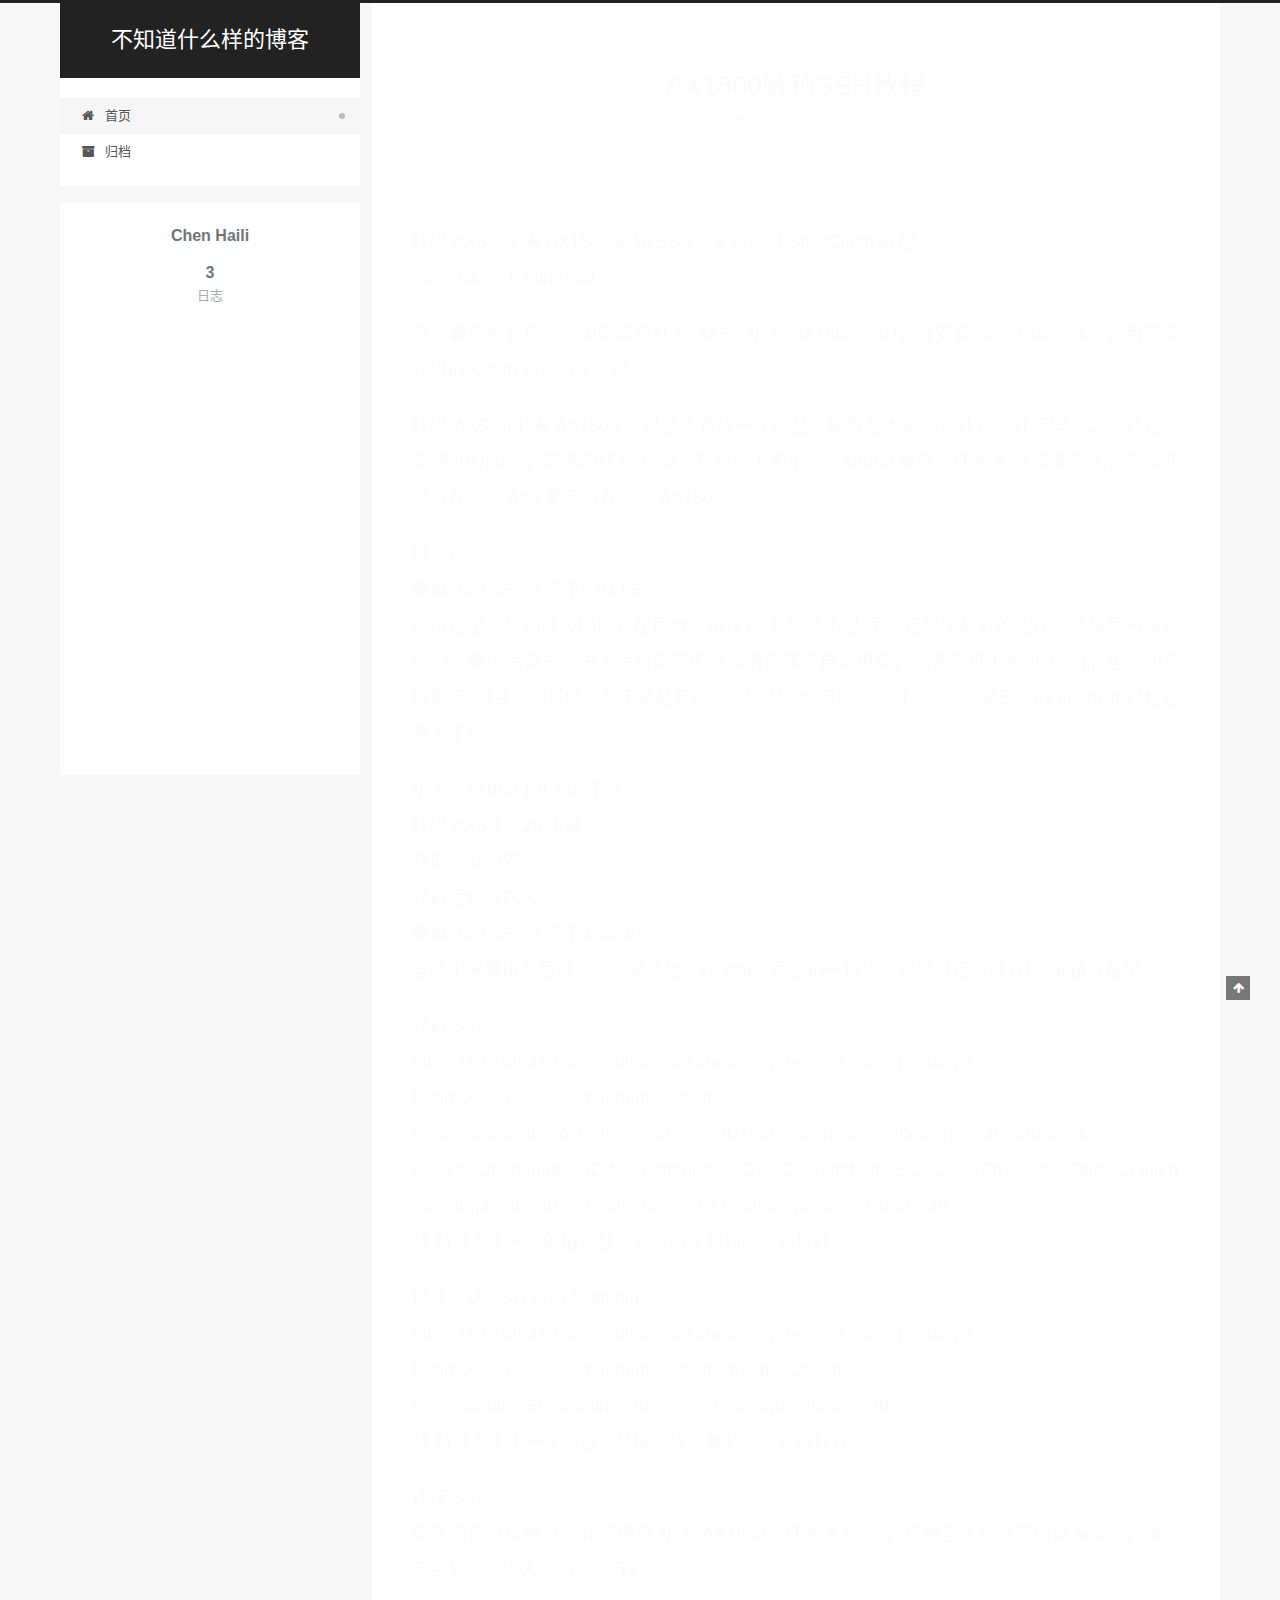
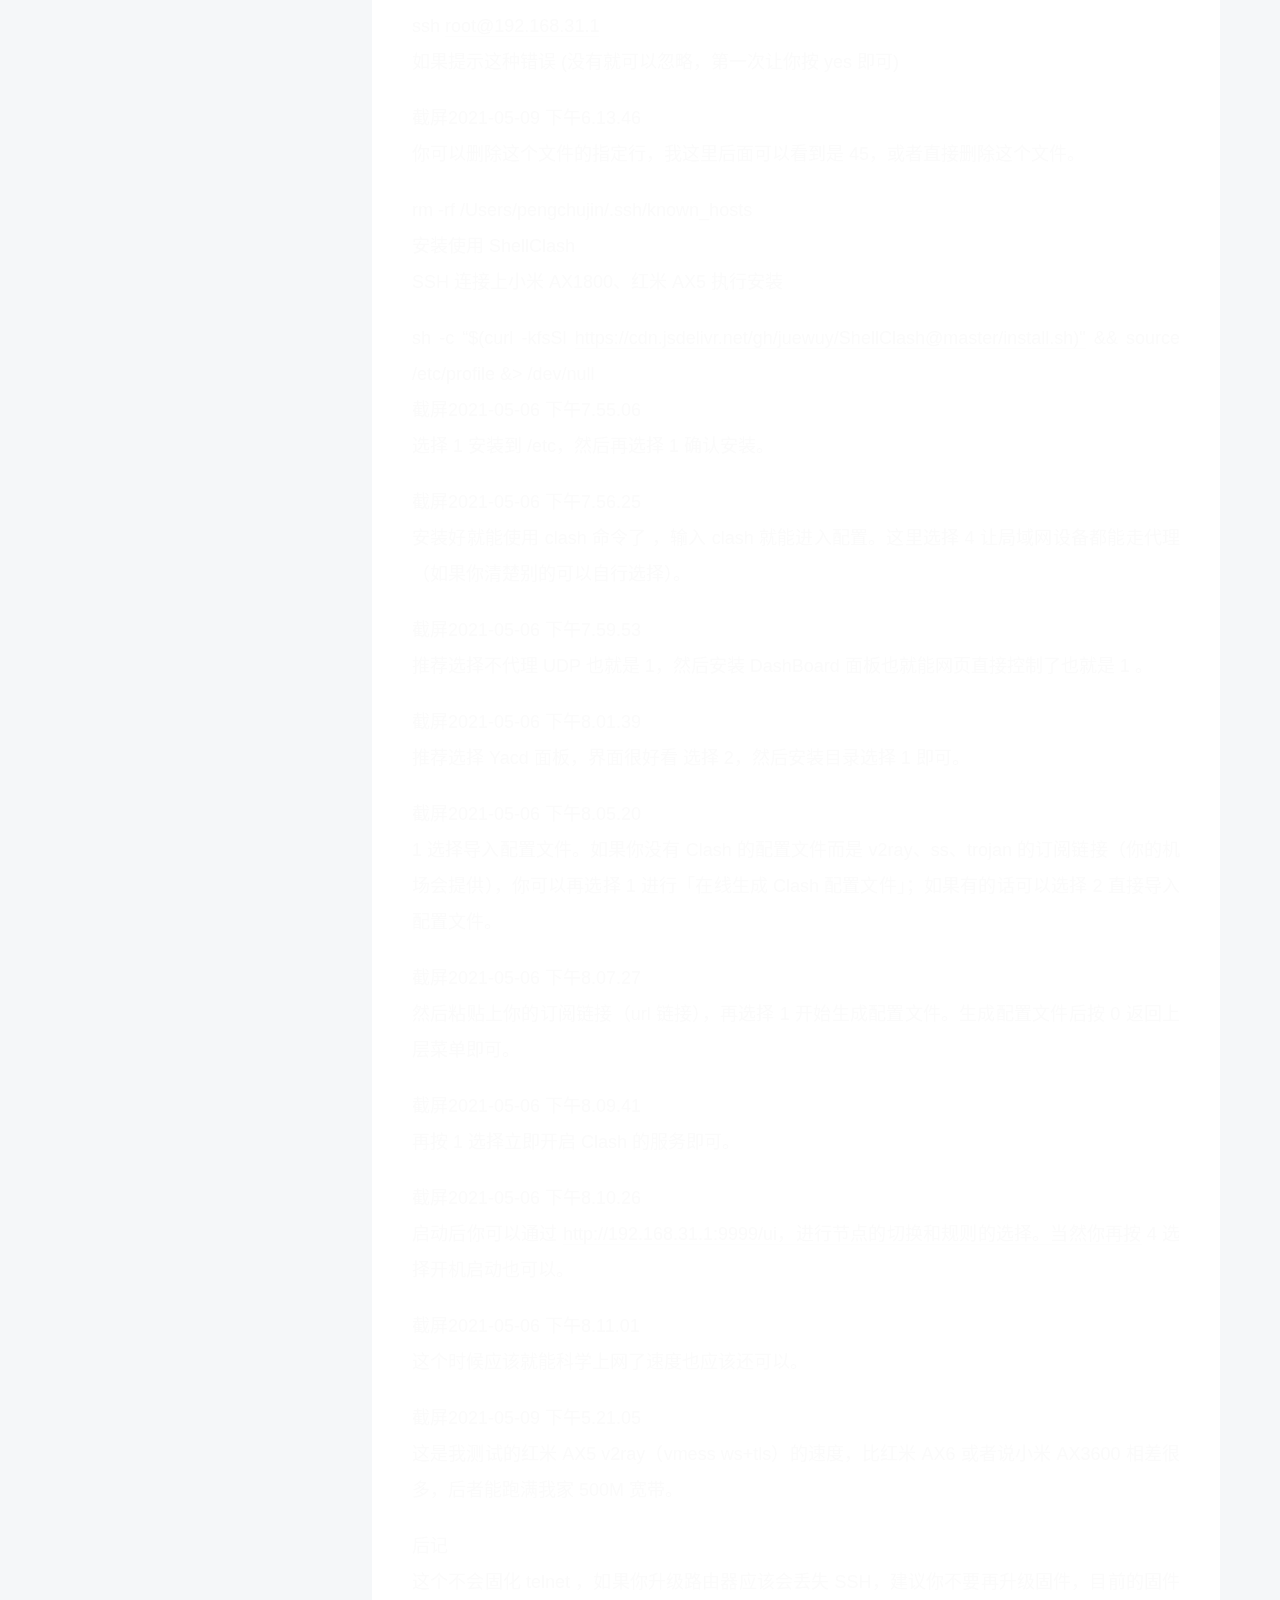
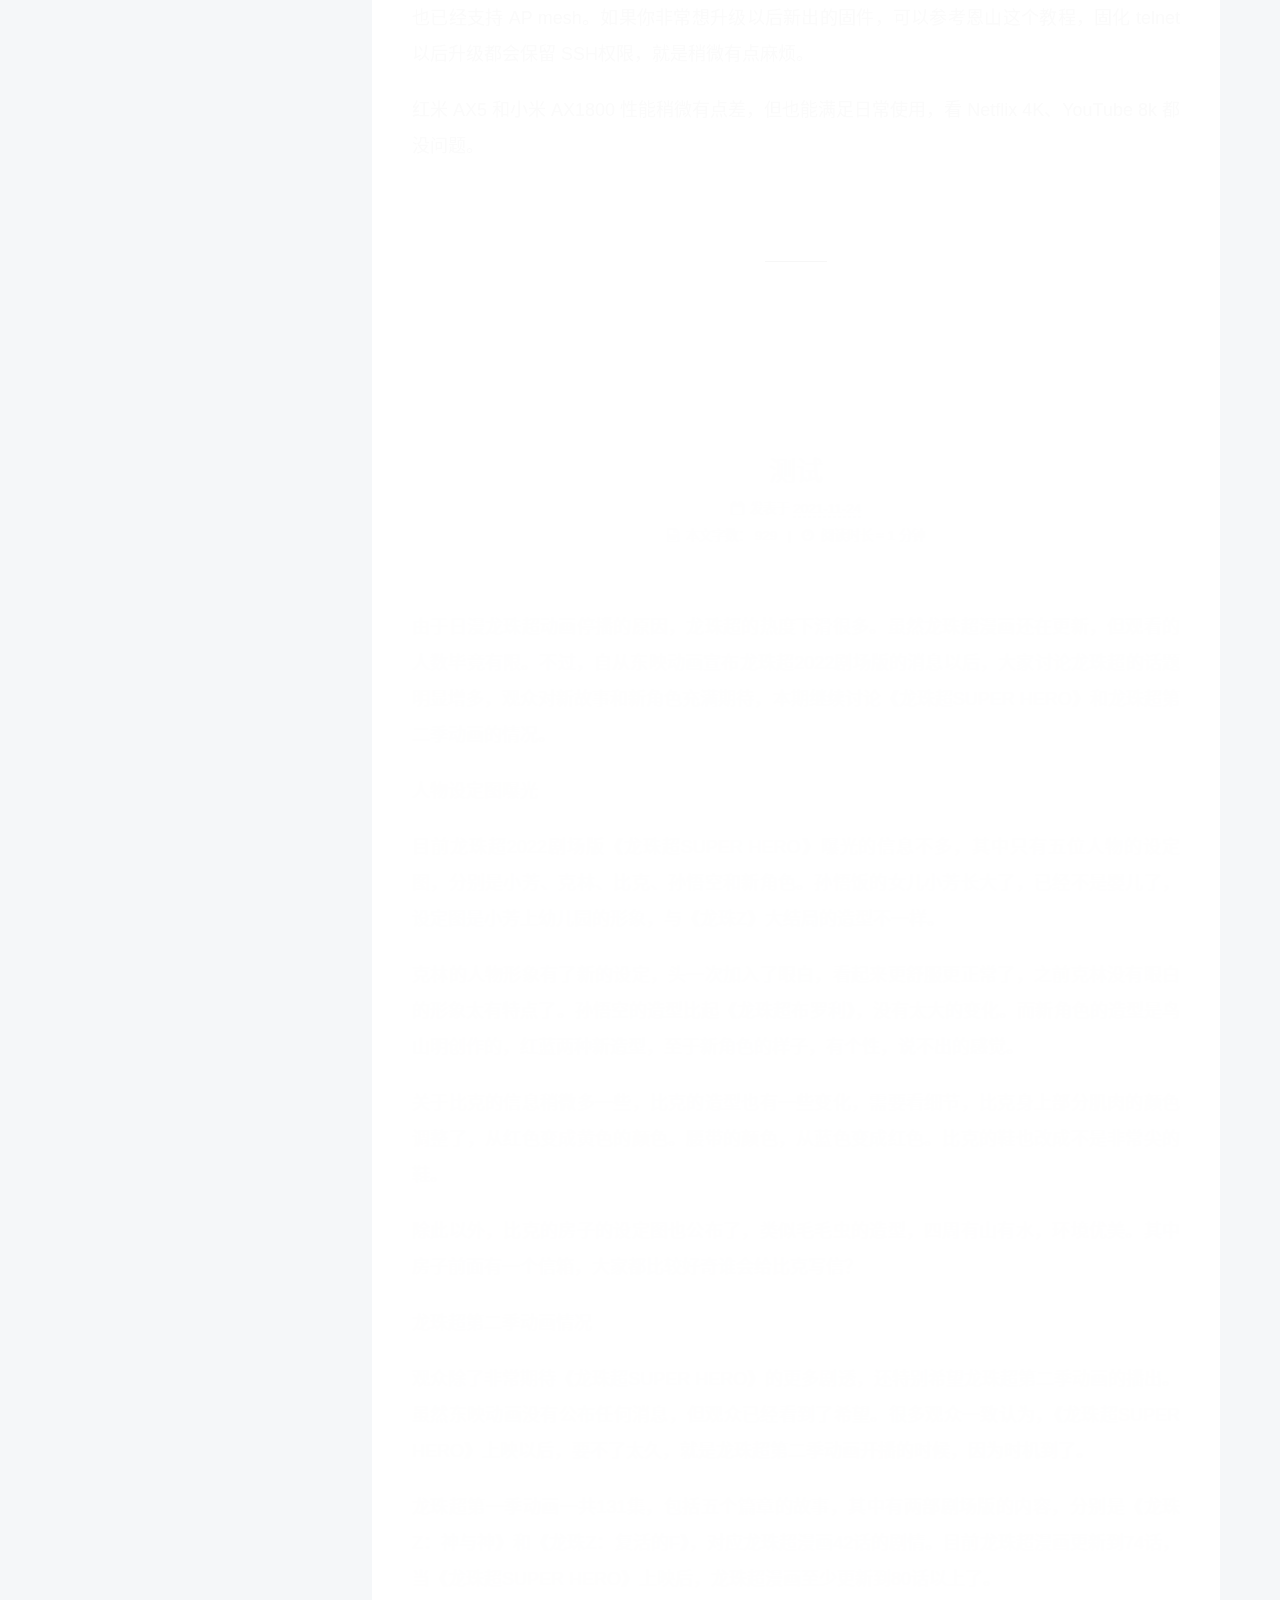
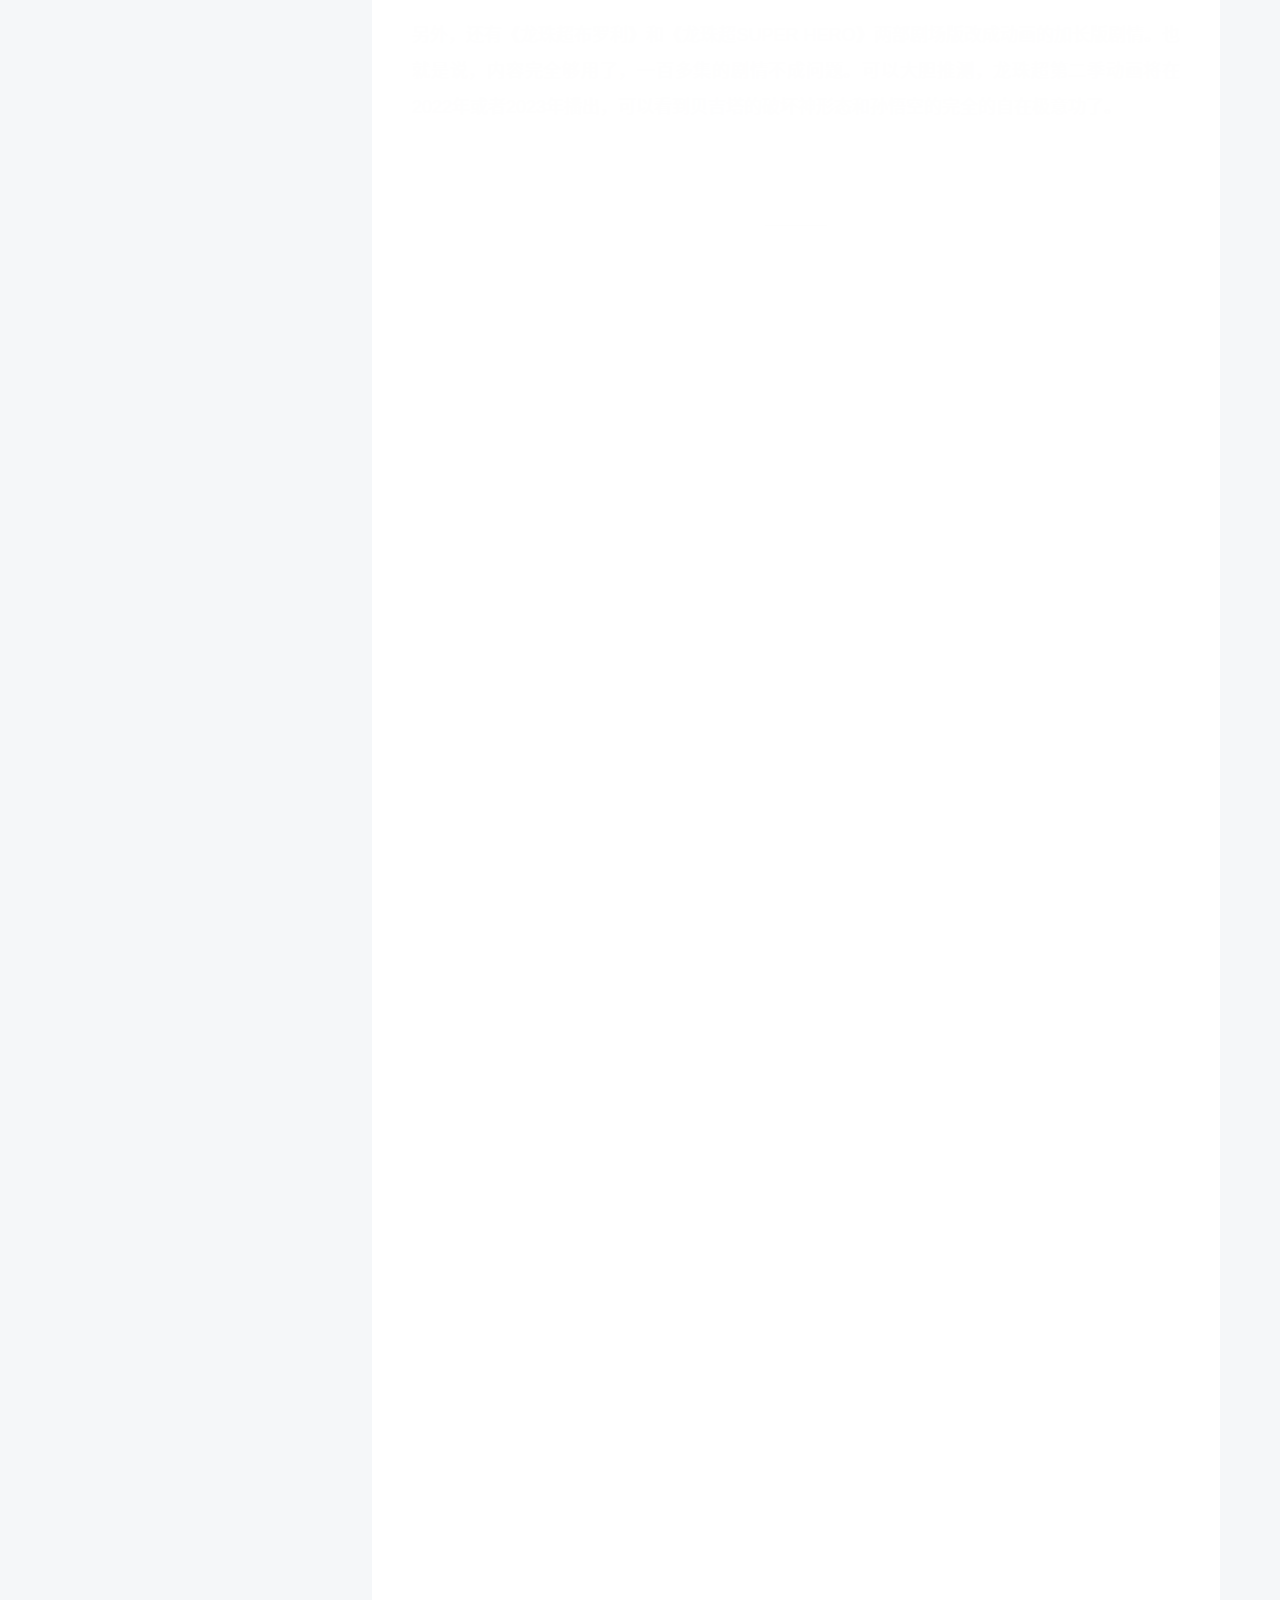
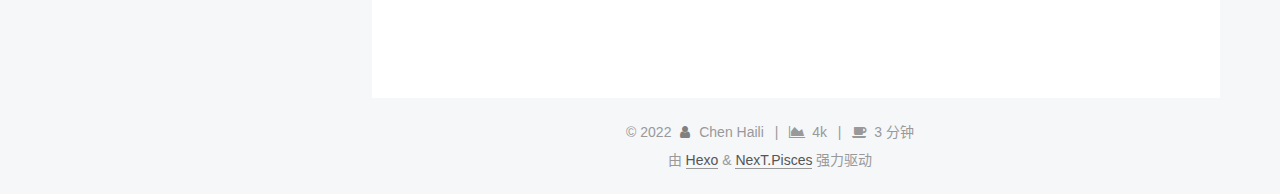
<file: index.html>
<!DOCTYPE html>
<html lang="zh-CN">
<head>
  <meta charset="UTF-8">
<meta name="viewport" content="width=device-width, initial-scale=1, maximum-scale=2">
<meta name="theme-color" content="#222">
<meta name="generator" content="Hexo 5.4.0">
  <link rel="apple-touch-icon" sizes="180x180" href="/images/apple-touch-icon-next.png">
  <link rel="icon" type="image/png" sizes="32x32" href="/images/favicon-32x32-next.png">
  <link rel="icon" type="image/png" sizes="16x16" href="/images/favicon-16x16-next.png">
  <link rel="mask-icon" href="/images/logo.svg" color="#222">

<link rel="stylesheet" href="/css/main.css">


<link rel="stylesheet" href="/lib/font-awesome/css/font-awesome.min.css">

<script id="hexo-configurations">
    var NexT = window.NexT || {};
    var CONFIG = {"hostname":"example.com","root":"/","scheme":"Pisces","version":"7.8.0","exturl":false,"sidebar":{"position":"left","width":300,"display":"post","padding":18,"offset":12,"onmobile":false},"copycode":{"enable":false,"show_result":false,"style":null},"back2top":{"enable":true,"sidebar":false,"scrollpercent":false},"bookmark":{"enable":false,"color":"#222","save":"auto"},"fancybox":false,"mediumzoom":false,"lazyload":false,"pangu":false,"comments":{"style":"tabs","active":null,"storage":true,"lazyload":false,"nav":null},"algolia":{"hits":{"per_page":10},"labels":{"input_placeholder":"Search for Posts","hits_empty":"We didn't find any results for the search: ${query}","hits_stats":"${hits} results found in ${time} ms"}},"localsearch":{"enable":false,"trigger":"auto","top_n_per_article":1,"unescape":false,"preload":false},"motion":{"enable":true,"async":false,"transition":{"post_block":"fadeIn","post_header":"slideDownIn","post_body":"slideDownIn","coll_header":"slideLeftIn","sidebar":"slideUpIn"}}};
  </script>

  <meta property="og:type" content="website">
<meta property="og:title" content="不知道什么样的博客">
<meta property="og:url" content="http://example.com/index.html">
<meta property="og:site_name" content="不知道什么样的博客">
<meta property="og:locale" content="zh_CN">
<meta property="article:author" content="Chen Haili">
<meta name="twitter:card" content="summary">

<link rel="canonical" href="http://example.com/">


<script id="page-configurations">
  // https://hexo.io/docs/variables.html
  CONFIG.page = {
    sidebar: "",
    isHome : true,
    isPost : false,
    lang   : 'zh-CN'
  };
</script>

  <title>不知道什么样的博客</title>
  






  <noscript>
  <style>
  .use-motion .brand,
  .use-motion .menu-item,
  .sidebar-inner,
  .use-motion .post-block,
  .use-motion .pagination,
  .use-motion .comments,
  .use-motion .post-header,
  .use-motion .post-body,
  .use-motion .collection-header { opacity: initial; }

  .use-motion .site-title,
  .use-motion .site-subtitle {
    opacity: initial;
    top: initial;
  }

  .use-motion .logo-line-before i { left: initial; }
  .use-motion .logo-line-after i { right: initial; }
  </style>
</noscript>

</head>

<body itemscope itemtype="http://schema.org/WebPage">
  <div class="container use-motion">
    <div class="headband"></div>

    <header class="header" itemscope itemtype="http://schema.org/WPHeader">
      <div class="header-inner"><div class="site-brand-container">
  <div class="site-nav-toggle">
    <div class="toggle" aria-label="切换导航栏">
      <span class="toggle-line toggle-line-first"></span>
      <span class="toggle-line toggle-line-middle"></span>
      <span class="toggle-line toggle-line-last"></span>
    </div>
  </div>

  <div class="site-meta">

    <a href="/" class="brand" rel="start">
      <span class="logo-line-before"><i></i></span>
      <h1 class="site-title">不知道什么样的博客</h1>
      <span class="logo-line-after"><i></i></span>
    </a>
  </div>

  <div class="site-nav-right">
    <div class="toggle popup-trigger">
    </div>
  </div>
</div>




<nav class="site-nav">
  <ul id="menu" class="menu">
        <li class="menu-item menu-item-home">

    <a href="/" rel="section"><i class="fa fa-fw fa-home"></i>首页</a>

  </li>
        <li class="menu-item menu-item-archives">

    <a href="/archives/" rel="section"><i class="fa fa-fw fa-archive"></i>归档</a>

  </li>
  </ul>
</nav>




</div>
    </header>

    
  <div class="back-to-top">
    <i class="fa fa-arrow-up"></i>
    <span>0%</span>
  </div>


    <main class="main">
      <div class="main-inner">
        <div class="content-wrap">
          

          <div class="content index posts-expand">
            
      
  
  
  <article itemscope itemtype="http://schema.org/Article" class="post-block" lang="zh-CN">
    <link itemprop="mainEntityOfPage" href="http://example.com/2022/04/18/AX1800%E8%A7%A3%E9%94%81SSH%E6%95%99%E7%A8%8B/">

    <span hidden itemprop="author" itemscope itemtype="http://schema.org/Person">
      <meta itemprop="image" content="/images/avatar.gif">
      <meta itemprop="name" content="Chen Haili">
      <meta itemprop="description" content="">
    </span>

    <span hidden itemprop="publisher" itemscope itemtype="http://schema.org/Organization">
      <meta itemprop="name" content="不知道什么样的博客">
    </span>
      <header class="post-header">
        <h2 class="post-title" itemprop="name headline">
          
            <a href="/2022/04/18/AX1800%E8%A7%A3%E9%94%81SSH%E6%95%99%E7%A8%8B/" class="post-title-link" itemprop="url">AX1800解锁SSH教程</a>
        </h2>

        <div class="post-meta">
            <span class="post-meta-item">
              <span class="post-meta-item-icon">
                <i class="fa fa-calendar-o"></i>
              </span>
              <span class="post-meta-item-text">发表于</span>
              

              <time title="创建时间：2022-04-18 22:02:08 / 修改时间：22:03:52" itemprop="dateCreated datePublished" datetime="2022-04-18T22:02:08+08:00">2022-04-18</time>
            </span>

          <br>
            <span class="post-meta-item" title="本文字数">
              <span class="post-meta-item-icon">
                <i class="fa fa-file-word-o"></i>
              </span>
                <span class="post-meta-item-text">本文字数：</span>
              <span>2.4k</span>
            </span>
            <span class="post-meta-item" title="阅读时长">
              <span class="post-meta-item-icon">
                <i class="fa fa-clock-o"></i>
              </span>
                <span class="post-meta-item-text">阅读时长 &asymp;</span>
              <span>2 分钟</span>
            </span>

        </div>
      </header>

    
    
    
    <div class="post-body" itemprop="articleBody">

      
          <p>红米 AX5、小米 AX1800 解锁 SSH｜安装使用 ShellClash 教程<br>2022-04-09 5 min read</p>
<p>这个教程将会指导你如何解锁红米 AX5、小米 AX1800 SSH，并安装 ShellClash 插件，用非常先进的 Clash 实现科学上网。</p>
<p>红米 AX5 和小米 AX1800 可以基本看成一个产品，配置基本相同，外观设计不同。CPU都是：高通 IPQ6000，高通四核1.2GHz。在性能上和小米 AX3600 或者说红米 AX6 差距很大，不是非常推荐购买 AX5 更不推荐购买 AX1800。</p>
<p>降级？<br>截屏2021-05-09 下午6.04.55<br>使用这里提供的降级固件，在后台常用设置-系统状态里-手动选择下载好的固件，降级后再解锁 SSH。降级后第一次进入后台配置的时候请选择不自动更新，或者手机小米Wi-Fi App 里关闭系统更新。（目前的系统虽然不是最新的也能够 Mesh 不影响使用，等等吧第三方的 openwrt 已经在路上了）</p>
<p>小米 AX1800 1.0.336 下载<br>红米 AX5 1.0.26 下载<br>获取 SSH 权限<br>获取后台 STOK<br>截屏2021-05-03 下午4.43.49<br>登陆小米路由器后台后，浏览器地址栏 stok= 后面的一段内容即是（选中部分），准备好备用。</p>
<p>获取 SSH<br><a target="_blank" rel="noopener" href="http://192.168.31.1/cgi-bin/luci/;stok=">http://192.168.31.1/cgi-bin/luci/;stok=</a><STOK>/api/misystem/set_config_iotdev?bssid=Xiaomi&amp;user_id=longdike&amp;ssid=-h%3B%20nvram%20set%20ssh_en%3D1%3B%20nvram%20commit%3B%20sed%20-i%20’s%2Fchannel%3D.*%2Fchannel%3D%5C%22debug%5C%22%2Fg’%20%2Fetc%2Finit.d%2Fdropbear%3B%20%2Fetc%2Finit.d%2Fdropbear%20start%3B<br>将 <STOK> 替换为上一步的值，替换完成后复制到浏览器打开。</p>
<p>修改默认 SSH 密码为 admin<br><a target="_blank" rel="noopener" href="http://192.168.31.1/cgi-bin/luci/;stok=">http://192.168.31.1/cgi-bin/luci/;stok=</a><STOK>/api/misystem/set_config_iotdev?bssid=Xiaomi&amp;user_id=longdike&amp;ssid=-h%3B%20echo%20-e%20’admin%5Cnadmin’%20%7C%20passwd%20root%3B<br>将 <STOK> 替换为上上一步的值，替换完成后复制到浏览器打开。</p>
<p>连接 SSH<br>现在应该可以通过 ssh 连接到 小米 AX1800、红米 AX5 了，终端里执行（密码是 admin，输入不会显示，输入完回车就行）</p>
<p>ssh <a href="mailto:&#x72;&#x6f;&#x6f;&#116;&#64;&#49;&#57;&#x32;&#46;&#49;&#x36;&#x38;&#46;&#x33;&#49;&#x2e;&#49;">&#x72;&#x6f;&#x6f;&#116;&#64;&#49;&#57;&#x32;&#46;&#49;&#x36;&#x38;&#46;&#x33;&#49;&#x2e;&#49;</a><br>如果提示这种错误 (没有就可以忽略，第一次让你按 yes 即可)</p>
<p>截屏2021-05-09 下午6.13.46<br>你可以删除这个文件的指定行，我这里后面可以看到是 45，或者直接删除这个文件。</p>
<p>rm -rf /Users/pengchujin/.ssh/known_hosts<br>安装使用 ShellClash<br>SSH 连接上小米 AX1800、红米 AX5 执行安装</p>
<p>sh -c “$(curl -kfsSl <a target="_blank" rel="noopener" href="https://cdn.jsdelivr.net/gh/juewuy/ShellClash@master/install.sh)&quot;">https://cdn.jsdelivr.net/gh/juewuy/ShellClash@master/install.sh)&quot;</a> &amp;&amp; source /etc/profile &amp;&gt; /dev/null<br>截屏2021-05-06 下午7.55.06<br>选择 1 安装到 /etc，然后再选择 1 确认安装。</p>
<p>截屏2021-05-06 下午7.56.25<br>安装好就能使用 clash 命令了 ，输入 clash 就能进入配置。这里选择 4 让局域网设备都能走代理（如果你清楚别的可以自行选择）。</p>
<p>截屏2021-05-06 下午7.59.53<br>推荐选择不代理 UDP 也就是 1，然后安装 DashBoard 面板也就能网页直接控制了也就是 1 。</p>
<p>截屏2021-05-06 下午8.01.39<br>推荐选择 Yacd 面板，界面很好看 选择 2，然后安装目录选择 1 即可。</p>
<p>截屏2021-05-06 下午8.05.20<br>1 选择导入配置文件。如果你没有 Clash 的配置文件而是 v2ray、ss、trojan 的订阅链接（你的机场会提供），你可以再选择 1 进行「在线生成 Clash 配置文件」；如果有的话可以选择 2 直接导入配置文件。</p>
<p>截屏2021-05-06 下午8.07.27<br>然后粘贴上你的订阅链接（url 链接），再选择 1 开始生成配置文件。生成配置文件后按 0 返回上层菜单即可。</p>
<p>截屏2021-05-06 下午8.09.41<br>再按 1 选择立即开启 Clash 的服务即可。</p>
<p>截屏2021-05-06 下午8.10.26<br>启动后你可以通过 <a target="_blank" rel="noopener" href="http://192.168.31.1:9999/ui%EF%BC%8C%E8%BF%9B%E8%A1%8C%E8%8A%82%E7%82%B9%E7%9A%84%E5%88%87%E6%8D%A2%E5%92%8C%E8%A7%84%E5%88%99%E7%9A%84%E9%80%89%E6%8B%A9%E3%80%82%E5%BD%93%E7%84%B6%E4%BD%A0%E5%86%8D%E6%8C%89">http://192.168.31.1:9999/ui，进行节点的切换和规则的选择。当然你再按</a> 4 选择开机启动也可以。</p>
<p>截屏2021-05-06 下午8.11.01<br>这个时候应该就能科学上网了速度也应该还可以。</p>
<p>截屏2021-05-09 下午5.21.05<br>这是我测试的红米 AX5 v2ray（vmess ws+tls）的速度，比红米 AX6 或者说小米 AX3600 相差很多，后者能跑满我家 500M 宽带。</p>
<p>后记<br>这个不会固化 telnet ，如果你升级路由器应该会丢失 SSH，建议你不要再升级固件，目前的固件也已经支持 AP mesh。如果你非常想升级以后新出的固件，可以参考恩山这个教程，固化 telnet 以后升级都会保留 SSH权限，就是稍微有点麻烦。</p>
<p>红米 AX5 和小米 AX1800 性能稍微有点差，但也能满足日常使用，看 Netflix 4K、YouTube 8k 都没问题。</p>

      
    </div>

    
    
    
      <footer class="post-footer">
        <div class="post-eof"></div>
      </footer>
  </article>
<iframe src="https://ip.skk.moe/simple" style="width: 100%; border: 0"></iframe>
  
  
  

      
  
  
  <article itemscope itemtype="http://schema.org/Article" class="post-block" lang="zh-CN">
    <link itemprop="mainEntityOfPage" href="http://example.com/2021/11/24/my-first-blog/">

    <span hidden itemprop="author" itemscope itemtype="http://schema.org/Person">
      <meta itemprop="image" content="/images/avatar.gif">
      <meta itemprop="name" content="Chen Haili">
      <meta itemprop="description" content="">
    </span>

    <span hidden itemprop="publisher" itemscope itemtype="http://schema.org/Organization">
      <meta itemprop="name" content="不知道什么样的博客">
    </span>
      <header class="post-header">
        <h2 class="post-title" itemprop="name headline">
          
            <a href="/2021/11/24/my-first-blog/" class="post-title-link" itemprop="url">测试</a>
        </h2>

        <div class="post-meta">
            <span class="post-meta-item">
              <span class="post-meta-item-icon">
                <i class="fa fa-calendar-o"></i>
              </span>
              <span class="post-meta-item-text">发表于</span>
              

              <time title="创建时间：2021-11-24 23:23:30 / 修改时间：23:26:30" itemprop="dateCreated datePublished" datetime="2021-11-24T23:23:30+08:00">2021-11-24</time>
            </span>

          <br>
            <span class="post-meta-item" title="本文字数">
              <span class="post-meta-item-icon">
                <i class="fa fa-file-word-o"></i>
              </span>
                <span class="post-meta-item-text">本文字数：</span>
              <span>929</span>
            </span>
            <span class="post-meta-item" title="阅读时长">
              <span class="post-meta-item-icon">
                <i class="fa fa-clock-o"></i>
              </span>
                <span class="post-meta-item-text">阅读时长 &asymp;</span>
              <span>1 分钟</span>
            </span>

        </div>
      </header>

    
    
    
    <div class="post-body" itemprop="articleBody">

      
          <p>由于日漫龙珠超动画停播的原因，龙珠超的热度下滑很多。虽然龙珠超漫画还在更新，但观看的人数毕竟有限。不过，自从东映动画宣布龙珠超2022剧场版的消息以后，大家讨论龙珠超的话题明显增多，观众对新故事和新角色充满期待，本期继续讨论《龙珠超SUPER HERO》和龙珠超第二季动画的情况。</p>
<p>人物设定图曝光‍</p>
<p>目前龙珠超2022剧场版《龙珠超SUPER HERO》曝光的信息不多，其中只有五位人物的设定图，分别是小芳、克林、比克、孙悟空和新角色。孙悟饭的女儿小芳长大了，已经不是婴儿了，设定图是小芳上幼儿园的形象，与《龙珠Z》大结局的造型不一样。</p>
<p>克林的人物形象有了新的设定，头一次加入了眼白，看起来更舒服更正常了，之前克林没有眼白的形象太有特点了。孙悟空的造型比起《龙珠超布罗利》，没有太大的变化。而新角色的造型是鸟山明创作的，红蓝两种新造型，至于新角色的样子，有个性，说不出的感觉。</p>
<p>关于比克的信息稍微多一些，比克的造型也有一些变化，需要看细节，比克身上部分肌肉的颜色调整了，从红色变成黄色的颜色。腰带的颜色，从蓝色变成红色。比克的鞋也改成不是非常尖的鞋。</p>
<p>除此以外，比克的房子的设定图也公布了，类似毛毛虫的造型，四周有山有水，环境优美。其中房子前面有一个信箱，大家都比较好奇谁会给比克写信？</p>
<p>龙珠超第二季动画情况‍</p>
<p>观众除了非常期待《龙珠超SUPER HERO》的更多剧透，还特别希望龙珠超第二季动画的播出。虽然东映动画没有公布任何消息，但观众已经看到了希望。很多观众一致认为，《龙珠超SUPER HERO》上映以后，要不了太久，就是龙珠超第二季动画开播的时候，因为时机到了。</p>
<p>龙珠超第一季动画一共131集，包括五个篇章的故事，其中有两部剧场版的内容，分别是《龙珠Z：神与神》和《龙珠Z：复活的F》，对应龙珠超漫画42话的剧情。目前龙珠超漫画更新到74话，当《龙珠超SUPER HERO》上映后，龙珠超漫画至少更新到80话以上了。</p>
<p>另外，还有《龙珠超布罗利》和《龙珠超SUPER HERO》两部剧场版改成动画的加长版剧情。也就是说，内容完全够用了，一百多集的剧情不成问题。可以大胆推测，龙珠超第二季动画将在2022年或者2023年播出，可以看到贝吉塔的破坏神形态和孙悟空的完全的自在极意功了。</p>

      
    </div>

    
    
    
      <footer class="post-footer">
        <div class="post-eof"></div>
      </footer>
  </article>
<iframe src="https://ip.skk.moe/simple" style="width: 100%; border: 0"></iframe>
  
  
  

      
  
  
  <article itemscope itemtype="http://schema.org/Article" class="post-block" lang="zh-CN">
    <link itemprop="mainEntityOfPage" href="http://example.com/2021/11/24/hello-world/">

    <span hidden itemprop="author" itemscope itemtype="http://schema.org/Person">
      <meta itemprop="image" content="/images/avatar.gif">
      <meta itemprop="name" content="Chen Haili">
      <meta itemprop="description" content="">
    </span>

    <span hidden itemprop="publisher" itemscope itemtype="http://schema.org/Organization">
      <meta itemprop="name" content="不知道什么样的博客">
    </span>
      <header class="post-header">
        <h2 class="post-title" itemprop="name headline">
          
            <a href="/2021/11/24/hello-world/" class="post-title-link" itemprop="url">Hello World</a>
        </h2>

        <div class="post-meta">
            <span class="post-meta-item">
              <span class="post-meta-item-icon">
                <i class="fa fa-calendar-o"></i>
              </span>
              <span class="post-meta-item-text">发表于</span>
              

              <time title="创建时间：2021-11-24 22:34:36 / 修改时间：22:28:23" itemprop="dateCreated datePublished" datetime="2021-11-24T22:34:36+08:00">2021-11-24</time>
            </span>

          <br>
            <span class="post-meta-item" title="本文字数">
              <span class="post-meta-item-icon">
                <i class="fa fa-file-word-o"></i>
              </span>
                <span class="post-meta-item-text">本文字数：</span>
              <span>367</span>
            </span>
            <span class="post-meta-item" title="阅读时长">
              <span class="post-meta-item-icon">
                <i class="fa fa-clock-o"></i>
              </span>
                <span class="post-meta-item-text">阅读时长 &asymp;</span>
              <span>1 分钟</span>
            </span>

        </div>
      </header>

    
    
    
    <div class="post-body" itemprop="articleBody">

      
          <p>Welcome to <a target="_blank" rel="noopener" href="https://hexo.io/">Hexo</a>! This is your very first post. Check <a target="_blank" rel="noopener" href="https://hexo.io/docs/">documentation</a> for more info. If you get any problems when using Hexo, you can find the answer in <a target="_blank" rel="noopener" href="https://hexo.io/docs/troubleshooting.html">troubleshooting</a> or you can ask me on <a target="_blank" rel="noopener" href="https://github.com/hexojs/hexo/issues">GitHub</a>.</p>
<h2 id="Quick-Start"><a href="#Quick-Start" class="headerlink" title="Quick Start"></a>Quick Start</h2><h3 id="Create-a-new-post"><a href="#Create-a-new-post" class="headerlink" title="Create a new post"></a>Create a new post</h3><figure class="highlight bash"><table><tr><td class="gutter"><pre><span class="line">1</span><br></pre></td><td class="code"><pre><span class="line">$ hexo new <span class="string">&quot;My New Post&quot;</span></span><br></pre></td></tr></table></figure>

<p>More info: <a target="_blank" rel="noopener" href="https://hexo.io/docs/writing.html">Writing</a></p>
<h3 id="Run-server"><a href="#Run-server" class="headerlink" title="Run server"></a>Run server</h3><figure class="highlight bash"><table><tr><td class="gutter"><pre><span class="line">1</span><br></pre></td><td class="code"><pre><span class="line">$ hexo server</span><br></pre></td></tr></table></figure>

<p>More info: <a target="_blank" rel="noopener" href="https://hexo.io/docs/server.html">Server</a></p>
<h3 id="Generate-static-files"><a href="#Generate-static-files" class="headerlink" title="Generate static files"></a>Generate static files</h3><figure class="highlight bash"><table><tr><td class="gutter"><pre><span class="line">1</span><br></pre></td><td class="code"><pre><span class="line">$ hexo generate</span><br></pre></td></tr></table></figure>

<p>More info: <a target="_blank" rel="noopener" href="https://hexo.io/docs/generating.html">Generating</a></p>
<h3 id="Deploy-to-remote-sites"><a href="#Deploy-to-remote-sites" class="headerlink" title="Deploy to remote sites"></a>Deploy to remote sites</h3><figure class="highlight bash"><table><tr><td class="gutter"><pre><span class="line">1</span><br></pre></td><td class="code"><pre><span class="line">$ hexo deploy</span><br></pre></td></tr></table></figure>

<p>More info: <a target="_blank" rel="noopener" href="https://hexo.io/docs/one-command-deployment.html">Deployment</a></p>

      
    </div>

    
    
    
      <footer class="post-footer">
        <div class="post-eof"></div>
      </footer>
  </article>
<iframe src="https://ip.skk.moe/simple" style="width: 100%; border: 0"></iframe>
  
  
  


  



          </div>
          

<script>
  window.addEventListener('tabs:register', () => {
    let { activeClass } = CONFIG.comments;
    if (CONFIG.comments.storage) {
      activeClass = localStorage.getItem('comments_active') || activeClass;
    }
    if (activeClass) {
      let activeTab = document.querySelector(`a[href="#comment-${activeClass}"]`);
      if (activeTab) {
        activeTab.click();
      }
    }
  });
  if (CONFIG.comments.storage) {
    window.addEventListener('tabs:click', event => {
      if (!event.target.matches('.tabs-comment .tab-content .tab-pane')) return;
      let commentClass = event.target.classList[1];
      localStorage.setItem('comments_active', commentClass);
    });
  }
</script>

        </div>
          
  
  <div class="toggle sidebar-toggle">
    <span class="toggle-line toggle-line-first"></span>
    <span class="toggle-line toggle-line-middle"></span>
    <span class="toggle-line toggle-line-last"></span>
  </div>

  <aside class="sidebar">
    <div class="sidebar-inner">

      <ul class="sidebar-nav motion-element">
        <li class="sidebar-nav-toc">
          文章目录
        </li>
        <li class="sidebar-nav-overview">
          站点概览
        </li>
      </ul>

      <!--noindex-->
      <div class="post-toc-wrap sidebar-panel">
      </div>
      <!--/noindex-->

      <div class="site-overview-wrap sidebar-panel">
        <div class="site-author motion-element" itemprop="author" itemscope itemtype="http://schema.org/Person">
  <p class="site-author-name" itemprop="name">Chen Haili</p>
  <div class="site-description" itemprop="description"></div>
</div>
<div class="site-state-wrap motion-element">
  <nav class="site-state">
      <div class="site-state-item site-state-posts">
          <a href="/archives/">
        
          <span class="site-state-item-count">3</span>
          <span class="site-state-item-name">日志</span>
        </a>
      </div>
  </nav>
</div>



      </div>
  <iframe frameborder="no" border="0" marginwidth="0" marginheight="0" width=300 height=450 src="https://music.163.com/outchain/player?type=0&id=5402210755&auto=1&height=450"></iframe>
    </div>
  </aside>
  <div id="sidebar-dimmer"></div>


      </div>
    </main>

    <footer class="footer">
      <div class="footer-inner">
        

        

<div class="copyright">
  
  &copy; 
  <span itemprop="copyrightYear">2022</span>
  <span class="with-love">
    <i class="fa fa-user"></i>
  </span>
  <span class="author" itemprop="copyrightHolder">Chen Haili</span>
    <span class="post-meta-divider">|</span>
    <span class="post-meta-item-icon">
      <i class="fa fa-area-chart"></i>
    </span>
    <span title="站点总字数">4k</span>
    <span class="post-meta-divider">|</span>
    <span class="post-meta-item-icon">
      <i class="fa fa-coffee"></i>
    </span>
    <span title="站点阅读时长">3 分钟</span>
</div>
  <div class="powered-by">由 <a href="https://hexo.io/" class="theme-link" rel="noopener" target="_blank">Hexo</a> & <a href="https://pisces.theme-next.org/" class="theme-link" rel="noopener" target="_blank">NexT.Pisces</a> 强力驱动
  </div>

        








      </div>
    </footer>
  </div>

  
  <script src="/lib/anime.min.js"></script>
  <script src="/lib/velocity/velocity.min.js"></script>
  <script src="/lib/velocity/velocity.ui.min.js"></script>

<script src="/js/utils.js"></script>

<script src="/js/motion.js"></script>


<script src="/js/schemes/pisces.js"></script>


<script src="/js/next-boot.js"></script>




  















  

  

</body>
</html>
</file>
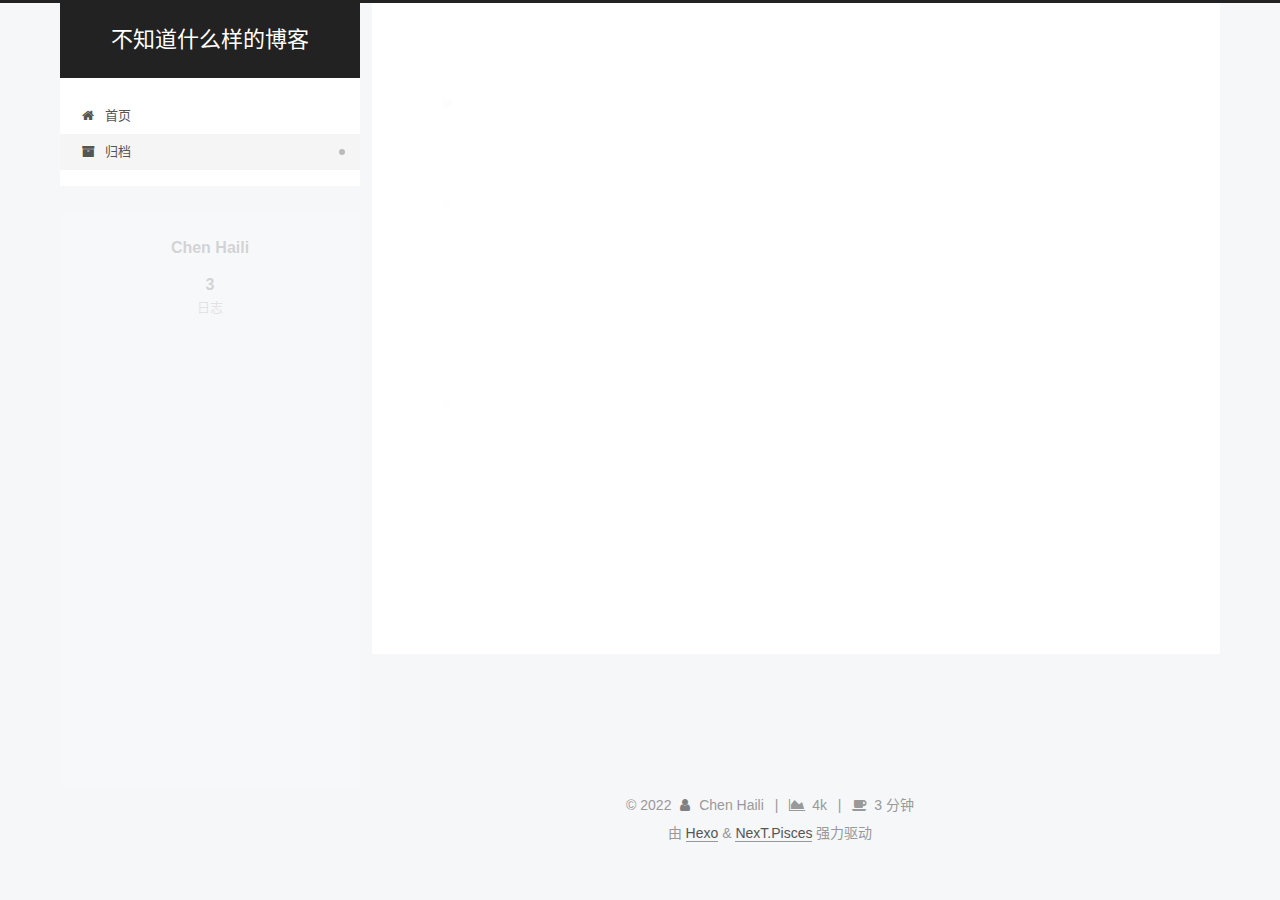
<file: archives/index.html>
<!DOCTYPE html>
<html lang="zh-CN">
<head>
  <meta charset="UTF-8">
<meta name="viewport" content="width=device-width, initial-scale=1, maximum-scale=2">
<meta name="theme-color" content="#222">
<meta name="generator" content="Hexo 5.4.0">
  <link rel="apple-touch-icon" sizes="180x180" href="/images/apple-touch-icon-next.png">
  <link rel="icon" type="image/png" sizes="32x32" href="/images/favicon-32x32-next.png">
  <link rel="icon" type="image/png" sizes="16x16" href="/images/favicon-16x16-next.png">
  <link rel="mask-icon" href="/images/logo.svg" color="#222">

<link rel="stylesheet" href="/css/main.css">


<link rel="stylesheet" href="/lib/font-awesome/css/font-awesome.min.css">

<script id="hexo-configurations">
    var NexT = window.NexT || {};
    var CONFIG = {"hostname":"example.com","root":"/","scheme":"Pisces","version":"7.8.0","exturl":false,"sidebar":{"position":"left","width":300,"display":"post","padding":18,"offset":12,"onmobile":false},"copycode":{"enable":false,"show_result":false,"style":null},"back2top":{"enable":true,"sidebar":false,"scrollpercent":false},"bookmark":{"enable":false,"color":"#222","save":"auto"},"fancybox":false,"mediumzoom":false,"lazyload":false,"pangu":false,"comments":{"style":"tabs","active":null,"storage":true,"lazyload":false,"nav":null},"algolia":{"hits":{"per_page":10},"labels":{"input_placeholder":"Search for Posts","hits_empty":"We didn't find any results for the search: ${query}","hits_stats":"${hits} results found in ${time} ms"}},"localsearch":{"enable":false,"trigger":"auto","top_n_per_article":1,"unescape":false,"preload":false},"motion":{"enable":true,"async":false,"transition":{"post_block":"fadeIn","post_header":"slideDownIn","post_body":"slideDownIn","coll_header":"slideLeftIn","sidebar":"slideUpIn"}}};
  </script>

  <meta property="og:type" content="website">
<meta property="og:title" content="不知道什么样的博客">
<meta property="og:url" content="http://example.com/archives/index.html">
<meta property="og:site_name" content="不知道什么样的博客">
<meta property="og:locale" content="zh_CN">
<meta property="article:author" content="Chen Haili">
<meta name="twitter:card" content="summary">

<link rel="canonical" href="http://example.com/archives/">


<script id="page-configurations">
  // https://hexo.io/docs/variables.html
  CONFIG.page = {
    sidebar: "",
    isHome : false,
    isPost : false,
    lang   : 'zh-CN'
  };
</script>

  <title>归档 | 不知道什么样的博客</title>
  






  <noscript>
  <style>
  .use-motion .brand,
  .use-motion .menu-item,
  .sidebar-inner,
  .use-motion .post-block,
  .use-motion .pagination,
  .use-motion .comments,
  .use-motion .post-header,
  .use-motion .post-body,
  .use-motion .collection-header { opacity: initial; }

  .use-motion .site-title,
  .use-motion .site-subtitle {
    opacity: initial;
    top: initial;
  }

  .use-motion .logo-line-before i { left: initial; }
  .use-motion .logo-line-after i { right: initial; }
  </style>
</noscript>

</head>

<body itemscope itemtype="http://schema.org/WebPage">
  <div class="container use-motion">
    <div class="headband"></div>

    <header class="header" itemscope itemtype="http://schema.org/WPHeader">
      <div class="header-inner"><div class="site-brand-container">
  <div class="site-nav-toggle">
    <div class="toggle" aria-label="切换导航栏">
      <span class="toggle-line toggle-line-first"></span>
      <span class="toggle-line toggle-line-middle"></span>
      <span class="toggle-line toggle-line-last"></span>
    </div>
  </div>

  <div class="site-meta">

    <a href="/" class="brand" rel="start">
      <span class="logo-line-before"><i></i></span>
      <h1 class="site-title">不知道什么样的博客</h1>
      <span class="logo-line-after"><i></i></span>
    </a>
  </div>

  <div class="site-nav-right">
    <div class="toggle popup-trigger">
    </div>
  </div>
</div>




<nav class="site-nav">
  <ul id="menu" class="menu">
        <li class="menu-item menu-item-home">

    <a href="/" rel="section"><i class="fa fa-fw fa-home"></i>首页</a>

  </li>
        <li class="menu-item menu-item-archives">

    <a href="/archives/" rel="section"><i class="fa fa-fw fa-archive"></i>归档</a>

  </li>
  </ul>
</nav>




</div>
    </header>

    
  <div class="back-to-top">
    <i class="fa fa-arrow-up"></i>
    <span>0%</span>
  </div>


    <main class="main">
      <div class="main-inner">
        <div class="content-wrap">
          

          <div class="content archive">
            

  
  
  
  <div class="post-block">
    <div class="posts-collapse">
      <div class="collection-title">
        <span class="collection-header">嗯..! 目前共计 3 篇日志。 继续努力。</span>
      </div>

      
    <div class="collection-year">
      <span class="collection-header">2022</span>
    </div>

  <article itemscope itemtype="http://schema.org/Article">
    <header class="post-header">

      <div class="post-meta">
        <time itemprop="dateCreated"
              datetime="2022-04-18T22:02:08+08:00"
              content="2022-04-18">
          04-18
        </time>
      </div>

      <div class="post-title">
          <a class="post-title-link" href="/2022/04/18/AX1800%E8%A7%A3%E9%94%81SSH%E6%95%99%E7%A8%8B/" itemprop="url">
            <span itemprop="name">AX1800解锁SSH教程</span>
          </a>
      </div>

    </header>
  </article>
    <div class="collection-year">
      <span class="collection-header">2021</span>
    </div>

  <article itemscope itemtype="http://schema.org/Article">
    <header class="post-header">

      <div class="post-meta">
        <time itemprop="dateCreated"
              datetime="2021-11-24T23:23:30+08:00"
              content="2021-11-24">
          11-24
        </time>
      </div>

      <div class="post-title">
          <a class="post-title-link" href="/2021/11/24/my-first-blog/" itemprop="url">
            <span itemprop="name">测试</span>
          </a>
      </div>

    </header>
  </article>

  <article itemscope itemtype="http://schema.org/Article">
    <header class="post-header">

      <div class="post-meta">
        <time itemprop="dateCreated"
              datetime="2021-11-24T22:34:36+08:00"
              content="2021-11-24">
          11-24
        </time>
      </div>

      <div class="post-title">
          <a class="post-title-link" href="/2021/11/24/hello-world/" itemprop="url">
            <span itemprop="name">Hello World</span>
          </a>
      </div>

    </header>
  </article>


    </div>
  </div>
  
  
  

  



          </div>
          

<script>
  window.addEventListener('tabs:register', () => {
    let { activeClass } = CONFIG.comments;
    if (CONFIG.comments.storage) {
      activeClass = localStorage.getItem('comments_active') || activeClass;
    }
    if (activeClass) {
      let activeTab = document.querySelector(`a[href="#comment-${activeClass}"]`);
      if (activeTab) {
        activeTab.click();
      }
    }
  });
  if (CONFIG.comments.storage) {
    window.addEventListener('tabs:click', event => {
      if (!event.target.matches('.tabs-comment .tab-content .tab-pane')) return;
      let commentClass = event.target.classList[1];
      localStorage.setItem('comments_active', commentClass);
    });
  }
</script>

        </div>
          
  
  <div class="toggle sidebar-toggle">
    <span class="toggle-line toggle-line-first"></span>
    <span class="toggle-line toggle-line-middle"></span>
    <span class="toggle-line toggle-line-last"></span>
  </div>

  <aside class="sidebar">
    <div class="sidebar-inner">

      <ul class="sidebar-nav motion-element">
        <li class="sidebar-nav-toc">
          文章目录
        </li>
        <li class="sidebar-nav-overview">
          站点概览
        </li>
      </ul>

      <!--noindex-->
      <div class="post-toc-wrap sidebar-panel">
      </div>
      <!--/noindex-->

      <div class="site-overview-wrap sidebar-panel">
        <div class="site-author motion-element" itemprop="author" itemscope itemtype="http://schema.org/Person">
  <p class="site-author-name" itemprop="name">Chen Haili</p>
  <div class="site-description" itemprop="description"></div>
</div>
<div class="site-state-wrap motion-element">
  <nav class="site-state">
      <div class="site-state-item site-state-posts">
          <a href="/archives/">
        
          <span class="site-state-item-count">3</span>
          <span class="site-state-item-name">日志</span>
        </a>
      </div>
  </nav>
</div>



      </div>
  <iframe frameborder="no" border="0" marginwidth="0" marginheight="0" width=300 height=450 src="https://music.163.com/outchain/player?type=0&id=5402210755&auto=1&height=450"></iframe>
    </div>
  </aside>
  <div id="sidebar-dimmer"></div>


      </div>
    </main>

    <footer class="footer">
      <div class="footer-inner">
        

        

<div class="copyright">
  
  &copy; 
  <span itemprop="copyrightYear">2022</span>
  <span class="with-love">
    <i class="fa fa-user"></i>
  </span>
  <span class="author" itemprop="copyrightHolder">Chen Haili</span>
    <span class="post-meta-divider">|</span>
    <span class="post-meta-item-icon">
      <i class="fa fa-area-chart"></i>
    </span>
    <span title="站点总字数">4k</span>
    <span class="post-meta-divider">|</span>
    <span class="post-meta-item-icon">
      <i class="fa fa-coffee"></i>
    </span>
    <span title="站点阅读时长">3 分钟</span>
</div>
  <div class="powered-by">由 <a href="https://hexo.io/" class="theme-link" rel="noopener" target="_blank">Hexo</a> & <a href="https://pisces.theme-next.org/" class="theme-link" rel="noopener" target="_blank">NexT.Pisces</a> 强力驱动
  </div>

        








      </div>
    </footer>
  </div>

  
  <script src="/lib/anime.min.js"></script>
  <script src="/lib/velocity/velocity.min.js"></script>
  <script src="/lib/velocity/velocity.ui.min.js"></script>

<script src="/js/utils.js"></script>

<script src="/js/motion.js"></script>


<script src="/js/schemes/pisces.js"></script>


<script src="/js/next-boot.js"></script>




  















  

  

</body>
</html>
</file>
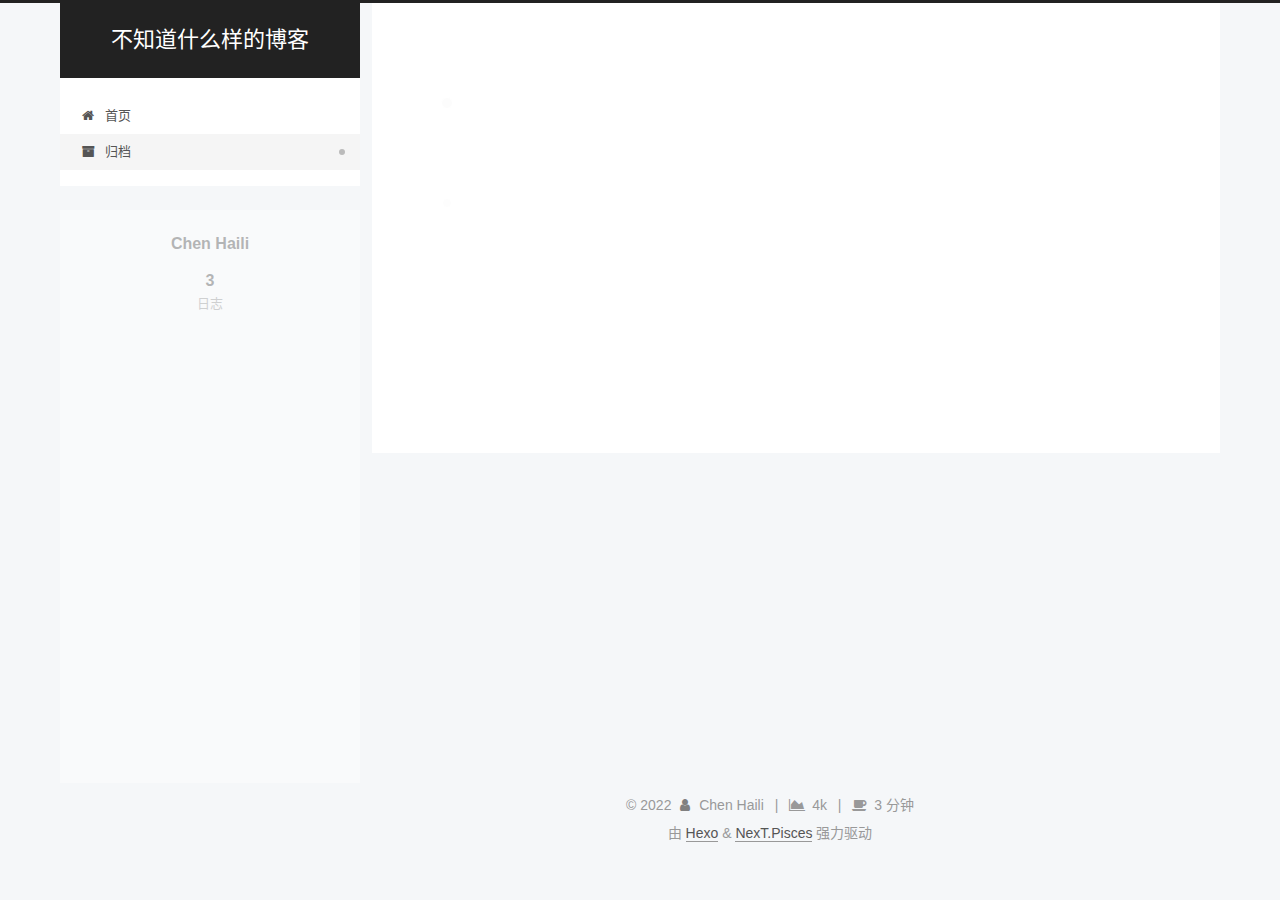
<file: archives/2021/index.html>
<!DOCTYPE html>
<html lang="zh-CN">
<head>
  <meta charset="UTF-8">
<meta name="viewport" content="width=device-width, initial-scale=1, maximum-scale=2">
<meta name="theme-color" content="#222">
<meta name="generator" content="Hexo 5.4.0">
  <link rel="apple-touch-icon" sizes="180x180" href="/images/apple-touch-icon-next.png">
  <link rel="icon" type="image/png" sizes="32x32" href="/images/favicon-32x32-next.png">
  <link rel="icon" type="image/png" sizes="16x16" href="/images/favicon-16x16-next.png">
  <link rel="mask-icon" href="/images/logo.svg" color="#222">

<link rel="stylesheet" href="/css/main.css">


<link rel="stylesheet" href="/lib/font-awesome/css/font-awesome.min.css">

<script id="hexo-configurations">
    var NexT = window.NexT || {};
    var CONFIG = {"hostname":"example.com","root":"/","scheme":"Pisces","version":"7.8.0","exturl":false,"sidebar":{"position":"left","width":300,"display":"post","padding":18,"offset":12,"onmobile":false},"copycode":{"enable":false,"show_result":false,"style":null},"back2top":{"enable":true,"sidebar":false,"scrollpercent":false},"bookmark":{"enable":false,"color":"#222","save":"auto"},"fancybox":false,"mediumzoom":false,"lazyload":false,"pangu":false,"comments":{"style":"tabs","active":null,"storage":true,"lazyload":false,"nav":null},"algolia":{"hits":{"per_page":10},"labels":{"input_placeholder":"Search for Posts","hits_empty":"We didn't find any results for the search: ${query}","hits_stats":"${hits} results found in ${time} ms"}},"localsearch":{"enable":false,"trigger":"auto","top_n_per_article":1,"unescape":false,"preload":false},"motion":{"enable":true,"async":false,"transition":{"post_block":"fadeIn","post_header":"slideDownIn","post_body":"slideDownIn","coll_header":"slideLeftIn","sidebar":"slideUpIn"}}};
  </script>

  <meta property="og:type" content="website">
<meta property="og:title" content="不知道什么样的博客">
<meta property="og:url" content="http://example.com/archives/2021/index.html">
<meta property="og:site_name" content="不知道什么样的博客">
<meta property="og:locale" content="zh_CN">
<meta property="article:author" content="Chen Haili">
<meta name="twitter:card" content="summary">

<link rel="canonical" href="http://example.com/archives/2021/">


<script id="page-configurations">
  // https://hexo.io/docs/variables.html
  CONFIG.page = {
    sidebar: "",
    isHome : false,
    isPost : false,
    lang   : 'zh-CN'
  };
</script>

  <title>归档 | 不知道什么样的博客</title>
  






  <noscript>
  <style>
  .use-motion .brand,
  .use-motion .menu-item,
  .sidebar-inner,
  .use-motion .post-block,
  .use-motion .pagination,
  .use-motion .comments,
  .use-motion .post-header,
  .use-motion .post-body,
  .use-motion .collection-header { opacity: initial; }

  .use-motion .site-title,
  .use-motion .site-subtitle {
    opacity: initial;
    top: initial;
  }

  .use-motion .logo-line-before i { left: initial; }
  .use-motion .logo-line-after i { right: initial; }
  </style>
</noscript>

</head>

<body itemscope itemtype="http://schema.org/WebPage">
  <div class="container use-motion">
    <div class="headband"></div>

    <header class="header" itemscope itemtype="http://schema.org/WPHeader">
      <div class="header-inner"><div class="site-brand-container">
  <div class="site-nav-toggle">
    <div class="toggle" aria-label="切换导航栏">
      <span class="toggle-line toggle-line-first"></span>
      <span class="toggle-line toggle-line-middle"></span>
      <span class="toggle-line toggle-line-last"></span>
    </div>
  </div>

  <div class="site-meta">

    <a href="/" class="brand" rel="start">
      <span class="logo-line-before"><i></i></span>
      <h1 class="site-title">不知道什么样的博客</h1>
      <span class="logo-line-after"><i></i></span>
    </a>
  </div>

  <div class="site-nav-right">
    <div class="toggle popup-trigger">
    </div>
  </div>
</div>




<nav class="site-nav">
  <ul id="menu" class="menu">
        <li class="menu-item menu-item-home">

    <a href="/" rel="section"><i class="fa fa-fw fa-home"></i>首页</a>

  </li>
        <li class="menu-item menu-item-archives">

    <a href="/archives/" rel="section"><i class="fa fa-fw fa-archive"></i>归档</a>

  </li>
  </ul>
</nav>




</div>
    </header>

    
  <div class="back-to-top">
    <i class="fa fa-arrow-up"></i>
    <span>0%</span>
  </div>


    <main class="main">
      <div class="main-inner">
        <div class="content-wrap">
          

          <div class="content archive">
            

  
  
  
  <div class="post-block">
    <div class="posts-collapse">
      <div class="collection-title">
        <span class="collection-header">嗯..! 目前共计 3 篇日志。 继续努力。</span>
      </div>

      
    <div class="collection-year">
      <span class="collection-header">2021</span>
    </div>

  <article itemscope itemtype="http://schema.org/Article">
    <header class="post-header">

      <div class="post-meta">
        <time itemprop="dateCreated"
              datetime="2021-11-24T23:23:30+08:00"
              content="2021-11-24">
          11-24
        </time>
      </div>

      <div class="post-title">
          <a class="post-title-link" href="/2021/11/24/my-first-blog/" itemprop="url">
            <span itemprop="name">测试</span>
          </a>
      </div>

    </header>
  </article>

  <article itemscope itemtype="http://schema.org/Article">
    <header class="post-header">

      <div class="post-meta">
        <time itemprop="dateCreated"
              datetime="2021-11-24T22:34:36+08:00"
              content="2021-11-24">
          11-24
        </time>
      </div>

      <div class="post-title">
          <a class="post-title-link" href="/2021/11/24/hello-world/" itemprop="url">
            <span itemprop="name">Hello World</span>
          </a>
      </div>

    </header>
  </article>


    </div>
  </div>
  
  
  

  



          </div>
          

<script>
  window.addEventListener('tabs:register', () => {
    let { activeClass } = CONFIG.comments;
    if (CONFIG.comments.storage) {
      activeClass = localStorage.getItem('comments_active') || activeClass;
    }
    if (activeClass) {
      let activeTab = document.querySelector(`a[href="#comment-${activeClass}"]`);
      if (activeTab) {
        activeTab.click();
      }
    }
  });
  if (CONFIG.comments.storage) {
    window.addEventListener('tabs:click', event => {
      if (!event.target.matches('.tabs-comment .tab-content .tab-pane')) return;
      let commentClass = event.target.classList[1];
      localStorage.setItem('comments_active', commentClass);
    });
  }
</script>

        </div>
          
  
  <div class="toggle sidebar-toggle">
    <span class="toggle-line toggle-line-first"></span>
    <span class="toggle-line toggle-line-middle"></span>
    <span class="toggle-line toggle-line-last"></span>
  </div>

  <aside class="sidebar">
    <div class="sidebar-inner">

      <ul class="sidebar-nav motion-element">
        <li class="sidebar-nav-toc">
          文章目录
        </li>
        <li class="sidebar-nav-overview">
          站点概览
        </li>
      </ul>

      <!--noindex-->
      <div class="post-toc-wrap sidebar-panel">
      </div>
      <!--/noindex-->

      <div class="site-overview-wrap sidebar-panel">
        <div class="site-author motion-element" itemprop="author" itemscope itemtype="http://schema.org/Person">
  <p class="site-author-name" itemprop="name">Chen Haili</p>
  <div class="site-description" itemprop="description"></div>
</div>
<div class="site-state-wrap motion-element">
  <nav class="site-state">
      <div class="site-state-item site-state-posts">
          <a href="/archives/">
        
          <span class="site-state-item-count">3</span>
          <span class="site-state-item-name">日志</span>
        </a>
      </div>
  </nav>
</div>



      </div>
  <iframe frameborder="no" border="0" marginwidth="0" marginheight="0" width=300 height=450 src="https://music.163.com/outchain/player?type=0&id=5402210755&auto=1&height=450"></iframe>
    </div>
  </aside>
  <div id="sidebar-dimmer"></div>


      </div>
    </main>

    <footer class="footer">
      <div class="footer-inner">
        

        

<div class="copyright">
  
  &copy; 
  <span itemprop="copyrightYear">2022</span>
  <span class="with-love">
    <i class="fa fa-user"></i>
  </span>
  <span class="author" itemprop="copyrightHolder">Chen Haili</span>
    <span class="post-meta-divider">|</span>
    <span class="post-meta-item-icon">
      <i class="fa fa-area-chart"></i>
    </span>
    <span title="站点总字数">4k</span>
    <span class="post-meta-divider">|</span>
    <span class="post-meta-item-icon">
      <i class="fa fa-coffee"></i>
    </span>
    <span title="站点阅读时长">3 分钟</span>
</div>
  <div class="powered-by">由 <a href="https://hexo.io/" class="theme-link" rel="noopener" target="_blank">Hexo</a> & <a href="https://pisces.theme-next.org/" class="theme-link" rel="noopener" target="_blank">NexT.Pisces</a> 强力驱动
  </div>

        








      </div>
    </footer>
  </div>

  
  <script src="/lib/anime.min.js"></script>
  <script src="/lib/velocity/velocity.min.js"></script>
  <script src="/lib/velocity/velocity.ui.min.js"></script>

<script src="/js/utils.js"></script>

<script src="/js/motion.js"></script>


<script src="/js/schemes/pisces.js"></script>


<script src="/js/next-boot.js"></script>




  















  

  

</body>
</html>
</file>
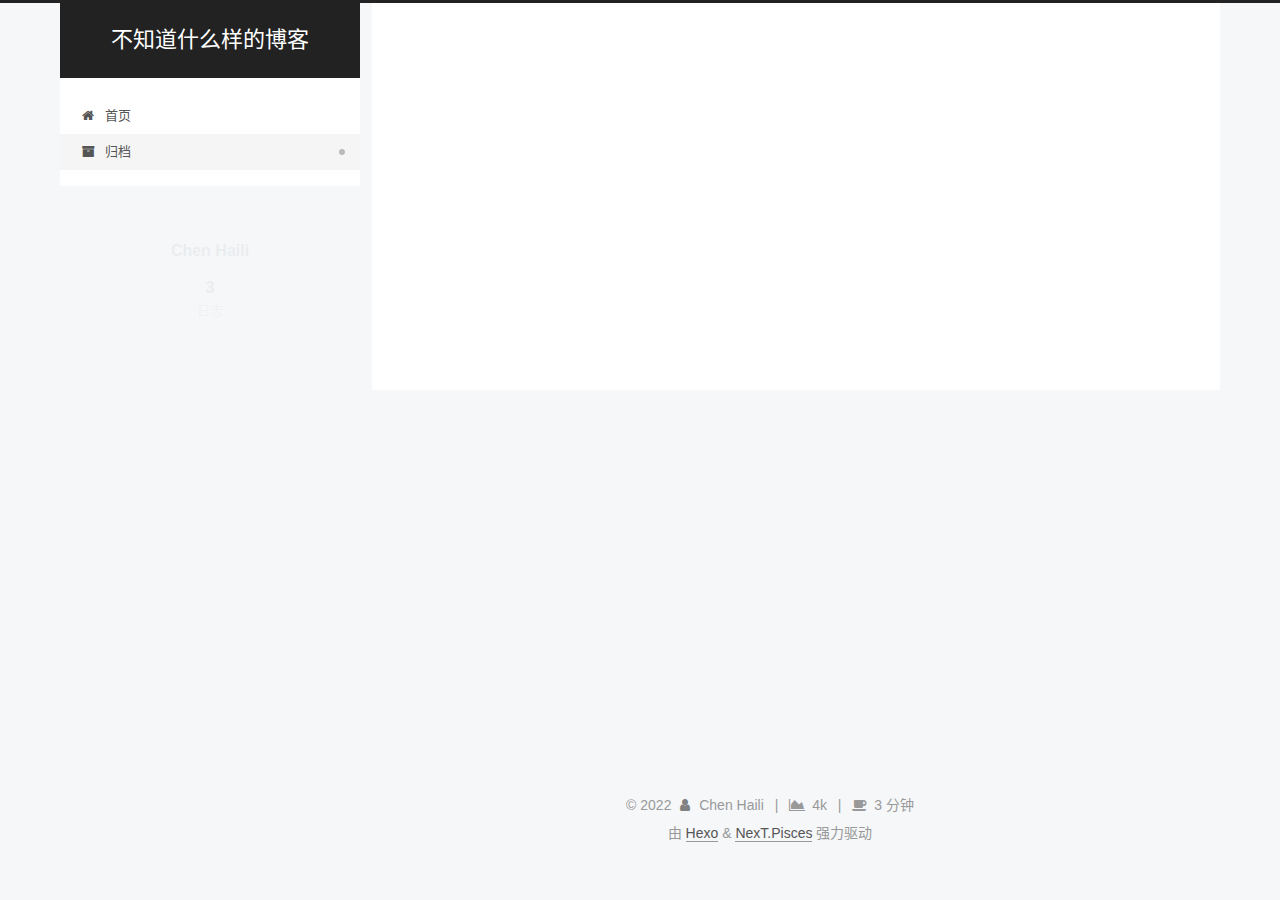
<file: archives/2022/index.html>
<!DOCTYPE html>
<html lang="zh-CN">
<head>
  <meta charset="UTF-8">
<meta name="viewport" content="width=device-width, initial-scale=1, maximum-scale=2">
<meta name="theme-color" content="#222">
<meta name="generator" content="Hexo 5.4.0">
  <link rel="apple-touch-icon" sizes="180x180" href="/images/apple-touch-icon-next.png">
  <link rel="icon" type="image/png" sizes="32x32" href="/images/favicon-32x32-next.png">
  <link rel="icon" type="image/png" sizes="16x16" href="/images/favicon-16x16-next.png">
  <link rel="mask-icon" href="/images/logo.svg" color="#222">

<link rel="stylesheet" href="/css/main.css">


<link rel="stylesheet" href="/lib/font-awesome/css/font-awesome.min.css">

<script id="hexo-configurations">
    var NexT = window.NexT || {};
    var CONFIG = {"hostname":"example.com","root":"/","scheme":"Pisces","version":"7.8.0","exturl":false,"sidebar":{"position":"left","width":300,"display":"post","padding":18,"offset":12,"onmobile":false},"copycode":{"enable":false,"show_result":false,"style":null},"back2top":{"enable":true,"sidebar":false,"scrollpercent":false},"bookmark":{"enable":false,"color":"#222","save":"auto"},"fancybox":false,"mediumzoom":false,"lazyload":false,"pangu":false,"comments":{"style":"tabs","active":null,"storage":true,"lazyload":false,"nav":null},"algolia":{"hits":{"per_page":10},"labels":{"input_placeholder":"Search for Posts","hits_empty":"We didn't find any results for the search: ${query}","hits_stats":"${hits} results found in ${time} ms"}},"localsearch":{"enable":false,"trigger":"auto","top_n_per_article":1,"unescape":false,"preload":false},"motion":{"enable":true,"async":false,"transition":{"post_block":"fadeIn","post_header":"slideDownIn","post_body":"slideDownIn","coll_header":"slideLeftIn","sidebar":"slideUpIn"}}};
  </script>

  <meta property="og:type" content="website">
<meta property="og:title" content="不知道什么样的博客">
<meta property="og:url" content="http://example.com/archives/2022/index.html">
<meta property="og:site_name" content="不知道什么样的博客">
<meta property="og:locale" content="zh_CN">
<meta property="article:author" content="Chen Haili">
<meta name="twitter:card" content="summary">

<link rel="canonical" href="http://example.com/archives/2022/">


<script id="page-configurations">
  // https://hexo.io/docs/variables.html
  CONFIG.page = {
    sidebar: "",
    isHome : false,
    isPost : false,
    lang   : 'zh-CN'
  };
</script>

  <title>归档 | 不知道什么样的博客</title>
  






  <noscript>
  <style>
  .use-motion .brand,
  .use-motion .menu-item,
  .sidebar-inner,
  .use-motion .post-block,
  .use-motion .pagination,
  .use-motion .comments,
  .use-motion .post-header,
  .use-motion .post-body,
  .use-motion .collection-header { opacity: initial; }

  .use-motion .site-title,
  .use-motion .site-subtitle {
    opacity: initial;
    top: initial;
  }

  .use-motion .logo-line-before i { left: initial; }
  .use-motion .logo-line-after i { right: initial; }
  </style>
</noscript>

</head>

<body itemscope itemtype="http://schema.org/WebPage">
  <div class="container use-motion">
    <div class="headband"></div>

    <header class="header" itemscope itemtype="http://schema.org/WPHeader">
      <div class="header-inner"><div class="site-brand-container">
  <div class="site-nav-toggle">
    <div class="toggle" aria-label="切换导航栏">
      <span class="toggle-line toggle-line-first"></span>
      <span class="toggle-line toggle-line-middle"></span>
      <span class="toggle-line toggle-line-last"></span>
    </div>
  </div>

  <div class="site-meta">

    <a href="/" class="brand" rel="start">
      <span class="logo-line-before"><i></i></span>
      <h1 class="site-title">不知道什么样的博客</h1>
      <span class="logo-line-after"><i></i></span>
    </a>
  </div>

  <div class="site-nav-right">
    <div class="toggle popup-trigger">
    </div>
  </div>
</div>




<nav class="site-nav">
  <ul id="menu" class="menu">
        <li class="menu-item menu-item-home">

    <a href="/" rel="section"><i class="fa fa-fw fa-home"></i>首页</a>

  </li>
        <li class="menu-item menu-item-archives">

    <a href="/archives/" rel="section"><i class="fa fa-fw fa-archive"></i>归档</a>

  </li>
  </ul>
</nav>




</div>
    </header>

    
  <div class="back-to-top">
    <i class="fa fa-arrow-up"></i>
    <span>0%</span>
  </div>


    <main class="main">
      <div class="main-inner">
        <div class="content-wrap">
          

          <div class="content archive">
            

  
  
  
  <div class="post-block">
    <div class="posts-collapse">
      <div class="collection-title">
        <span class="collection-header">嗯..! 目前共计 3 篇日志。 继续努力。</span>
      </div>

      
    <div class="collection-year">
      <span class="collection-header">2022</span>
    </div>

  <article itemscope itemtype="http://schema.org/Article">
    <header class="post-header">

      <div class="post-meta">
        <time itemprop="dateCreated"
              datetime="2022-04-18T22:02:08+08:00"
              content="2022-04-18">
          04-18
        </time>
      </div>

      <div class="post-title">
          <a class="post-title-link" href="/2022/04/18/AX1800%E8%A7%A3%E9%94%81SSH%E6%95%99%E7%A8%8B/" itemprop="url">
            <span itemprop="name">AX1800解锁SSH教程</span>
          </a>
      </div>

    </header>
  </article>


    </div>
  </div>
  
  
  

  



          </div>
          

<script>
  window.addEventListener('tabs:register', () => {
    let { activeClass } = CONFIG.comments;
    if (CONFIG.comments.storage) {
      activeClass = localStorage.getItem('comments_active') || activeClass;
    }
    if (activeClass) {
      let activeTab = document.querySelector(`a[href="#comment-${activeClass}"]`);
      if (activeTab) {
        activeTab.click();
      }
    }
  });
  if (CONFIG.comments.storage) {
    window.addEventListener('tabs:click', event => {
      if (!event.target.matches('.tabs-comment .tab-content .tab-pane')) return;
      let commentClass = event.target.classList[1];
      localStorage.setItem('comments_active', commentClass);
    });
  }
</script>

        </div>
          
  
  <div class="toggle sidebar-toggle">
    <span class="toggle-line toggle-line-first"></span>
    <span class="toggle-line toggle-line-middle"></span>
    <span class="toggle-line toggle-line-last"></span>
  </div>

  <aside class="sidebar">
    <div class="sidebar-inner">

      <ul class="sidebar-nav motion-element">
        <li class="sidebar-nav-toc">
          文章目录
        </li>
        <li class="sidebar-nav-overview">
          站点概览
        </li>
      </ul>

      <!--noindex-->
      <div class="post-toc-wrap sidebar-panel">
      </div>
      <!--/noindex-->

      <div class="site-overview-wrap sidebar-panel">
        <div class="site-author motion-element" itemprop="author" itemscope itemtype="http://schema.org/Person">
  <p class="site-author-name" itemprop="name">Chen Haili</p>
  <div class="site-description" itemprop="description"></div>
</div>
<div class="site-state-wrap motion-element">
  <nav class="site-state">
      <div class="site-state-item site-state-posts">
          <a href="/archives/">
        
          <span class="site-state-item-count">3</span>
          <span class="site-state-item-name">日志</span>
        </a>
      </div>
  </nav>
</div>



      </div>
  <iframe frameborder="no" border="0" marginwidth="0" marginheight="0" width=300 height=450 src="https://music.163.com/outchain/player?type=0&id=5402210755&auto=1&height=450"></iframe>
    </div>
  </aside>
  <div id="sidebar-dimmer"></div>


      </div>
    </main>

    <footer class="footer">
      <div class="footer-inner">
        

        

<div class="copyright">
  
  &copy; 
  <span itemprop="copyrightYear">2022</span>
  <span class="with-love">
    <i class="fa fa-user"></i>
  </span>
  <span class="author" itemprop="copyrightHolder">Chen Haili</span>
    <span class="post-meta-divider">|</span>
    <span class="post-meta-item-icon">
      <i class="fa fa-area-chart"></i>
    </span>
    <span title="站点总字数">4k</span>
    <span class="post-meta-divider">|</span>
    <span class="post-meta-item-icon">
      <i class="fa fa-coffee"></i>
    </span>
    <span title="站点阅读时长">3 分钟</span>
</div>
  <div class="powered-by">由 <a href="https://hexo.io/" class="theme-link" rel="noopener" target="_blank">Hexo</a> & <a href="https://pisces.theme-next.org/" class="theme-link" rel="noopener" target="_blank">NexT.Pisces</a> 强力驱动
  </div>

        








      </div>
    </footer>
  </div>

  
  <script src="/lib/anime.min.js"></script>
  <script src="/lib/velocity/velocity.min.js"></script>
  <script src="/lib/velocity/velocity.ui.min.js"></script>

<script src="/js/utils.js"></script>

<script src="/js/motion.js"></script>


<script src="/js/schemes/pisces.js"></script>


<script src="/js/next-boot.js"></script>




  















  

  

</body>
</html>
</file>
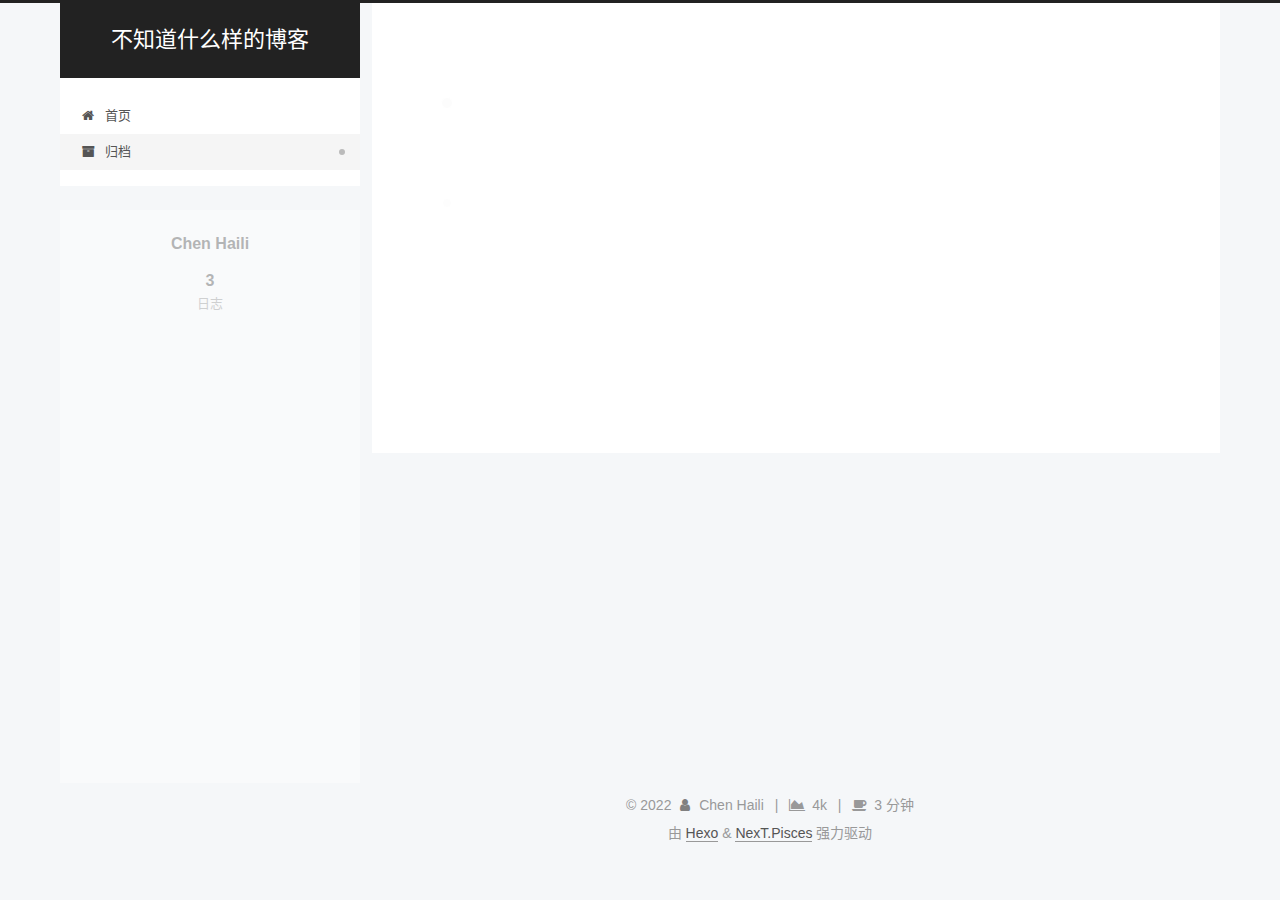
<file: archives/2021/11/index.html>
<!DOCTYPE html>
<html lang="zh-CN">
<head>
  <meta charset="UTF-8">
<meta name="viewport" content="width=device-width, initial-scale=1, maximum-scale=2">
<meta name="theme-color" content="#222">
<meta name="generator" content="Hexo 5.4.0">
  <link rel="apple-touch-icon" sizes="180x180" href="/images/apple-touch-icon-next.png">
  <link rel="icon" type="image/png" sizes="32x32" href="/images/favicon-32x32-next.png">
  <link rel="icon" type="image/png" sizes="16x16" href="/images/favicon-16x16-next.png">
  <link rel="mask-icon" href="/images/logo.svg" color="#222">

<link rel="stylesheet" href="/css/main.css">


<link rel="stylesheet" href="/lib/font-awesome/css/font-awesome.min.css">

<script id="hexo-configurations">
    var NexT = window.NexT || {};
    var CONFIG = {"hostname":"example.com","root":"/","scheme":"Pisces","version":"7.8.0","exturl":false,"sidebar":{"position":"left","width":300,"display":"post","padding":18,"offset":12,"onmobile":false},"copycode":{"enable":false,"show_result":false,"style":null},"back2top":{"enable":true,"sidebar":false,"scrollpercent":false},"bookmark":{"enable":false,"color":"#222","save":"auto"},"fancybox":false,"mediumzoom":false,"lazyload":false,"pangu":false,"comments":{"style":"tabs","active":null,"storage":true,"lazyload":false,"nav":null},"algolia":{"hits":{"per_page":10},"labels":{"input_placeholder":"Search for Posts","hits_empty":"We didn't find any results for the search: ${query}","hits_stats":"${hits} results found in ${time} ms"}},"localsearch":{"enable":false,"trigger":"auto","top_n_per_article":1,"unescape":false,"preload":false},"motion":{"enable":true,"async":false,"transition":{"post_block":"fadeIn","post_header":"slideDownIn","post_body":"slideDownIn","coll_header":"slideLeftIn","sidebar":"slideUpIn"}}};
  </script>

  <meta property="og:type" content="website">
<meta property="og:title" content="不知道什么样的博客">
<meta property="og:url" content="http://example.com/archives/2021/11/index.html">
<meta property="og:site_name" content="不知道什么样的博客">
<meta property="og:locale" content="zh_CN">
<meta property="article:author" content="Chen Haili">
<meta name="twitter:card" content="summary">

<link rel="canonical" href="http://example.com/archives/2021/11/">


<script id="page-configurations">
  // https://hexo.io/docs/variables.html
  CONFIG.page = {
    sidebar: "",
    isHome : false,
    isPost : false,
    lang   : 'zh-CN'
  };
</script>

  <title>归档 | 不知道什么样的博客</title>
  






  <noscript>
  <style>
  .use-motion .brand,
  .use-motion .menu-item,
  .sidebar-inner,
  .use-motion .post-block,
  .use-motion .pagination,
  .use-motion .comments,
  .use-motion .post-header,
  .use-motion .post-body,
  .use-motion .collection-header { opacity: initial; }

  .use-motion .site-title,
  .use-motion .site-subtitle {
    opacity: initial;
    top: initial;
  }

  .use-motion .logo-line-before i { left: initial; }
  .use-motion .logo-line-after i { right: initial; }
  </style>
</noscript>

</head>

<body itemscope itemtype="http://schema.org/WebPage">
  <div class="container use-motion">
    <div class="headband"></div>

    <header class="header" itemscope itemtype="http://schema.org/WPHeader">
      <div class="header-inner"><div class="site-brand-container">
  <div class="site-nav-toggle">
    <div class="toggle" aria-label="切换导航栏">
      <span class="toggle-line toggle-line-first"></span>
      <span class="toggle-line toggle-line-middle"></span>
      <span class="toggle-line toggle-line-last"></span>
    </div>
  </div>

  <div class="site-meta">

    <a href="/" class="brand" rel="start">
      <span class="logo-line-before"><i></i></span>
      <h1 class="site-title">不知道什么样的博客</h1>
      <span class="logo-line-after"><i></i></span>
    </a>
  </div>

  <div class="site-nav-right">
    <div class="toggle popup-trigger">
    </div>
  </div>
</div>




<nav class="site-nav">
  <ul id="menu" class="menu">
        <li class="menu-item menu-item-home">

    <a href="/" rel="section"><i class="fa fa-fw fa-home"></i>首页</a>

  </li>
        <li class="menu-item menu-item-archives">

    <a href="/archives/" rel="section"><i class="fa fa-fw fa-archive"></i>归档</a>

  </li>
  </ul>
</nav>




</div>
    </header>

    
  <div class="back-to-top">
    <i class="fa fa-arrow-up"></i>
    <span>0%</span>
  </div>


    <main class="main">
      <div class="main-inner">
        <div class="content-wrap">
          

          <div class="content archive">
            

  
  
  
  <div class="post-block">
    <div class="posts-collapse">
      <div class="collection-title">
        <span class="collection-header">嗯..! 目前共计 3 篇日志。 继续努力。</span>
      </div>

      
    <div class="collection-year">
      <span class="collection-header">2021</span>
    </div>

  <article itemscope itemtype="http://schema.org/Article">
    <header class="post-header">

      <div class="post-meta">
        <time itemprop="dateCreated"
              datetime="2021-11-24T23:23:30+08:00"
              content="2021-11-24">
          11-24
        </time>
      </div>

      <div class="post-title">
          <a class="post-title-link" href="/2021/11/24/my-first-blog/" itemprop="url">
            <span itemprop="name">测试</span>
          </a>
      </div>

    </header>
  </article>

  <article itemscope itemtype="http://schema.org/Article">
    <header class="post-header">

      <div class="post-meta">
        <time itemprop="dateCreated"
              datetime="2021-11-24T22:34:36+08:00"
              content="2021-11-24">
          11-24
        </time>
      </div>

      <div class="post-title">
          <a class="post-title-link" href="/2021/11/24/hello-world/" itemprop="url">
            <span itemprop="name">Hello World</span>
          </a>
      </div>

    </header>
  </article>


    </div>
  </div>
  
  
  

  



          </div>
          

<script>
  window.addEventListener('tabs:register', () => {
    let { activeClass } = CONFIG.comments;
    if (CONFIG.comments.storage) {
      activeClass = localStorage.getItem('comments_active') || activeClass;
    }
    if (activeClass) {
      let activeTab = document.querySelector(`a[href="#comment-${activeClass}"]`);
      if (activeTab) {
        activeTab.click();
      }
    }
  });
  if (CONFIG.comments.storage) {
    window.addEventListener('tabs:click', event => {
      if (!event.target.matches('.tabs-comment .tab-content .tab-pane')) return;
      let commentClass = event.target.classList[1];
      localStorage.setItem('comments_active', commentClass);
    });
  }
</script>

        </div>
          
  
  <div class="toggle sidebar-toggle">
    <span class="toggle-line toggle-line-first"></span>
    <span class="toggle-line toggle-line-middle"></span>
    <span class="toggle-line toggle-line-last"></span>
  </div>

  <aside class="sidebar">
    <div class="sidebar-inner">

      <ul class="sidebar-nav motion-element">
        <li class="sidebar-nav-toc">
          文章目录
        </li>
        <li class="sidebar-nav-overview">
          站点概览
        </li>
      </ul>

      <!--noindex-->
      <div class="post-toc-wrap sidebar-panel">
      </div>
      <!--/noindex-->

      <div class="site-overview-wrap sidebar-panel">
        <div class="site-author motion-element" itemprop="author" itemscope itemtype="http://schema.org/Person">
  <p class="site-author-name" itemprop="name">Chen Haili</p>
  <div class="site-description" itemprop="description"></div>
</div>
<div class="site-state-wrap motion-element">
  <nav class="site-state">
      <div class="site-state-item site-state-posts">
          <a href="/archives/">
        
          <span class="site-state-item-count">3</span>
          <span class="site-state-item-name">日志</span>
        </a>
      </div>
  </nav>
</div>



      </div>
  <iframe frameborder="no" border="0" marginwidth="0" marginheight="0" width=300 height=450 src="https://music.163.com/outchain/player?type=0&id=5402210755&auto=1&height=450"></iframe>
    </div>
  </aside>
  <div id="sidebar-dimmer"></div>


      </div>
    </main>

    <footer class="footer">
      <div class="footer-inner">
        

        

<div class="copyright">
  
  &copy; 
  <span itemprop="copyrightYear">2022</span>
  <span class="with-love">
    <i class="fa fa-user"></i>
  </span>
  <span class="author" itemprop="copyrightHolder">Chen Haili</span>
    <span class="post-meta-divider">|</span>
    <span class="post-meta-item-icon">
      <i class="fa fa-area-chart"></i>
    </span>
    <span title="站点总字数">4k</span>
    <span class="post-meta-divider">|</span>
    <span class="post-meta-item-icon">
      <i class="fa fa-coffee"></i>
    </span>
    <span title="站点阅读时长">3 分钟</span>
</div>
  <div class="powered-by">由 <a href="https://hexo.io/" class="theme-link" rel="noopener" target="_blank">Hexo</a> & <a href="https://pisces.theme-next.org/" class="theme-link" rel="noopener" target="_blank">NexT.Pisces</a> 强力驱动
  </div>

        








      </div>
    </footer>
  </div>

  
  <script src="/lib/anime.min.js"></script>
  <script src="/lib/velocity/velocity.min.js"></script>
  <script src="/lib/velocity/velocity.ui.min.js"></script>

<script src="/js/utils.js"></script>

<script src="/js/motion.js"></script>


<script src="/js/schemes/pisces.js"></script>


<script src="/js/next-boot.js"></script>




  















  

  

</body>
</html>
</file>
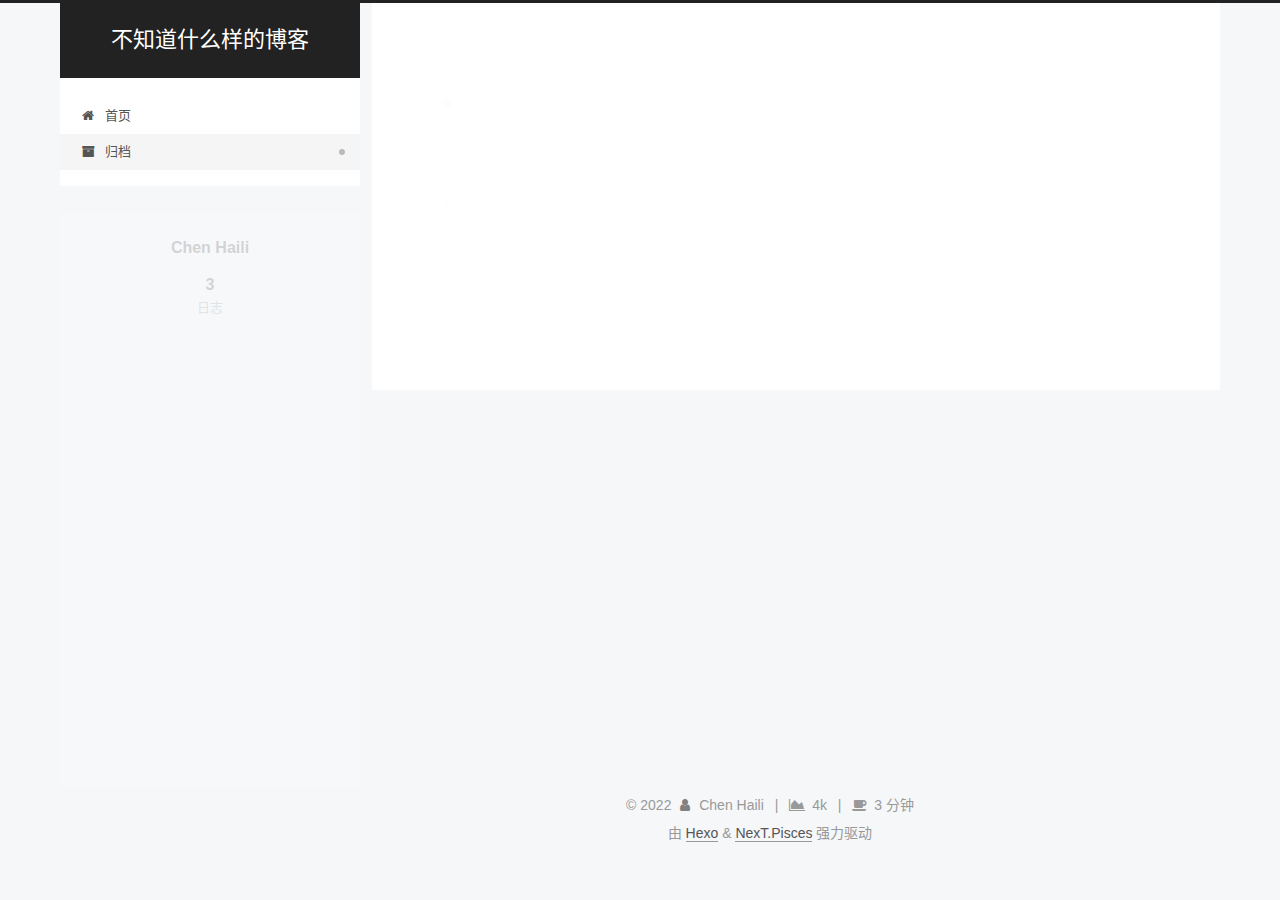
<file: archives/2022/04/index.html>
<!DOCTYPE html>
<html lang="zh-CN">
<head>
  <meta charset="UTF-8">
<meta name="viewport" content="width=device-width, initial-scale=1, maximum-scale=2">
<meta name="theme-color" content="#222">
<meta name="generator" content="Hexo 5.4.0">
  <link rel="apple-touch-icon" sizes="180x180" href="/images/apple-touch-icon-next.png">
  <link rel="icon" type="image/png" sizes="32x32" href="/images/favicon-32x32-next.png">
  <link rel="icon" type="image/png" sizes="16x16" href="/images/favicon-16x16-next.png">
  <link rel="mask-icon" href="/images/logo.svg" color="#222">

<link rel="stylesheet" href="/css/main.css">


<link rel="stylesheet" href="/lib/font-awesome/css/font-awesome.min.css">

<script id="hexo-configurations">
    var NexT = window.NexT || {};
    var CONFIG = {"hostname":"example.com","root":"/","scheme":"Pisces","version":"7.8.0","exturl":false,"sidebar":{"position":"left","width":300,"display":"post","padding":18,"offset":12,"onmobile":false},"copycode":{"enable":false,"show_result":false,"style":null},"back2top":{"enable":true,"sidebar":false,"scrollpercent":false},"bookmark":{"enable":false,"color":"#222","save":"auto"},"fancybox":false,"mediumzoom":false,"lazyload":false,"pangu":false,"comments":{"style":"tabs","active":null,"storage":true,"lazyload":false,"nav":null},"algolia":{"hits":{"per_page":10},"labels":{"input_placeholder":"Search for Posts","hits_empty":"We didn't find any results for the search: ${query}","hits_stats":"${hits} results found in ${time} ms"}},"localsearch":{"enable":false,"trigger":"auto","top_n_per_article":1,"unescape":false,"preload":false},"motion":{"enable":true,"async":false,"transition":{"post_block":"fadeIn","post_header":"slideDownIn","post_body":"slideDownIn","coll_header":"slideLeftIn","sidebar":"slideUpIn"}}};
  </script>

  <meta property="og:type" content="website">
<meta property="og:title" content="不知道什么样的博客">
<meta property="og:url" content="http://example.com/archives/2022/04/index.html">
<meta property="og:site_name" content="不知道什么样的博客">
<meta property="og:locale" content="zh_CN">
<meta property="article:author" content="Chen Haili">
<meta name="twitter:card" content="summary">

<link rel="canonical" href="http://example.com/archives/2022/04/">


<script id="page-configurations">
  // https://hexo.io/docs/variables.html
  CONFIG.page = {
    sidebar: "",
    isHome : false,
    isPost : false,
    lang   : 'zh-CN'
  };
</script>

  <title>归档 | 不知道什么样的博客</title>
  






  <noscript>
  <style>
  .use-motion .brand,
  .use-motion .menu-item,
  .sidebar-inner,
  .use-motion .post-block,
  .use-motion .pagination,
  .use-motion .comments,
  .use-motion .post-header,
  .use-motion .post-body,
  .use-motion .collection-header { opacity: initial; }

  .use-motion .site-title,
  .use-motion .site-subtitle {
    opacity: initial;
    top: initial;
  }

  .use-motion .logo-line-before i { left: initial; }
  .use-motion .logo-line-after i { right: initial; }
  </style>
</noscript>

</head>

<body itemscope itemtype="http://schema.org/WebPage">
  <div class="container use-motion">
    <div class="headband"></div>

    <header class="header" itemscope itemtype="http://schema.org/WPHeader">
      <div class="header-inner"><div class="site-brand-container">
  <div class="site-nav-toggle">
    <div class="toggle" aria-label="切换导航栏">
      <span class="toggle-line toggle-line-first"></span>
      <span class="toggle-line toggle-line-middle"></span>
      <span class="toggle-line toggle-line-last"></span>
    </div>
  </div>

  <div class="site-meta">

    <a href="/" class="brand" rel="start">
      <span class="logo-line-before"><i></i></span>
      <h1 class="site-title">不知道什么样的博客</h1>
      <span class="logo-line-after"><i></i></span>
    </a>
  </div>

  <div class="site-nav-right">
    <div class="toggle popup-trigger">
    </div>
  </div>
</div>




<nav class="site-nav">
  <ul id="menu" class="menu">
        <li class="menu-item menu-item-home">

    <a href="/" rel="section"><i class="fa fa-fw fa-home"></i>首页</a>

  </li>
        <li class="menu-item menu-item-archives">

    <a href="/archives/" rel="section"><i class="fa fa-fw fa-archive"></i>归档</a>

  </li>
  </ul>
</nav>




</div>
    </header>

    
  <div class="back-to-top">
    <i class="fa fa-arrow-up"></i>
    <span>0%</span>
  </div>


    <main class="main">
      <div class="main-inner">
        <div class="content-wrap">
          

          <div class="content archive">
            

  
  
  
  <div class="post-block">
    <div class="posts-collapse">
      <div class="collection-title">
        <span class="collection-header">嗯..! 目前共计 3 篇日志。 继续努力。</span>
      </div>

      
    <div class="collection-year">
      <span class="collection-header">2022</span>
    </div>

  <article itemscope itemtype="http://schema.org/Article">
    <header class="post-header">

      <div class="post-meta">
        <time itemprop="dateCreated"
              datetime="2022-04-18T22:02:08+08:00"
              content="2022-04-18">
          04-18
        </time>
      </div>

      <div class="post-title">
          <a class="post-title-link" href="/2022/04/18/AX1800%E8%A7%A3%E9%94%81SSH%E6%95%99%E7%A8%8B/" itemprop="url">
            <span itemprop="name">AX1800解锁SSH教程</span>
          </a>
      </div>

    </header>
  </article>


    </div>
  </div>
  
  
  

  



          </div>
          

<script>
  window.addEventListener('tabs:register', () => {
    let { activeClass } = CONFIG.comments;
    if (CONFIG.comments.storage) {
      activeClass = localStorage.getItem('comments_active') || activeClass;
    }
    if (activeClass) {
      let activeTab = document.querySelector(`a[href="#comment-${activeClass}"]`);
      if (activeTab) {
        activeTab.click();
      }
    }
  });
  if (CONFIG.comments.storage) {
    window.addEventListener('tabs:click', event => {
      if (!event.target.matches('.tabs-comment .tab-content .tab-pane')) return;
      let commentClass = event.target.classList[1];
      localStorage.setItem('comments_active', commentClass);
    });
  }
</script>

        </div>
          
  
  <div class="toggle sidebar-toggle">
    <span class="toggle-line toggle-line-first"></span>
    <span class="toggle-line toggle-line-middle"></span>
    <span class="toggle-line toggle-line-last"></span>
  </div>

  <aside class="sidebar">
    <div class="sidebar-inner">

      <ul class="sidebar-nav motion-element">
        <li class="sidebar-nav-toc">
          文章目录
        </li>
        <li class="sidebar-nav-overview">
          站点概览
        </li>
      </ul>

      <!--noindex-->
      <div class="post-toc-wrap sidebar-panel">
      </div>
      <!--/noindex-->

      <div class="site-overview-wrap sidebar-panel">
        <div class="site-author motion-element" itemprop="author" itemscope itemtype="http://schema.org/Person">
  <p class="site-author-name" itemprop="name">Chen Haili</p>
  <div class="site-description" itemprop="description"></div>
</div>
<div class="site-state-wrap motion-element">
  <nav class="site-state">
      <div class="site-state-item site-state-posts">
          <a href="/archives/">
        
          <span class="site-state-item-count">3</span>
          <span class="site-state-item-name">日志</span>
        </a>
      </div>
  </nav>
</div>



      </div>
  <iframe frameborder="no" border="0" marginwidth="0" marginheight="0" width=300 height=450 src="https://music.163.com/outchain/player?type=0&id=5402210755&auto=1&height=450"></iframe>
    </div>
  </aside>
  <div id="sidebar-dimmer"></div>


      </div>
    </main>

    <footer class="footer">
      <div class="footer-inner">
        

        

<div class="copyright">
  
  &copy; 
  <span itemprop="copyrightYear">2022</span>
  <span class="with-love">
    <i class="fa fa-user"></i>
  </span>
  <span class="author" itemprop="copyrightHolder">Chen Haili</span>
    <span class="post-meta-divider">|</span>
    <span class="post-meta-item-icon">
      <i class="fa fa-area-chart"></i>
    </span>
    <span title="站点总字数">4k</span>
    <span class="post-meta-divider">|</span>
    <span class="post-meta-item-icon">
      <i class="fa fa-coffee"></i>
    </span>
    <span title="站点阅读时长">3 分钟</span>
</div>
  <div class="powered-by">由 <a href="https://hexo.io/" class="theme-link" rel="noopener" target="_blank">Hexo</a> & <a href="https://pisces.theme-next.org/" class="theme-link" rel="noopener" target="_blank">NexT.Pisces</a> 强力驱动
  </div>

        








      </div>
    </footer>
  </div>

  
  <script src="/lib/anime.min.js"></script>
  <script src="/lib/velocity/velocity.min.js"></script>
  <script src="/lib/velocity/velocity.ui.min.js"></script>

<script src="/js/utils.js"></script>

<script src="/js/motion.js"></script>


<script src="/js/schemes/pisces.js"></script>


<script src="/js/next-boot.js"></script>




  















  

  

</body>
</html>
</file>
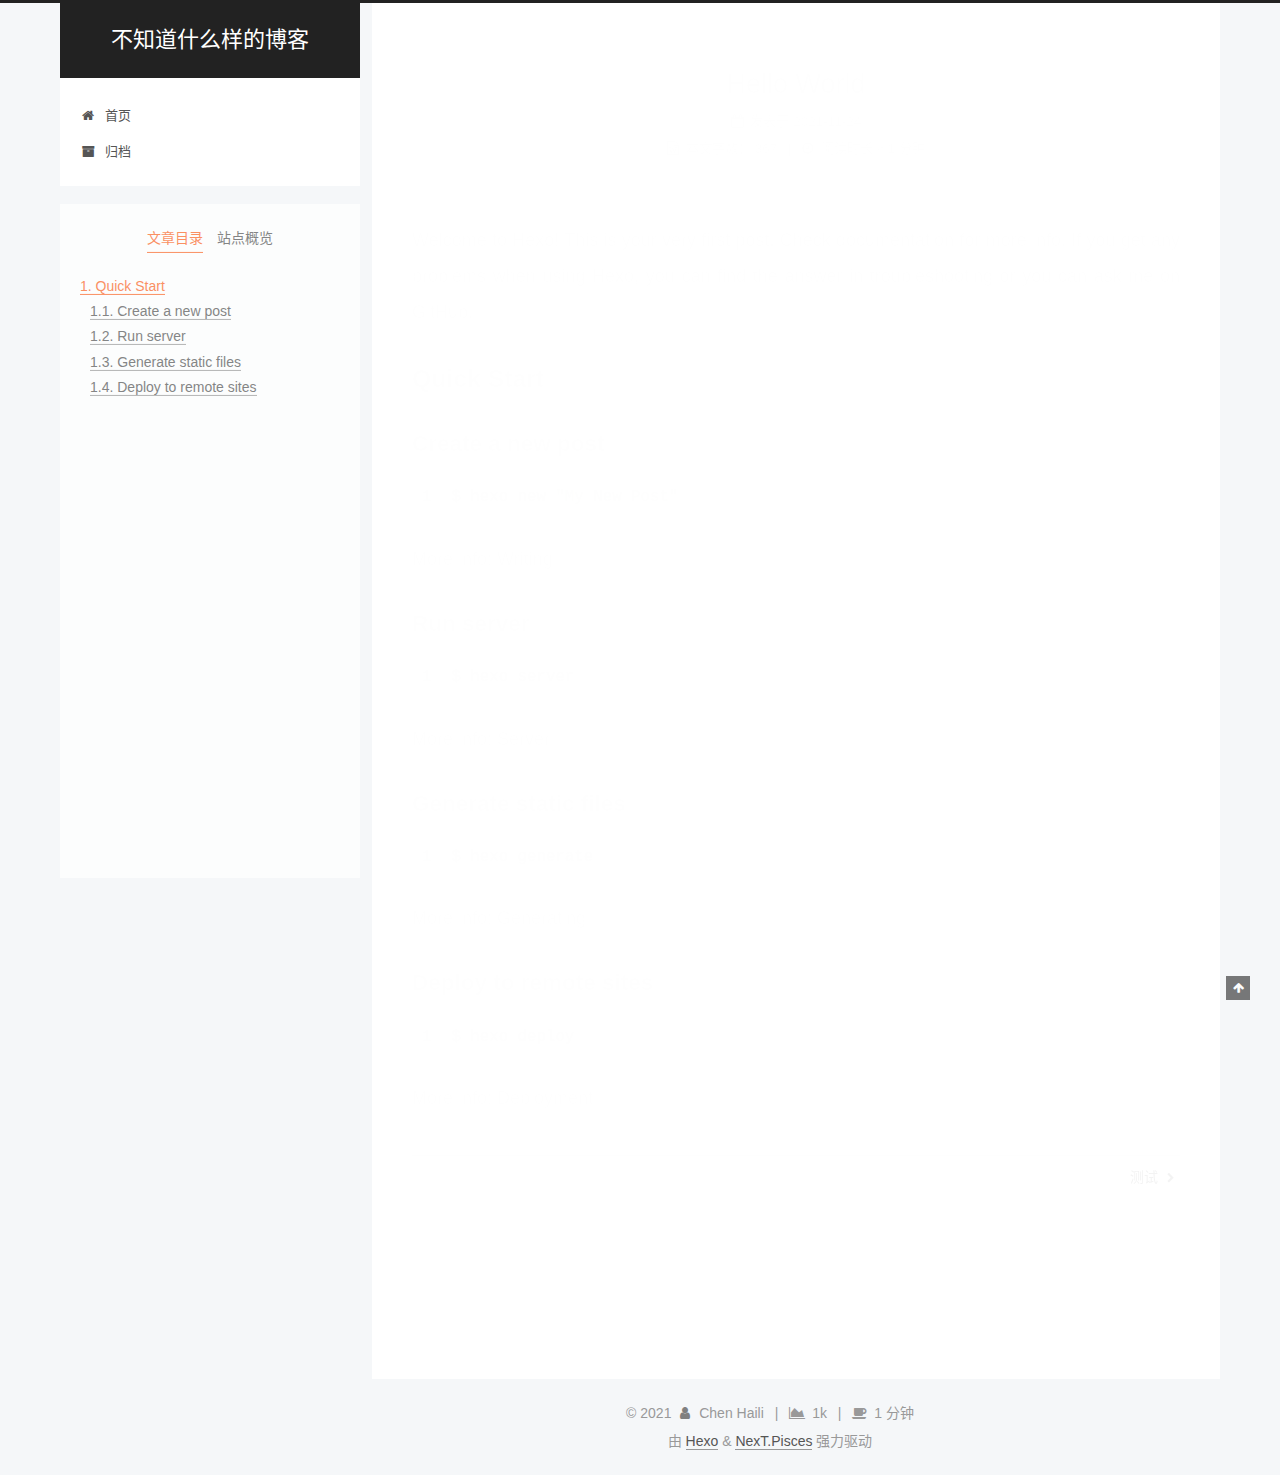
<file: 2021/11/24/hello-world/index.html>
<!DOCTYPE html>
<html lang="zh-CN">
<head>
  <meta charset="UTF-8">
<meta name="viewport" content="width=device-width, initial-scale=1, maximum-scale=2">
<meta name="theme-color" content="#222">
<meta name="generator" content="Hexo 5.4.0">
  <link rel="apple-touch-icon" sizes="180x180" href="/images/apple-touch-icon-next.png">
  <link rel="icon" type="image/png" sizes="32x32" href="/images/favicon-32x32-next.png">
  <link rel="icon" type="image/png" sizes="16x16" href="/images/favicon-16x16-next.png">
  <link rel="mask-icon" href="/images/logo.svg" color="#222">

<link rel="stylesheet" href="/css/main.css">


<link rel="stylesheet" href="/lib/font-awesome/css/font-awesome.min.css">

<script id="hexo-configurations">
    var NexT = window.NexT || {};
    var CONFIG = {"hostname":"example.com","root":"/","scheme":"Pisces","version":"7.8.0","exturl":false,"sidebar":{"position":"left","width":300,"display":"post","padding":18,"offset":12,"onmobile":false},"copycode":{"enable":false,"show_result":false,"style":null},"back2top":{"enable":true,"sidebar":false,"scrollpercent":false},"bookmark":{"enable":false,"color":"#222","save":"auto"},"fancybox":false,"mediumzoom":false,"lazyload":false,"pangu":false,"comments":{"style":"tabs","active":null,"storage":true,"lazyload":false,"nav":null},"algolia":{"hits":{"per_page":10},"labels":{"input_placeholder":"Search for Posts","hits_empty":"We didn't find any results for the search: ${query}","hits_stats":"${hits} results found in ${time} ms"}},"localsearch":{"enable":false,"trigger":"auto","top_n_per_article":1,"unescape":false,"preload":false},"motion":{"enable":true,"async":false,"transition":{"post_block":"fadeIn","post_header":"slideDownIn","post_body":"slideDownIn","coll_header":"slideLeftIn","sidebar":"slideUpIn"}}};
  </script>

  <meta name="description" content="Welcome to Hexo! This is your very first post. Check documentation for more info. If you get any problems when using Hexo, you can find the answer in troubleshooting or you can ask me on GitHub. Quick">
<meta property="og:type" content="article">
<meta property="og:title" content="Hello World">
<meta property="og:url" content="http://example.com/2021/11/24/hello-world/index.html">
<meta property="og:site_name" content="不知道什么样的博客">
<meta property="og:description" content="Welcome to Hexo! This is your very first post. Check documentation for more info. If you get any problems when using Hexo, you can find the answer in troubleshooting or you can ask me on GitHub. Quick">
<meta property="og:locale" content="zh_CN">
<meta property="article:published_time" content="2021-11-24T14:34:36.500Z">
<meta property="article:modified_time" content="2021-11-24T14:28:23.560Z">
<meta property="article:author" content="Chen Haili">
<meta name="twitter:card" content="summary">

<link rel="canonical" href="http://example.com/2021/11/24/hello-world/">


<script id="page-configurations">
  // https://hexo.io/docs/variables.html
  CONFIG.page = {
    sidebar: "",
    isHome : false,
    isPost : true,
    lang   : 'zh-CN'
  };
</script>

  <title>Hello World | 不知道什么样的博客</title>
  






  <noscript>
  <style>
  .use-motion .brand,
  .use-motion .menu-item,
  .sidebar-inner,
  .use-motion .post-block,
  .use-motion .pagination,
  .use-motion .comments,
  .use-motion .post-header,
  .use-motion .post-body,
  .use-motion .collection-header { opacity: initial; }

  .use-motion .site-title,
  .use-motion .site-subtitle {
    opacity: initial;
    top: initial;
  }

  .use-motion .logo-line-before i { left: initial; }
  .use-motion .logo-line-after i { right: initial; }
  </style>
</noscript>

</head>

<body itemscope itemtype="http://schema.org/WebPage">
  <div class="container use-motion">
    <div class="headband"></div>

    <header class="header" itemscope itemtype="http://schema.org/WPHeader">
      <div class="header-inner"><div class="site-brand-container">
  <div class="site-nav-toggle">
    <div class="toggle" aria-label="切换导航栏">
      <span class="toggle-line toggle-line-first"></span>
      <span class="toggle-line toggle-line-middle"></span>
      <span class="toggle-line toggle-line-last"></span>
    </div>
  </div>

  <div class="site-meta">

    <a href="/" class="brand" rel="start">
      <span class="logo-line-before"><i></i></span>
      <h1 class="site-title">不知道什么样的博客</h1>
      <span class="logo-line-after"><i></i></span>
    </a>
  </div>

  <div class="site-nav-right">
    <div class="toggle popup-trigger">
    </div>
  </div>
</div>




<nav class="site-nav">
  <ul id="menu" class="menu">
        <li class="menu-item menu-item-home">

    <a href="/" rel="section"><i class="fa fa-fw fa-home"></i>首页</a>

  </li>
        <li class="menu-item menu-item-archives">

    <a href="/archives/" rel="section"><i class="fa fa-fw fa-archive"></i>归档</a>

  </li>
  </ul>
</nav>




</div>
    </header>

    
  <div class="back-to-top">
    <i class="fa fa-arrow-up"></i>
    <span>0%</span>
  </div>


    <main class="main">
      <div class="main-inner">
        <div class="content-wrap">
          

          <div class="content post posts-expand">
            

    
  
  
  <article itemscope itemtype="http://schema.org/Article" class="post-block" lang="zh-CN">
    <link itemprop="mainEntityOfPage" href="http://example.com/2021/11/24/hello-world/">

    <span hidden itemprop="author" itemscope itemtype="http://schema.org/Person">
      <meta itemprop="image" content="/images/avatar.gif">
      <meta itemprop="name" content="Chen Haili">
      <meta itemprop="description" content="">
    </span>

    <span hidden itemprop="publisher" itemscope itemtype="http://schema.org/Organization">
      <meta itemprop="name" content="不知道什么样的博客">
    </span>
      <header class="post-header">
        <h1 class="post-title" itemprop="name headline">
          Hello World
        </h1>

        <div class="post-meta">
            <span class="post-meta-item">
              <span class="post-meta-item-icon">
                <i class="fa fa-calendar-o"></i>
              </span>
              <span class="post-meta-item-text">发表于</span>
              

              <time title="创建时间：2021-11-24 22:34:36 / 修改时间：22:28:23" itemprop="dateCreated datePublished" datetime="2021-11-24T22:34:36+08:00">2021-11-24</time>
            </span>

          <br>
            <span class="post-meta-item" title="本文字数">
              <span class="post-meta-item-icon">
                <i class="fa fa-file-word-o"></i>
              </span>
                <span class="post-meta-item-text">本文字数：</span>
              <span>367</span>
            </span>
            <span class="post-meta-item" title="阅读时长">
              <span class="post-meta-item-icon">
                <i class="fa fa-clock-o"></i>
              </span>
                <span class="post-meta-item-text">阅读时长 &asymp;</span>
              <span>1 分钟</span>
            </span>

        </div>
      </header>

    
    
    
    <div class="post-body" itemprop="articleBody">

      
        <p>Welcome to <a target="_blank" rel="noopener" href="https://hexo.io/">Hexo</a>! This is your very first post. Check <a target="_blank" rel="noopener" href="https://hexo.io/docs/">documentation</a> for more info. If you get any problems when using Hexo, you can find the answer in <a target="_blank" rel="noopener" href="https://hexo.io/docs/troubleshooting.html">troubleshooting</a> or you can ask me on <a target="_blank" rel="noopener" href="https://github.com/hexojs/hexo/issues">GitHub</a>.</p>
<h2 id="Quick-Start"><a href="#Quick-Start" class="headerlink" title="Quick Start"></a>Quick Start</h2><h3 id="Create-a-new-post"><a href="#Create-a-new-post" class="headerlink" title="Create a new post"></a>Create a new post</h3><figure class="highlight bash"><table><tr><td class="gutter"><pre><span class="line">1</span><br></pre></td><td class="code"><pre><span class="line">$ hexo new <span class="string">&quot;My New Post&quot;</span></span><br></pre></td></tr></table></figure>

<p>More info: <a target="_blank" rel="noopener" href="https://hexo.io/docs/writing.html">Writing</a></p>
<h3 id="Run-server"><a href="#Run-server" class="headerlink" title="Run server"></a>Run server</h3><figure class="highlight bash"><table><tr><td class="gutter"><pre><span class="line">1</span><br></pre></td><td class="code"><pre><span class="line">$ hexo server</span><br></pre></td></tr></table></figure>

<p>More info: <a target="_blank" rel="noopener" href="https://hexo.io/docs/server.html">Server</a></p>
<h3 id="Generate-static-files"><a href="#Generate-static-files" class="headerlink" title="Generate static files"></a>Generate static files</h3><figure class="highlight bash"><table><tr><td class="gutter"><pre><span class="line">1</span><br></pre></td><td class="code"><pre><span class="line">$ hexo generate</span><br></pre></td></tr></table></figure>

<p>More info: <a target="_blank" rel="noopener" href="https://hexo.io/docs/generating.html">Generating</a></p>
<h3 id="Deploy-to-remote-sites"><a href="#Deploy-to-remote-sites" class="headerlink" title="Deploy to remote sites"></a>Deploy to remote sites</h3><figure class="highlight bash"><table><tr><td class="gutter"><pre><span class="line">1</span><br></pre></td><td class="code"><pre><span class="line">$ hexo deploy</span><br></pre></td></tr></table></figure>

<p>More info: <a target="_blank" rel="noopener" href="https://hexo.io/docs/one-command-deployment.html">Deployment</a></p>

    </div>

    
    
    

      <footer class="post-footer">

        


        
    <div class="post-nav">
      <div class="post-nav-item"></div>
      <div class="post-nav-item">
    <a href="/2021/11/24/my-first-blog/" rel="next" title="测试">
      测试 <i class="fa fa-chevron-right"></i>
    </a></div>
    </div>
      </footer>
    
  </article>
<iframe src="https://ip.skk.moe/simple" style="width: 100%; border: 0"></iframe>
  
  
  



          </div>
          

<script>
  window.addEventListener('tabs:register', () => {
    let { activeClass } = CONFIG.comments;
    if (CONFIG.comments.storage) {
      activeClass = localStorage.getItem('comments_active') || activeClass;
    }
    if (activeClass) {
      let activeTab = document.querySelector(`a[href="#comment-${activeClass}"]`);
      if (activeTab) {
        activeTab.click();
      }
    }
  });
  if (CONFIG.comments.storage) {
    window.addEventListener('tabs:click', event => {
      if (!event.target.matches('.tabs-comment .tab-content .tab-pane')) return;
      let commentClass = event.target.classList[1];
      localStorage.setItem('comments_active', commentClass);
    });
  }
</script>

        </div>
          
  
  <div class="toggle sidebar-toggle">
    <span class="toggle-line toggle-line-first"></span>
    <span class="toggle-line toggle-line-middle"></span>
    <span class="toggle-line toggle-line-last"></span>
  </div>

  <aside class="sidebar">
    <div class="sidebar-inner">

      <ul class="sidebar-nav motion-element">
        <li class="sidebar-nav-toc">
          文章目录
        </li>
        <li class="sidebar-nav-overview">
          站点概览
        </li>
      </ul>

      <!--noindex-->
      <div class="post-toc-wrap sidebar-panel">
          <div class="post-toc motion-element"><ol class="nav"><li class="nav-item nav-level-2"><a class="nav-link" href="#Quick-Start"><span class="nav-number">1.</span> <span class="nav-text">Quick Start</span></a><ol class="nav-child"><li class="nav-item nav-level-3"><a class="nav-link" href="#Create-a-new-post"><span class="nav-number">1.1.</span> <span class="nav-text">Create a new post</span></a></li><li class="nav-item nav-level-3"><a class="nav-link" href="#Run-server"><span class="nav-number">1.2.</span> <span class="nav-text">Run server</span></a></li><li class="nav-item nav-level-3"><a class="nav-link" href="#Generate-static-files"><span class="nav-number">1.3.</span> <span class="nav-text">Generate static files</span></a></li><li class="nav-item nav-level-3"><a class="nav-link" href="#Deploy-to-remote-sites"><span class="nav-number">1.4.</span> <span class="nav-text">Deploy to remote sites</span></a></li></ol></li></ol></div>
      </div>
      <!--/noindex-->

      <div class="site-overview-wrap sidebar-panel">
        <div class="site-author motion-element" itemprop="author" itemscope itemtype="http://schema.org/Person">
  <p class="site-author-name" itemprop="name">Chen Haili</p>
  <div class="site-description" itemprop="description"></div>
</div>
<div class="site-state-wrap motion-element">
  <nav class="site-state">
      <div class="site-state-item site-state-posts">
          <a href="/archives/">
        
          <span class="site-state-item-count">2</span>
          <span class="site-state-item-name">日志</span>
        </a>
      </div>
  </nav>
</div>



      </div>
  <iframe frameborder="no" border="0" marginwidth="0" marginheight="0" width=300 height=450 src="https://music.163.com/outchain/player?type=0&id=5402210755&auto=1&height=450"></iframe>
    </div>
  </aside>
  <div id="sidebar-dimmer"></div>


      </div>
    </main>

    <footer class="footer">
      <div class="footer-inner">
        

        

<div class="copyright">
  
  &copy; 
  <span itemprop="copyrightYear">2021</span>
  <span class="with-love">
    <i class="fa fa-user"></i>
  </span>
  <span class="author" itemprop="copyrightHolder">Chen Haili</span>
    <span class="post-meta-divider">|</span>
    <span class="post-meta-item-icon">
      <i class="fa fa-area-chart"></i>
    </span>
    <span title="站点总字数">1k</span>
    <span class="post-meta-divider">|</span>
    <span class="post-meta-item-icon">
      <i class="fa fa-coffee"></i>
    </span>
    <span title="站点阅读时长">1 分钟</span>
</div>
  <div class="powered-by">由 <a href="https://hexo.io/" class="theme-link" rel="noopener" target="_blank">Hexo</a> & <a href="https://pisces.theme-next.org/" class="theme-link" rel="noopener" target="_blank">NexT.Pisces</a> 强力驱动
  </div>

        








      </div>
    </footer>
  </div>

  
  <script src="/lib/anime.min.js"></script>
  <script src="/lib/velocity/velocity.min.js"></script>
  <script src="/lib/velocity/velocity.ui.min.js"></script>

<script src="/js/utils.js"></script>

<script src="/js/motion.js"></script>


<script src="/js/schemes/pisces.js"></script>


<script src="/js/next-boot.js"></script>




  















  

  

</body>
</html>
</file>
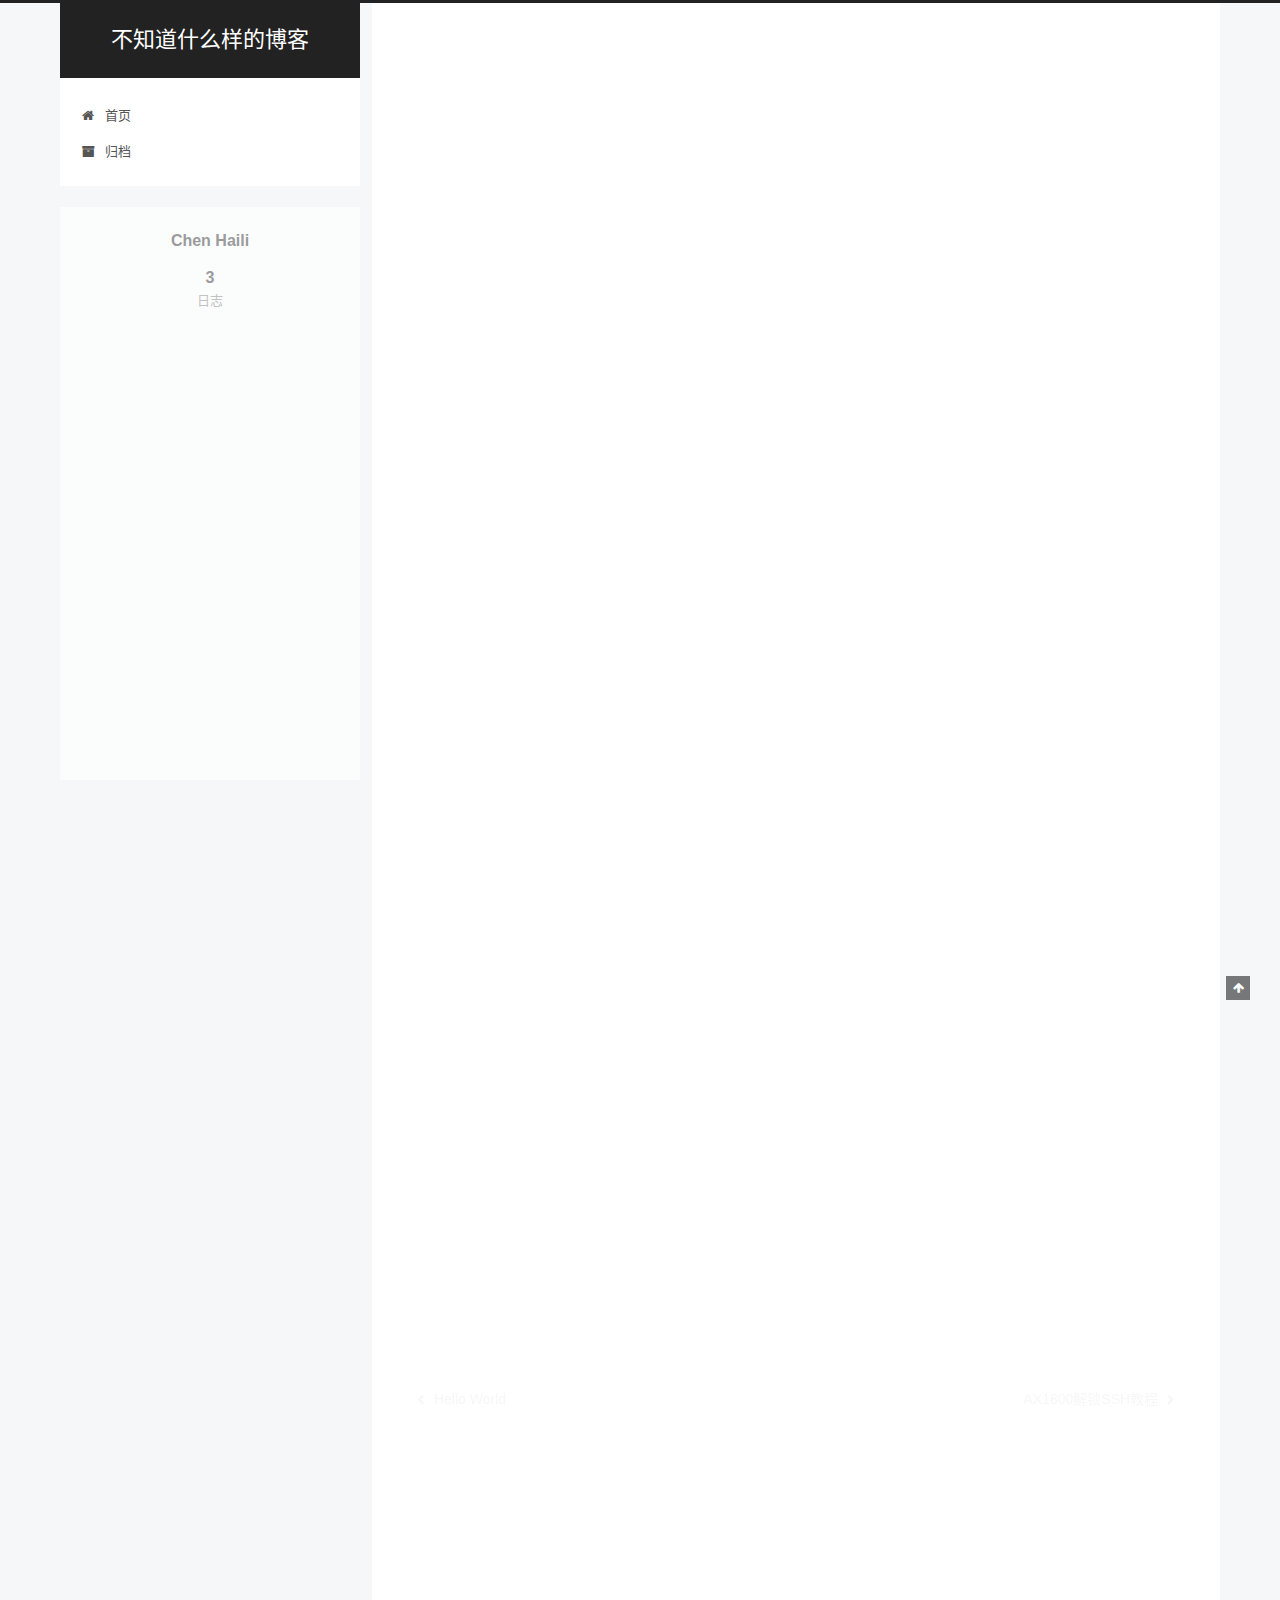
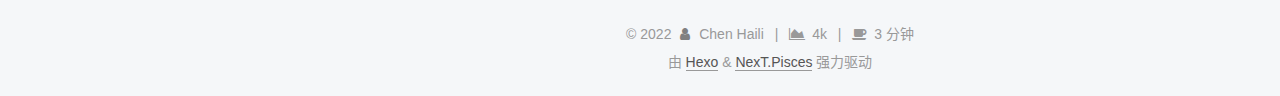
<file: 2021/11/24/my-first-blog/index.html>
<!DOCTYPE html>
<html lang="zh-CN">
<head>
  <meta charset="UTF-8">
<meta name="viewport" content="width=device-width, initial-scale=1, maximum-scale=2">
<meta name="theme-color" content="#222">
<meta name="generator" content="Hexo 5.4.0">
  <link rel="apple-touch-icon" sizes="180x180" href="/images/apple-touch-icon-next.png">
  <link rel="icon" type="image/png" sizes="32x32" href="/images/favicon-32x32-next.png">
  <link rel="icon" type="image/png" sizes="16x16" href="/images/favicon-16x16-next.png">
  <link rel="mask-icon" href="/images/logo.svg" color="#222">

<link rel="stylesheet" href="/css/main.css">


<link rel="stylesheet" href="/lib/font-awesome/css/font-awesome.min.css">

<script id="hexo-configurations">
    var NexT = window.NexT || {};
    var CONFIG = {"hostname":"example.com","root":"/","scheme":"Pisces","version":"7.8.0","exturl":false,"sidebar":{"position":"left","width":300,"display":"post","padding":18,"offset":12,"onmobile":false},"copycode":{"enable":false,"show_result":false,"style":null},"back2top":{"enable":true,"sidebar":false,"scrollpercent":false},"bookmark":{"enable":false,"color":"#222","save":"auto"},"fancybox":false,"mediumzoom":false,"lazyload":false,"pangu":false,"comments":{"style":"tabs","active":null,"storage":true,"lazyload":false,"nav":null},"algolia":{"hits":{"per_page":10},"labels":{"input_placeholder":"Search for Posts","hits_empty":"We didn't find any results for the search: ${query}","hits_stats":"${hits} results found in ${time} ms"}},"localsearch":{"enable":false,"trigger":"auto","top_n_per_article":1,"unescape":false,"preload":false},"motion":{"enable":true,"async":false,"transition":{"post_block":"fadeIn","post_header":"slideDownIn","post_body":"slideDownIn","coll_header":"slideLeftIn","sidebar":"slideUpIn"}}};
  </script>

  <meta name="description" content="由于日漫龙珠超动画停播的原因，龙珠超的热度下滑很多。虽然龙珠超漫画还在更新，但观看的人数毕竟有限。不过，自从东映动画宣布龙珠超2022剧场版的消息以后，大家讨论龙珠超的话题明显增多，观众对新故事和新角色充满期待，本期继续讨论《龙珠超SUPER HERO》和龙珠超第二季动画的情况。 人物设定图曝光‍ 目前龙珠超2022剧场版《龙珠超SUPER HERO》曝光的信息不多，其中只有五位人物的设定图，分别">
<meta property="og:type" content="article">
<meta property="og:title" content="测试">
<meta property="og:url" content="http://example.com/2021/11/24/my-first-blog/index.html">
<meta property="og:site_name" content="不知道什么样的博客">
<meta property="og:description" content="由于日漫龙珠超动画停播的原因，龙珠超的热度下滑很多。虽然龙珠超漫画还在更新，但观看的人数毕竟有限。不过，自从东映动画宣布龙珠超2022剧场版的消息以后，大家讨论龙珠超的话题明显增多，观众对新故事和新角色充满期待，本期继续讨论《龙珠超SUPER HERO》和龙珠超第二季动画的情况。 人物设定图曝光‍ 目前龙珠超2022剧场版《龙珠超SUPER HERO》曝光的信息不多，其中只有五位人物的设定图，分别">
<meta property="og:locale" content="zh_CN">
<meta property="article:published_time" content="2021-11-24T15:23:30.000Z">
<meta property="article:modified_time" content="2021-11-24T15:26:30.855Z">
<meta property="article:author" content="Chen Haili">
<meta name="twitter:card" content="summary">

<link rel="canonical" href="http://example.com/2021/11/24/my-first-blog/">


<script id="page-configurations">
  // https://hexo.io/docs/variables.html
  CONFIG.page = {
    sidebar: "",
    isHome : false,
    isPost : true,
    lang   : 'zh-CN'
  };
</script>

  <title>测试 | 不知道什么样的博客</title>
  






  <noscript>
  <style>
  .use-motion .brand,
  .use-motion .menu-item,
  .sidebar-inner,
  .use-motion .post-block,
  .use-motion .pagination,
  .use-motion .comments,
  .use-motion .post-header,
  .use-motion .post-body,
  .use-motion .collection-header { opacity: initial; }

  .use-motion .site-title,
  .use-motion .site-subtitle {
    opacity: initial;
    top: initial;
  }

  .use-motion .logo-line-before i { left: initial; }
  .use-motion .logo-line-after i { right: initial; }
  </style>
</noscript>

</head>

<body itemscope itemtype="http://schema.org/WebPage">
  <div class="container use-motion">
    <div class="headband"></div>

    <header class="header" itemscope itemtype="http://schema.org/WPHeader">
      <div class="header-inner"><div class="site-brand-container">
  <div class="site-nav-toggle">
    <div class="toggle" aria-label="切换导航栏">
      <span class="toggle-line toggle-line-first"></span>
      <span class="toggle-line toggle-line-middle"></span>
      <span class="toggle-line toggle-line-last"></span>
    </div>
  </div>

  <div class="site-meta">

    <a href="/" class="brand" rel="start">
      <span class="logo-line-before"><i></i></span>
      <h1 class="site-title">不知道什么样的博客</h1>
      <span class="logo-line-after"><i></i></span>
    </a>
  </div>

  <div class="site-nav-right">
    <div class="toggle popup-trigger">
    </div>
  </div>
</div>




<nav class="site-nav">
  <ul id="menu" class="menu">
        <li class="menu-item menu-item-home">

    <a href="/" rel="section"><i class="fa fa-fw fa-home"></i>首页</a>

  </li>
        <li class="menu-item menu-item-archives">

    <a href="/archives/" rel="section"><i class="fa fa-fw fa-archive"></i>归档</a>

  </li>
  </ul>
</nav>




</div>
    </header>

    
  <div class="back-to-top">
    <i class="fa fa-arrow-up"></i>
    <span>0%</span>
  </div>


    <main class="main">
      <div class="main-inner">
        <div class="content-wrap">
          

          <div class="content post posts-expand">
            

    
  
  
  <article itemscope itemtype="http://schema.org/Article" class="post-block" lang="zh-CN">
    <link itemprop="mainEntityOfPage" href="http://example.com/2021/11/24/my-first-blog/">

    <span hidden itemprop="author" itemscope itemtype="http://schema.org/Person">
      <meta itemprop="image" content="/images/avatar.gif">
      <meta itemprop="name" content="Chen Haili">
      <meta itemprop="description" content="">
    </span>

    <span hidden itemprop="publisher" itemscope itemtype="http://schema.org/Organization">
      <meta itemprop="name" content="不知道什么样的博客">
    </span>
      <header class="post-header">
        <h1 class="post-title" itemprop="name headline">
          测试
        </h1>

        <div class="post-meta">
            <span class="post-meta-item">
              <span class="post-meta-item-icon">
                <i class="fa fa-calendar-o"></i>
              </span>
              <span class="post-meta-item-text">发表于</span>
              

              <time title="创建时间：2021-11-24 23:23:30 / 修改时间：23:26:30" itemprop="dateCreated datePublished" datetime="2021-11-24T23:23:30+08:00">2021-11-24</time>
            </span>

          <br>
            <span class="post-meta-item" title="本文字数">
              <span class="post-meta-item-icon">
                <i class="fa fa-file-word-o"></i>
              </span>
                <span class="post-meta-item-text">本文字数：</span>
              <span>929</span>
            </span>
            <span class="post-meta-item" title="阅读时长">
              <span class="post-meta-item-icon">
                <i class="fa fa-clock-o"></i>
              </span>
                <span class="post-meta-item-text">阅读时长 &asymp;</span>
              <span>1 分钟</span>
            </span>

        </div>
      </header>

    
    
    
    <div class="post-body" itemprop="articleBody">

      
        <p>由于日漫龙珠超动画停播的原因，龙珠超的热度下滑很多。虽然龙珠超漫画还在更新，但观看的人数毕竟有限。不过，自从东映动画宣布龙珠超2022剧场版的消息以后，大家讨论龙珠超的话题明显增多，观众对新故事和新角色充满期待，本期继续讨论《龙珠超SUPER HERO》和龙珠超第二季动画的情况。</p>
<p>人物设定图曝光‍</p>
<p>目前龙珠超2022剧场版《龙珠超SUPER HERO》曝光的信息不多，其中只有五位人物的设定图，分别是小芳、克林、比克、孙悟空和新角色。孙悟饭的女儿小芳长大了，已经不是婴儿了，设定图是小芳上幼儿园的形象，与《龙珠Z》大结局的造型不一样。</p>
<p>克林的人物形象有了新的设定，头一次加入了眼白，看起来更舒服更正常了，之前克林没有眼白的形象太有特点了。孙悟空的造型比起《龙珠超布罗利》，没有太大的变化。而新角色的造型是鸟山明创作的，红蓝两种新造型，至于新角色的样子，有个性，说不出的感觉。</p>
<p>关于比克的信息稍微多一些，比克的造型也有一些变化，需要看细节，比克身上部分肌肉的颜色调整了，从红色变成黄色的颜色。腰带的颜色，从蓝色变成红色。比克的鞋也改成不是非常尖的鞋。</p>
<p>除此以外，比克的房子的设定图也公布了，类似毛毛虫的造型，四周有山有水，环境优美。其中房子前面有一个信箱，大家都比较好奇谁会给比克写信？</p>
<p>龙珠超第二季动画情况‍</p>
<p>观众除了非常期待《龙珠超SUPER HERO》的更多剧透，还特别希望龙珠超第二季动画的播出。虽然东映动画没有公布任何消息，但观众已经看到了希望。很多观众一致认为，《龙珠超SUPER HERO》上映以后，要不了太久，就是龙珠超第二季动画开播的时候，因为时机到了。</p>
<p>龙珠超第一季动画一共131集，包括五个篇章的故事，其中有两部剧场版的内容，分别是《龙珠Z：神与神》和《龙珠Z：复活的F》，对应龙珠超漫画42话的剧情。目前龙珠超漫画更新到74话，当《龙珠超SUPER HERO》上映后，龙珠超漫画至少更新到80话以上了。</p>
<p>另外，还有《龙珠超布罗利》和《龙珠超SUPER HERO》两部剧场版改成动画的加长版剧情。也就是说，内容完全够用了，一百多集的剧情不成问题。可以大胆推测，龙珠超第二季动画将在2022年或者2023年播出，可以看到贝吉塔的破坏神形态和孙悟空的完全的自在极意功了。</p>

    </div>

    
    
    

      <footer class="post-footer">

        


        
    <div class="post-nav">
      <div class="post-nav-item">
    <a href="/2021/11/24/hello-world/" rel="prev" title="Hello World">
      <i class="fa fa-chevron-left"></i> Hello World
    </a></div>
      <div class="post-nav-item">
    <a href="/2022/04/18/AX1800%E8%A7%A3%E9%94%81SSH%E6%95%99%E7%A8%8B/" rel="next" title="AX1800解锁SSH教程">
      AX1800解锁SSH教程 <i class="fa fa-chevron-right"></i>
    </a></div>
    </div>
      </footer>
    
  </article>
<iframe src="https://ip.skk.moe/simple" style="width: 100%; border: 0"></iframe>
  
  
  



          </div>
          

<script>
  window.addEventListener('tabs:register', () => {
    let { activeClass } = CONFIG.comments;
    if (CONFIG.comments.storage) {
      activeClass = localStorage.getItem('comments_active') || activeClass;
    }
    if (activeClass) {
      let activeTab = document.querySelector(`a[href="#comment-${activeClass}"]`);
      if (activeTab) {
        activeTab.click();
      }
    }
  });
  if (CONFIG.comments.storage) {
    window.addEventListener('tabs:click', event => {
      if (!event.target.matches('.tabs-comment .tab-content .tab-pane')) return;
      let commentClass = event.target.classList[1];
      localStorage.setItem('comments_active', commentClass);
    });
  }
</script>

        </div>
          
  
  <div class="toggle sidebar-toggle">
    <span class="toggle-line toggle-line-first"></span>
    <span class="toggle-line toggle-line-middle"></span>
    <span class="toggle-line toggle-line-last"></span>
  </div>

  <aside class="sidebar">
    <div class="sidebar-inner">

      <ul class="sidebar-nav motion-element">
        <li class="sidebar-nav-toc">
          文章目录
        </li>
        <li class="sidebar-nav-overview">
          站点概览
        </li>
      </ul>

      <!--noindex-->
      <div class="post-toc-wrap sidebar-panel">
      </div>
      <!--/noindex-->

      <div class="site-overview-wrap sidebar-panel">
        <div class="site-author motion-element" itemprop="author" itemscope itemtype="http://schema.org/Person">
  <p class="site-author-name" itemprop="name">Chen Haili</p>
  <div class="site-description" itemprop="description"></div>
</div>
<div class="site-state-wrap motion-element">
  <nav class="site-state">
      <div class="site-state-item site-state-posts">
          <a href="/archives/">
        
          <span class="site-state-item-count">3</span>
          <span class="site-state-item-name">日志</span>
        </a>
      </div>
  </nav>
</div>



      </div>
  <iframe frameborder="no" border="0" marginwidth="0" marginheight="0" width=300 height=450 src="https://music.163.com/outchain/player?type=0&id=5402210755&auto=1&height=450"></iframe>
    </div>
  </aside>
  <div id="sidebar-dimmer"></div>


      </div>
    </main>

    <footer class="footer">
      <div class="footer-inner">
        

        

<div class="copyright">
  
  &copy; 
  <span itemprop="copyrightYear">2022</span>
  <span class="with-love">
    <i class="fa fa-user"></i>
  </span>
  <span class="author" itemprop="copyrightHolder">Chen Haili</span>
    <span class="post-meta-divider">|</span>
    <span class="post-meta-item-icon">
      <i class="fa fa-area-chart"></i>
    </span>
    <span title="站点总字数">4k</span>
    <span class="post-meta-divider">|</span>
    <span class="post-meta-item-icon">
      <i class="fa fa-coffee"></i>
    </span>
    <span title="站点阅读时长">3 分钟</span>
</div>
  <div class="powered-by">由 <a href="https://hexo.io/" class="theme-link" rel="noopener" target="_blank">Hexo</a> & <a href="https://pisces.theme-next.org/" class="theme-link" rel="noopener" target="_blank">NexT.Pisces</a> 强力驱动
  </div>

        








      </div>
    </footer>
  </div>

  
  <script src="/lib/anime.min.js"></script>
  <script src="/lib/velocity/velocity.min.js"></script>
  <script src="/lib/velocity/velocity.ui.min.js"></script>

<script src="/js/utils.js"></script>

<script src="/js/motion.js"></script>


<script src="/js/schemes/pisces.js"></script>


<script src="/js/next-boot.js"></script>




  















  

  

</body>
</html>
</file>
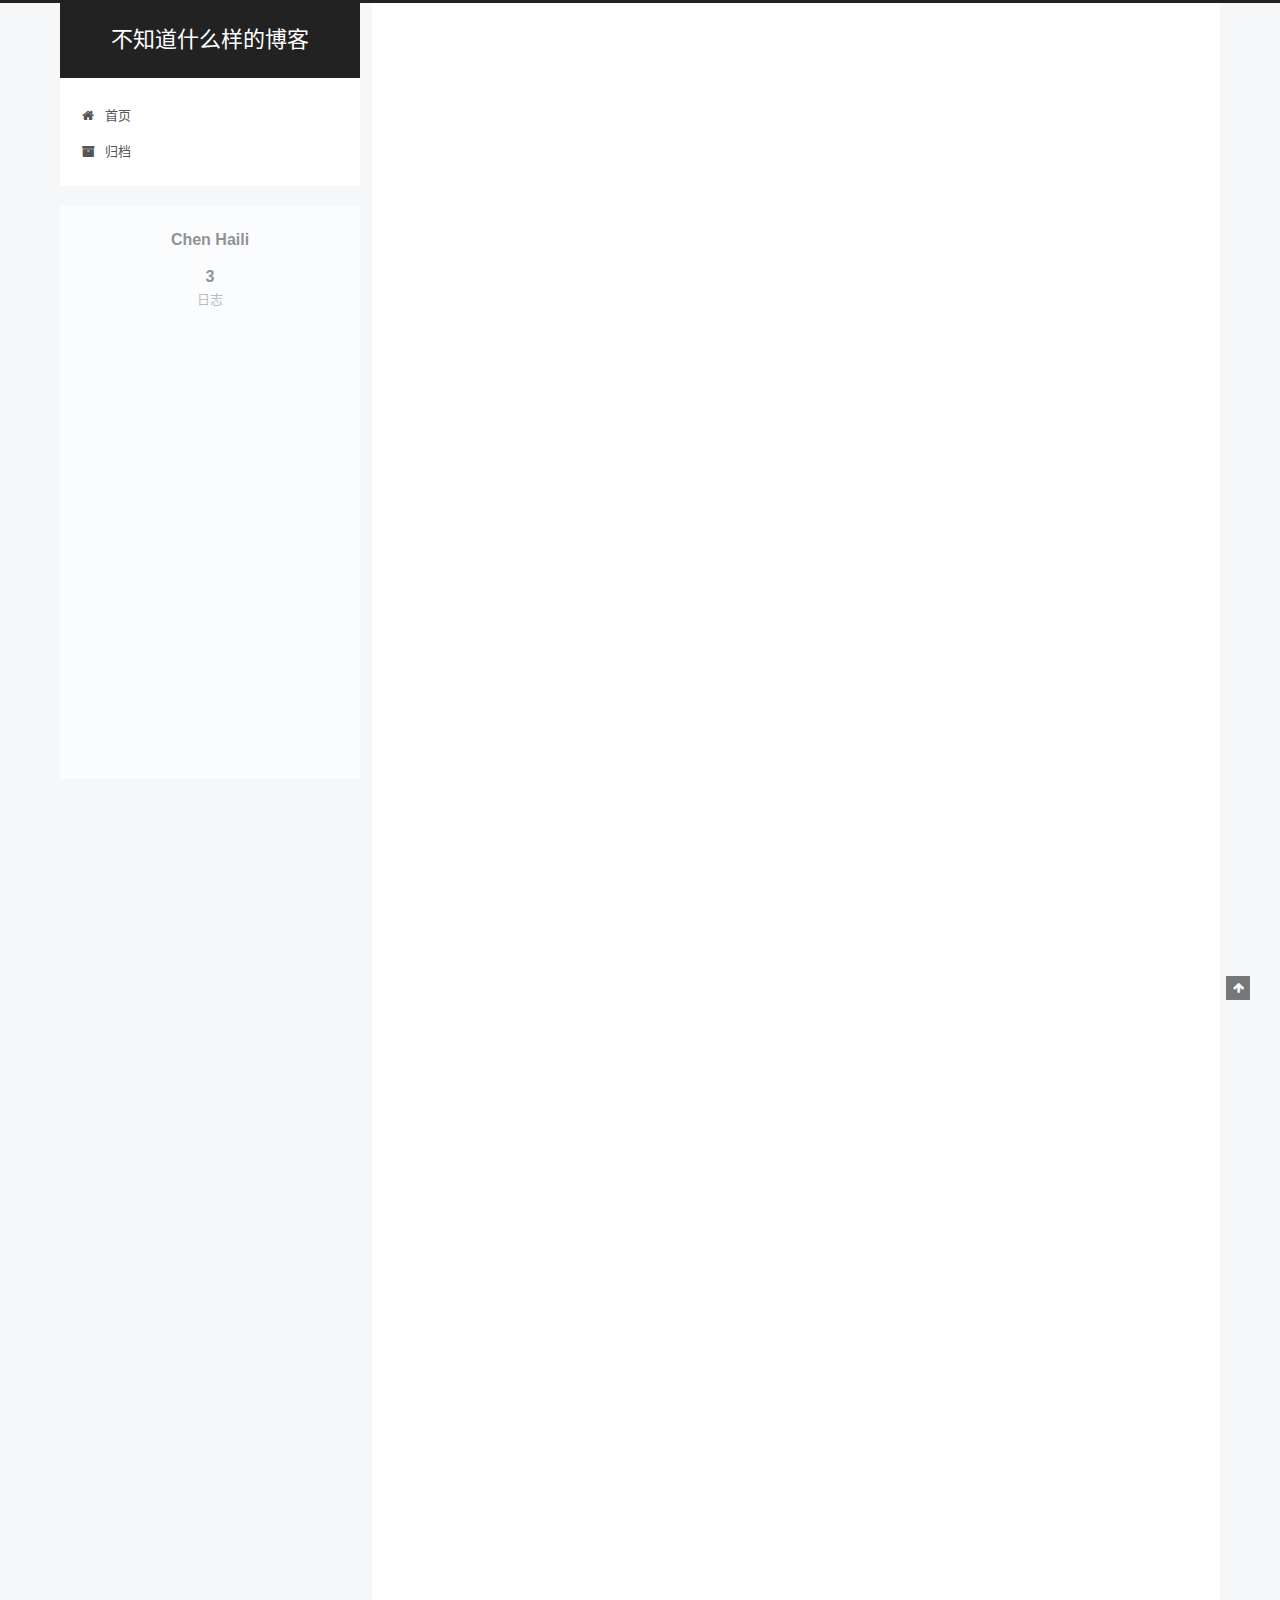
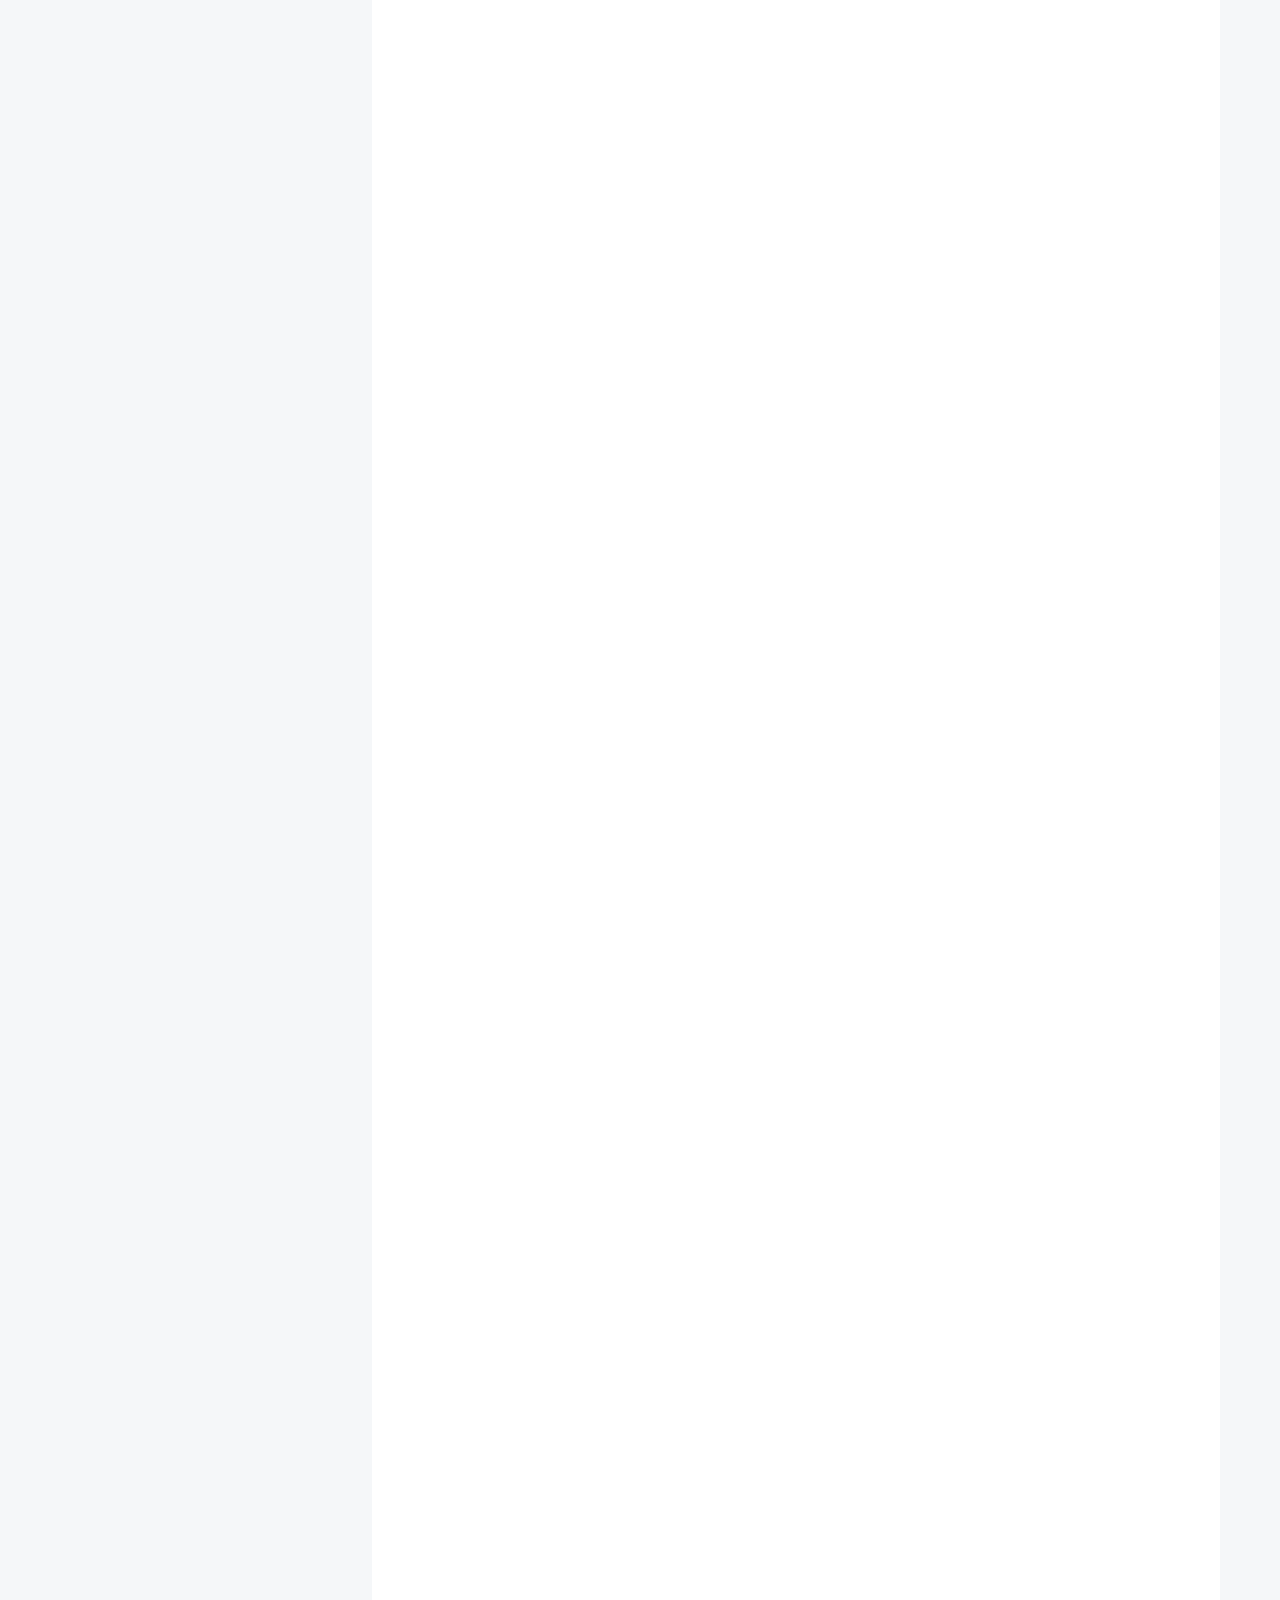
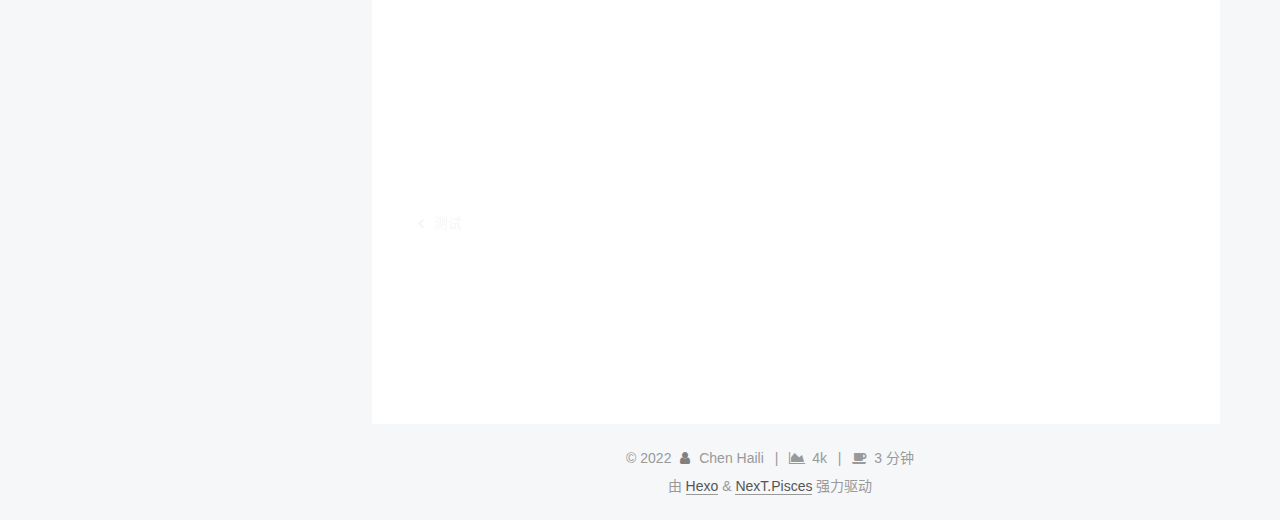
<file: 2022/04/18/AX1800解锁SSH教程/index.html>
<!DOCTYPE html>
<html lang="zh-CN">
<head>
  <meta charset="UTF-8">
<meta name="viewport" content="width=device-width, initial-scale=1, maximum-scale=2">
<meta name="theme-color" content="#222">
<meta name="generator" content="Hexo 5.4.0">
  <link rel="apple-touch-icon" sizes="180x180" href="/images/apple-touch-icon-next.png">
  <link rel="icon" type="image/png" sizes="32x32" href="/images/favicon-32x32-next.png">
  <link rel="icon" type="image/png" sizes="16x16" href="/images/favicon-16x16-next.png">
  <link rel="mask-icon" href="/images/logo.svg" color="#222">

<link rel="stylesheet" href="/css/main.css">


<link rel="stylesheet" href="/lib/font-awesome/css/font-awesome.min.css">

<script id="hexo-configurations">
    var NexT = window.NexT || {};
    var CONFIG = {"hostname":"example.com","root":"/","scheme":"Pisces","version":"7.8.0","exturl":false,"sidebar":{"position":"left","width":300,"display":"post","padding":18,"offset":12,"onmobile":false},"copycode":{"enable":false,"show_result":false,"style":null},"back2top":{"enable":true,"sidebar":false,"scrollpercent":false},"bookmark":{"enable":false,"color":"#222","save":"auto"},"fancybox":false,"mediumzoom":false,"lazyload":false,"pangu":false,"comments":{"style":"tabs","active":null,"storage":true,"lazyload":false,"nav":null},"algolia":{"hits":{"per_page":10},"labels":{"input_placeholder":"Search for Posts","hits_empty":"We didn't find any results for the search: ${query}","hits_stats":"${hits} results found in ${time} ms"}},"localsearch":{"enable":false,"trigger":"auto","top_n_per_article":1,"unescape":false,"preload":false},"motion":{"enable":true,"async":false,"transition":{"post_block":"fadeIn","post_header":"slideDownIn","post_body":"slideDownIn","coll_header":"slideLeftIn","sidebar":"slideUpIn"}}};
  </script>

  <meta name="description" content="红米 AX5、小米 AX1800 解锁 SSH｜安装使用 ShellClash 教程2022-04-09 5 min read 这个教程将会指导你如何解锁红米 AX5、小米 AX1800 SSH，并安装 ShellClash 插件，用非常先进的 Clash 实现科学上网。 红米 AX5 和小米 AX1800 可以基本看成一个产品，配置基本相同，外观设计不同。CPU都是：高通 IPQ6000，高通四">
<meta property="og:type" content="article">
<meta property="og:title" content="AX1800解锁SSH教程">
<meta property="og:url" content="http://example.com/2022/04/18/AX1800%E8%A7%A3%E9%94%81SSH%E6%95%99%E7%A8%8B/index.html">
<meta property="og:site_name" content="不知道什么样的博客">
<meta property="og:description" content="红米 AX5、小米 AX1800 解锁 SSH｜安装使用 ShellClash 教程2022-04-09 5 min read 这个教程将会指导你如何解锁红米 AX5、小米 AX1800 SSH，并安装 ShellClash 插件，用非常先进的 Clash 实现科学上网。 红米 AX5 和小米 AX1800 可以基本看成一个产品，配置基本相同，外观设计不同。CPU都是：高通 IPQ6000，高通四">
<meta property="og:locale" content="zh_CN">
<meta property="article:published_time" content="2022-04-18T14:02:08.000Z">
<meta property="article:modified_time" content="2022-04-18T14:03:52.453Z">
<meta property="article:author" content="Chen Haili">
<meta name="twitter:card" content="summary">

<link rel="canonical" href="http://example.com/2022/04/18/AX1800%E8%A7%A3%E9%94%81SSH%E6%95%99%E7%A8%8B/">


<script id="page-configurations">
  // https://hexo.io/docs/variables.html
  CONFIG.page = {
    sidebar: "",
    isHome : false,
    isPost : true,
    lang   : 'zh-CN'
  };
</script>

  <title>AX1800解锁SSH教程 | 不知道什么样的博客</title>
  






  <noscript>
  <style>
  .use-motion .brand,
  .use-motion .menu-item,
  .sidebar-inner,
  .use-motion .post-block,
  .use-motion .pagination,
  .use-motion .comments,
  .use-motion .post-header,
  .use-motion .post-body,
  .use-motion .collection-header { opacity: initial; }

  .use-motion .site-title,
  .use-motion .site-subtitle {
    opacity: initial;
    top: initial;
  }

  .use-motion .logo-line-before i { left: initial; }
  .use-motion .logo-line-after i { right: initial; }
  </style>
</noscript>

</head>

<body itemscope itemtype="http://schema.org/WebPage">
  <div class="container use-motion">
    <div class="headband"></div>

    <header class="header" itemscope itemtype="http://schema.org/WPHeader">
      <div class="header-inner"><div class="site-brand-container">
  <div class="site-nav-toggle">
    <div class="toggle" aria-label="切换导航栏">
      <span class="toggle-line toggle-line-first"></span>
      <span class="toggle-line toggle-line-middle"></span>
      <span class="toggle-line toggle-line-last"></span>
    </div>
  </div>

  <div class="site-meta">

    <a href="/" class="brand" rel="start">
      <span class="logo-line-before"><i></i></span>
      <h1 class="site-title">不知道什么样的博客</h1>
      <span class="logo-line-after"><i></i></span>
    </a>
  </div>

  <div class="site-nav-right">
    <div class="toggle popup-trigger">
    </div>
  </div>
</div>




<nav class="site-nav">
  <ul id="menu" class="menu">
        <li class="menu-item menu-item-home">

    <a href="/" rel="section"><i class="fa fa-fw fa-home"></i>首页</a>

  </li>
        <li class="menu-item menu-item-archives">

    <a href="/archives/" rel="section"><i class="fa fa-fw fa-archive"></i>归档</a>

  </li>
  </ul>
</nav>




</div>
    </header>

    
  <div class="back-to-top">
    <i class="fa fa-arrow-up"></i>
    <span>0%</span>
  </div>


    <main class="main">
      <div class="main-inner">
        <div class="content-wrap">
          

          <div class="content post posts-expand">
            

    
  
  
  <article itemscope itemtype="http://schema.org/Article" class="post-block" lang="zh-CN">
    <link itemprop="mainEntityOfPage" href="http://example.com/2022/04/18/AX1800%E8%A7%A3%E9%94%81SSH%E6%95%99%E7%A8%8B/">

    <span hidden itemprop="author" itemscope itemtype="http://schema.org/Person">
      <meta itemprop="image" content="/images/avatar.gif">
      <meta itemprop="name" content="Chen Haili">
      <meta itemprop="description" content="">
    </span>

    <span hidden itemprop="publisher" itemscope itemtype="http://schema.org/Organization">
      <meta itemprop="name" content="不知道什么样的博客">
    </span>
      <header class="post-header">
        <h1 class="post-title" itemprop="name headline">
          AX1800解锁SSH教程
        </h1>

        <div class="post-meta">
            <span class="post-meta-item">
              <span class="post-meta-item-icon">
                <i class="fa fa-calendar-o"></i>
              </span>
              <span class="post-meta-item-text">发表于</span>
              

              <time title="创建时间：2022-04-18 22:02:08 / 修改时间：22:03:52" itemprop="dateCreated datePublished" datetime="2022-04-18T22:02:08+08:00">2022-04-18</time>
            </span>

          <br>
            <span class="post-meta-item" title="本文字数">
              <span class="post-meta-item-icon">
                <i class="fa fa-file-word-o"></i>
              </span>
                <span class="post-meta-item-text">本文字数：</span>
              <span>2.4k</span>
            </span>
            <span class="post-meta-item" title="阅读时长">
              <span class="post-meta-item-icon">
                <i class="fa fa-clock-o"></i>
              </span>
                <span class="post-meta-item-text">阅读时长 &asymp;</span>
              <span>2 分钟</span>
            </span>

        </div>
      </header>

    
    
    
    <div class="post-body" itemprop="articleBody">

      
        <p>红米 AX5、小米 AX1800 解锁 SSH｜安装使用 ShellClash 教程<br>2022-04-09 5 min read</p>
<p>这个教程将会指导你如何解锁红米 AX5、小米 AX1800 SSH，并安装 ShellClash 插件，用非常先进的 Clash 实现科学上网。</p>
<p>红米 AX5 和小米 AX1800 可以基本看成一个产品，配置基本相同，外观设计不同。CPU都是：高通 IPQ6000，高通四核1.2GHz。在性能上和小米 AX3600 或者说红米 AX6 差距很大，不是非常推荐购买 AX5 更不推荐购买 AX1800。</p>
<p>降级？<br>截屏2021-05-09 下午6.04.55<br>使用这里提供的降级固件，在后台常用设置-系统状态里-手动选择下载好的固件，降级后再解锁 SSH。降级后第一次进入后台配置的时候请选择不自动更新，或者手机小米Wi-Fi App 里关闭系统更新。（目前的系统虽然不是最新的也能够 Mesh 不影响使用，等等吧第三方的 openwrt 已经在路上了）</p>
<p>小米 AX1800 1.0.336 下载<br>红米 AX5 1.0.26 下载<br>获取 SSH 权限<br>获取后台 STOK<br>截屏2021-05-03 下午4.43.49<br>登陆小米路由器后台后，浏览器地址栏 stok= 后面的一段内容即是（选中部分），准备好备用。</p>
<p>获取 SSH<br><a target="_blank" rel="noopener" href="http://192.168.31.1/cgi-bin/luci/;stok=">http://192.168.31.1/cgi-bin/luci/;stok=</a><STOK>/api/misystem/set_config_iotdev?bssid=Xiaomi&amp;user_id=longdike&amp;ssid=-h%3B%20nvram%20set%20ssh_en%3D1%3B%20nvram%20commit%3B%20sed%20-i%20’s%2Fchannel%3D.*%2Fchannel%3D%5C%22debug%5C%22%2Fg’%20%2Fetc%2Finit.d%2Fdropbear%3B%20%2Fetc%2Finit.d%2Fdropbear%20start%3B<br>将 <STOK> 替换为上一步的值，替换完成后复制到浏览器打开。</p>
<p>修改默认 SSH 密码为 admin<br><a target="_blank" rel="noopener" href="http://192.168.31.1/cgi-bin/luci/;stok=">http://192.168.31.1/cgi-bin/luci/;stok=</a><STOK>/api/misystem/set_config_iotdev?bssid=Xiaomi&amp;user_id=longdike&amp;ssid=-h%3B%20echo%20-e%20’admin%5Cnadmin’%20%7C%20passwd%20root%3B<br>将 <STOK> 替换为上上一步的值，替换完成后复制到浏览器打开。</p>
<p>连接 SSH<br>现在应该可以通过 ssh 连接到 小米 AX1800、红米 AX5 了，终端里执行（密码是 admin，输入不会显示，输入完回车就行）</p>
<p>ssh <a href="mailto:&#x72;&#x6f;&#x6f;&#116;&#64;&#49;&#57;&#x32;&#46;&#49;&#x36;&#x38;&#46;&#x33;&#49;&#x2e;&#49;">&#x72;&#x6f;&#x6f;&#116;&#64;&#49;&#57;&#x32;&#46;&#49;&#x36;&#x38;&#46;&#x33;&#49;&#x2e;&#49;</a><br>如果提示这种错误 (没有就可以忽略，第一次让你按 yes 即可)</p>
<p>截屏2021-05-09 下午6.13.46<br>你可以删除这个文件的指定行，我这里后面可以看到是 45，或者直接删除这个文件。</p>
<p>rm -rf /Users/pengchujin/.ssh/known_hosts<br>安装使用 ShellClash<br>SSH 连接上小米 AX1800、红米 AX5 执行安装</p>
<p>sh -c “$(curl -kfsSl <a target="_blank" rel="noopener" href="https://cdn.jsdelivr.net/gh/juewuy/ShellClash@master/install.sh)&quot;">https://cdn.jsdelivr.net/gh/juewuy/ShellClash@master/install.sh)&quot;</a> &amp;&amp; source /etc/profile &amp;&gt; /dev/null<br>截屏2021-05-06 下午7.55.06<br>选择 1 安装到 /etc，然后再选择 1 确认安装。</p>
<p>截屏2021-05-06 下午7.56.25<br>安装好就能使用 clash 命令了 ，输入 clash 就能进入配置。这里选择 4 让局域网设备都能走代理（如果你清楚别的可以自行选择）。</p>
<p>截屏2021-05-06 下午7.59.53<br>推荐选择不代理 UDP 也就是 1，然后安装 DashBoard 面板也就能网页直接控制了也就是 1 。</p>
<p>截屏2021-05-06 下午8.01.39<br>推荐选择 Yacd 面板，界面很好看 选择 2，然后安装目录选择 1 即可。</p>
<p>截屏2021-05-06 下午8.05.20<br>1 选择导入配置文件。如果你没有 Clash 的配置文件而是 v2ray、ss、trojan 的订阅链接（你的机场会提供），你可以再选择 1 进行「在线生成 Clash 配置文件」；如果有的话可以选择 2 直接导入配置文件。</p>
<p>截屏2021-05-06 下午8.07.27<br>然后粘贴上你的订阅链接（url 链接），再选择 1 开始生成配置文件。生成配置文件后按 0 返回上层菜单即可。</p>
<p>截屏2021-05-06 下午8.09.41<br>再按 1 选择立即开启 Clash 的服务即可。</p>
<p>截屏2021-05-06 下午8.10.26<br>启动后你可以通过 <a target="_blank" rel="noopener" href="http://192.168.31.1:9999/ui%EF%BC%8C%E8%BF%9B%E8%A1%8C%E8%8A%82%E7%82%B9%E7%9A%84%E5%88%87%E6%8D%A2%E5%92%8C%E8%A7%84%E5%88%99%E7%9A%84%E9%80%89%E6%8B%A9%E3%80%82%E5%BD%93%E7%84%B6%E4%BD%A0%E5%86%8D%E6%8C%89">http://192.168.31.1:9999/ui，进行节点的切换和规则的选择。当然你再按</a> 4 选择开机启动也可以。</p>
<p>截屏2021-05-06 下午8.11.01<br>这个时候应该就能科学上网了速度也应该还可以。</p>
<p>截屏2021-05-09 下午5.21.05<br>这是我测试的红米 AX5 v2ray（vmess ws+tls）的速度，比红米 AX6 或者说小米 AX3600 相差很多，后者能跑满我家 500M 宽带。</p>
<p>后记<br>这个不会固化 telnet ，如果你升级路由器应该会丢失 SSH，建议你不要再升级固件，目前的固件也已经支持 AP mesh。如果你非常想升级以后新出的固件，可以参考恩山这个教程，固化 telnet 以后升级都会保留 SSH权限，就是稍微有点麻烦。</p>
<p>红米 AX5 和小米 AX1800 性能稍微有点差，但也能满足日常使用，看 Netflix 4K、YouTube 8k 都没问题。</p>

    </div>

    
    
    

      <footer class="post-footer">

        


        
    <div class="post-nav">
      <div class="post-nav-item">
    <a href="/2021/11/24/my-first-blog/" rel="prev" title="测试">
      <i class="fa fa-chevron-left"></i> 测试
    </a></div>
      <div class="post-nav-item"></div>
    </div>
      </footer>
    
  </article>
<iframe src="https://ip.skk.moe/simple" style="width: 100%; border: 0"></iframe>
  
  
  



          </div>
          

<script>
  window.addEventListener('tabs:register', () => {
    let { activeClass } = CONFIG.comments;
    if (CONFIG.comments.storage) {
      activeClass = localStorage.getItem('comments_active') || activeClass;
    }
    if (activeClass) {
      let activeTab = document.querySelector(`a[href="#comment-${activeClass}"]`);
      if (activeTab) {
        activeTab.click();
      }
    }
  });
  if (CONFIG.comments.storage) {
    window.addEventListener('tabs:click', event => {
      if (!event.target.matches('.tabs-comment .tab-content .tab-pane')) return;
      let commentClass = event.target.classList[1];
      localStorage.setItem('comments_active', commentClass);
    });
  }
</script>

        </div>
          
  
  <div class="toggle sidebar-toggle">
    <span class="toggle-line toggle-line-first"></span>
    <span class="toggle-line toggle-line-middle"></span>
    <span class="toggle-line toggle-line-last"></span>
  </div>

  <aside class="sidebar">
    <div class="sidebar-inner">

      <ul class="sidebar-nav motion-element">
        <li class="sidebar-nav-toc">
          文章目录
        </li>
        <li class="sidebar-nav-overview">
          站点概览
        </li>
      </ul>

      <!--noindex-->
      <div class="post-toc-wrap sidebar-panel">
      </div>
      <!--/noindex-->

      <div class="site-overview-wrap sidebar-panel">
        <div class="site-author motion-element" itemprop="author" itemscope itemtype="http://schema.org/Person">
  <p class="site-author-name" itemprop="name">Chen Haili</p>
  <div class="site-description" itemprop="description"></div>
</div>
<div class="site-state-wrap motion-element">
  <nav class="site-state">
      <div class="site-state-item site-state-posts">
          <a href="/archives/">
        
          <span class="site-state-item-count">3</span>
          <span class="site-state-item-name">日志</span>
        </a>
      </div>
  </nav>
</div>



      </div>
  <iframe frameborder="no" border="0" marginwidth="0" marginheight="0" width=300 height=450 src="https://music.163.com/outchain/player?type=0&id=5402210755&auto=1&height=450"></iframe>
    </div>
  </aside>
  <div id="sidebar-dimmer"></div>


      </div>
    </main>

    <footer class="footer">
      <div class="footer-inner">
        

        

<div class="copyright">
  
  &copy; 
  <span itemprop="copyrightYear">2022</span>
  <span class="with-love">
    <i class="fa fa-user"></i>
  </span>
  <span class="author" itemprop="copyrightHolder">Chen Haili</span>
    <span class="post-meta-divider">|</span>
    <span class="post-meta-item-icon">
      <i class="fa fa-area-chart"></i>
    </span>
    <span title="站点总字数">4k</span>
    <span class="post-meta-divider">|</span>
    <span class="post-meta-item-icon">
      <i class="fa fa-coffee"></i>
    </span>
    <span title="站点阅读时长">3 分钟</span>
</div>
  <div class="powered-by">由 <a href="https://hexo.io/" class="theme-link" rel="noopener" target="_blank">Hexo</a> & <a href="https://pisces.theme-next.org/" class="theme-link" rel="noopener" target="_blank">NexT.Pisces</a> 强力驱动
  </div>

        








      </div>
    </footer>
  </div>

  
  <script src="/lib/anime.min.js"></script>
  <script src="/lib/velocity/velocity.min.js"></script>
  <script src="/lib/velocity/velocity.ui.min.js"></script>

<script src="/js/utils.js"></script>

<script src="/js/motion.js"></script>


<script src="/js/schemes/pisces.js"></script>


<script src="/js/next-boot.js"></script>




  















  

  

</body>
</html>
</file>
<file: css/main.css>
:root {
  --body-bg-color: #f5f7f9;
  --content-bg-color: #fff;
  --card-bg-color: #f5f5f5;
  --text-color: #555;
  --link-color: #555;
  --link-hover-color: #222;
  --brand-color: #fff;
  --brand-hover-color: #fff;
  --table-row-odd-bg-color: #f9f9f9;
  --table-row-hover-bg-color: #f5f5f5;
  --menu-item-bg-color: #f5f5f5;
  --btn-default-bg: #fff;
  --btn-default-color: #555;
  --btn-default-border-color: #555;
  --btn-default-hover-bg: #222;
  --btn-default-hover-color: #fff;
  --btn-default-hover-border-color: #222;
}
html {
  line-height: 1.15; /* 1 */
  -webkit-text-size-adjust: 100%; /* 2 */
}
body {
  margin: 0;
}
main {
  display: block;
}
h1 {
  font-size: 2em;
  margin: 0.67em 0;
}
hr {
  box-sizing: content-box; /* 1 */
  height: 0; /* 1 */
  overflow: visible; /* 2 */
}
pre {
  font-family: monospace, monospace; /* 1 */
  font-size: 1em; /* 2 */
}
a {
  background: transparent;
}
abbr[title] {
  border-bottom: none; /* 1 */
  text-decoration: underline; /* 2 */
  text-decoration: underline dotted; /* 2 */
}
b,
strong {
  font-weight: bolder;
}
code,
kbd,
samp {
  font-family: monospace, monospace; /* 1 */
  font-size: 1em; /* 2 */
}
small {
  font-size: 80%;
}
sub,
sup {
  font-size: 75%;
  line-height: 0;
  position: relative;
  vertical-align: baseline;
}
sub {
  bottom: -0.25em;
}
sup {
  top: -0.5em;
}
img {
  border-style: none;
}
button,
input,
optgroup,
select,
textarea {
  font-family: inherit; /* 1 */
  font-size: 100%; /* 1 */
  line-height: 1.15; /* 1 */
  margin: 0; /* 2 */
}
button,
input {
/* 1 */
  overflow: visible;
}
button,
select {
/* 1 */
  text-transform: none;
}
button,
[type='button'],
[type='reset'],
[type='submit'] {
  -webkit-appearance: button;
}
button::-moz-focus-inner,
[type='button']::-moz-focus-inner,
[type='reset']::-moz-focus-inner,
[type='submit']::-moz-focus-inner {
  border-style: none;
  padding: 0;
}
button:-moz-focusring,
[type='button']:-moz-focusring,
[type='reset']:-moz-focusring,
[type='submit']:-moz-focusring {
  outline: 1px dotted ButtonText;
}
fieldset {
  padding: 0.35em 0.75em 0.625em;
}
legend {
  box-sizing: border-box; /* 1 */
  color: inherit; /* 2 */
  display: table; /* 1 */
  max-width: 100%; /* 1 */
  padding: 0; /* 3 */
  white-space: normal; /* 1 */
}
progress {
  vertical-align: baseline;
}
textarea {
  overflow: auto;
}
[type='checkbox'],
[type='radio'] {
  box-sizing: border-box; /* 1 */
  padding: 0; /* 2 */
}
[type='number']::-webkit-inner-spin-button,
[type='number']::-webkit-outer-spin-button {
  height: auto;
}
[type='search'] {
  outline-offset: -2px; /* 2 */
  -webkit-appearance: textfield; /* 1 */
}
[type='search']::-webkit-search-decoration {
  -webkit-appearance: none;
}
::-webkit-file-upload-button {
  font: inherit; /* 2 */
  -webkit-appearance: button; /* 1 */
}
details {
  display: block;
}
summary {
  display: list-item;
}
template {
  display: none;
}
[hidden] {
  display: none;
}
::selection {
  background: #262a30;
  color: #eee;
}
html,
body {
  height: 100%;
}
body {
  background: var(--body-bg-color);
  color: var(--text-color);
  font-family: 'Lato', "PingFang SC", "Microsoft YaHei", sans-serif;
  font-size: 1em;
  line-height: 2;
}
@media (max-width: 991px) {
  body {
    padding-left: 0 !important;
    padding-right: 0 !important;
  }
}
h1,
h2,
h3,
h4,
h5,
h6 {
  font-family: 'Lato', "PingFang SC", "Microsoft YaHei", sans-serif;
  font-weight: bold;
  line-height: 1.5;
  margin: 20px 0 15px;
}
h1 {
  font-size: 1.5em;
}
h2 {
  font-size: 1.375em;
}
h3 {
  font-size: 1.25em;
}
h4 {
  font-size: 1.125em;
}
h5 {
  font-size: 1em;
}
h6 {
  font-size: 0.875em;
}
p {
  margin: 0 0 20px 0;
}
a,
span.exturl {
  border-bottom: 1px solid #999;
  color: var(--link-color);
  outline: 0;
  text-decoration: none;
  overflow-wrap: break-word;
  word-wrap: break-word;
  cursor: pointer;
}
a:hover,
span.exturl:hover {
  border-bottom-color: var(--link-hover-color);
  color: var(--link-hover-color);
}
iframe,
img,
video {
  display: block;
  margin-left: auto;
  margin-right: auto;
  max-width: 100%;
}
hr {
  background-image: repeating-linear-gradient(-45deg, #ddd, #ddd 4px, transparent 4px, transparent 8px);
  border: 0;
  height: 3px;
  margin: 40px 0;
}
blockquote {
  border-left: 4px solid #ddd;
  color: #666;
  margin: 0;
  padding: 0 15px;
}
blockquote cite::before {
  content: '-';
  padding: 0 5px;
}
dt {
  font-weight: bold;
}
dd {
  margin: 0;
  padding: 0;
}
kbd {
  background-color: #f5f5f5;
  background-image: linear-gradient(#eee, #fff, #eee);
  border: 1px solid #ccc;
  border-radius: 0.2em;
  box-shadow: 0.1em 0.1em 0.2em rgba(0,0,0,0.1);
  color: #555;
  font-family: inherit;
  padding: 0.1em 0.3em;
  white-space: nowrap;
}
.table-container {
  overflow: auto;
}
table {
  border-collapse: collapse;
  border-spacing: 0;
  font-size: 0.875em;
  margin: 0 0 20px 0;
  width: 100%;
}
tbody tr:nth-of-type(odd) {
  background: var(--table-row-odd-bg-color);
}
tbody tr:hover {
  background: var(--table-row-hover-bg-color);
}
caption,
th,
td {
  font-weight: normal;
  padding: 8px;
  text-align: left;
  vertical-align: middle;
}
th,
td {
  border: 1px solid #ddd;
  border-bottom: 3px solid #ddd;
}
th {
  font-weight: 700;
  padding-bottom: 10px;
}
td {
  border-bottom-width: 1px;
}
.btn {
  background: var(--btn-default-bg);
  border: 2px solid var(--btn-default-border-color);
  border-radius: 2px;
  color: var(--btn-default-color);
  display: inline-block;
  font-size: 0.875em;
  line-height: 2;
  padding: 0 20px;
  text-decoration: none;
  transition-property: background-color;
  transition-delay: 0s;
  transition-duration: 0.2s;
  transition-timing-function: ease-in-out;
}
.btn:hover {
  background: var(--btn-default-hover-bg);
  border-color: var(--btn-default-hover-border-color);
  color: var(--btn-default-hover-color);
}
.btn + .btn {
  margin: 0 0 8px 8px;
}
.btn .fa-fw {
  text-align: left;
  width: 1.285714285714286em;
}
.toggle {
  line-height: 0;
}
.toggle .toggle-line {
  background: #fff;
  display: inline-block;
  height: 2px;
  left: 0;
  position: relative;
  top: 0;
  transition: all 0.4s;
  vertical-align: top;
  width: 100%;
}
.toggle .toggle-line:not(:first-child) {
  margin-top: 3px;
}
.toggle.toggle-arrow .toggle-line-first {
  left: 50%;
  top: 2px;
  transform: rotate(45deg);
  width: 50%;
}
.toggle.toggle-arrow .toggle-line-middle {
  left: 2px;
  width: 90%;
}
.toggle.toggle-arrow .toggle-line-last {
  left: 50%;
  top: -2px;
  transform: rotate(-45deg);
  width: 50%;
}
.toggle.toggle-close .toggle-line-first {
  transform: rotate(-45deg);
  top: 5px;
}
.toggle.toggle-close .toggle-line-middle {
  opacity: 0;
}
.toggle.toggle-close .toggle-line-last {
  transform: rotate(45deg);
  top: -5px;
}
.highlight,
pre {
  background: #f7f7f7;
  color: #4d4d4c;
  line-height: 1.6;
  margin: 0 auto 20px;
}
pre,
code {
  font-family: consolas, Menlo, monospace, "PingFang SC", "Microsoft YaHei";
}
code {
  background: #eee;
  border-radius: 3px;
  color: #555;
  padding: 2px 4px;
  overflow-wrap: break-word;
  word-wrap: break-word;
}
.highlight *::selection {
  background: #d6d6d6;
}
.highlight pre {
  border: 0;
  margin: 0;
  padding: 10px 0;
}
.highlight table {
  border: 0;
  margin: 0;
  width: auto;
}
.highlight td {
  border: 0;
  padding: 0;
}
.highlight figcaption {
  background: #eff2f3;
  color: #4d4d4c;
  display: flex;
  font-size: 0.875em;
  justify-content: space-between;
  line-height: 1.2;
  padding: 0.5em;
}
.highlight figcaption a {
  color: #4d4d4c;
}
.highlight figcaption a:hover {
  border-bottom-color: #4d4d4c;
}
.highlight .gutter {
  -moz-user-select: none;
  -ms-user-select: none;
  -webkit-user-select: none;
  user-select: none;
}
.highlight .gutter pre {
  background: #eff2f3;
  color: #869194;
  padding-left: 10px;
  padding-right: 10px;
  text-align: right;
}
.highlight .code pre {
  background: #f7f7f7;
  padding-left: 10px;
  width: 100%;
}
.gist table {
  width: auto;
}
.gist table td {
  border: 0;
}
pre {
  overflow: auto;
  padding: 10px;
}
pre code {
  background: none;
  color: #4d4d4c;
  font-size: 0.875em;
  padding: 0;
  text-shadow: none;
}
pre .deletion {
  background: #fdd;
}
pre .addition {
  background: #dfd;
}
pre .meta {
  color: #eab700;
  -moz-user-select: none;
  -ms-user-select: none;
  -webkit-user-select: none;
  user-select: none;
}
pre .comment {
  color: #8e908c;
}
pre .variable,
pre .attribute,
pre .tag,
pre .name,
pre .regexp,
pre .ruby .constant,
pre .xml .tag .title,
pre .xml .pi,
pre .xml .doctype,
pre .html .doctype,
pre .css .id,
pre .css .class,
pre .css .pseudo {
  color: #c82829;
}
pre .number,
pre .preprocessor,
pre .built_in,
pre .builtin-name,
pre .literal,
pre .params,
pre .constant,
pre .command {
  color: #f5871f;
}
pre .ruby .class .title,
pre .css .rules .attribute,
pre .string,
pre .symbol,
pre .value,
pre .inheritance,
pre .header,
pre .ruby .symbol,
pre .xml .cdata,
pre .special,
pre .formula {
  color: #718c00;
}
pre .title,
pre .css .hexcolor {
  color: #3e999f;
}
pre .function,
pre .python .decorator,
pre .python .title,
pre .ruby .function .title,
pre .ruby .title .keyword,
pre .perl .sub,
pre .javascript .title,
pre .coffeescript .title {
  color: #4271ae;
}
pre .keyword,
pre .javascript .function {
  color: #8959a8;
}
.blockquote-center {
  border-left: none;
  margin: 40px 0;
  padding: 0;
  position: relative;
  text-align: center;
}
.blockquote-center::before,
.blockquote-center::after {
  background-repeat: no-repeat;
  background-size: 22px 22px;
  content: ' ';
  display: block;
  height: 24px;
  opacity: 0.2;
  position: absolute;
  width: 100%;
}
.blockquote-center::before {
  background-image: url("../images/quote-l.svg");
  background-position: 0 -6px;
  border-top: 1px solid #ccc;
  top: -20px;
}
.blockquote-center::after {
  background-image: url("../images/quote-r.svg");
  background-position: 100% 8px;
  border-bottom: 1px solid #ccc;
  bottom: -20px;
}
.blockquote-center p,
.blockquote-center div {
  text-align: center;
}
.post-body .group-picture img {
  margin: 0 auto;
  padding: 0 3px;
}
.group-picture-row {
  margin-bottom: 6px;
  overflow: hidden;
}
.group-picture-column {
  float: left;
  margin-bottom: 10px;
}
.post-body .label {
  color: #555;
  display: inline;
  padding: 0 2px;
}
.post-body .label.default {
  background: #f0f0f0;
}
.post-body .label.primary {
  background: #efe6f7;
}
.post-body .label.info {
  background: #e5f2f8;
}
.post-body .label.success {
  background: #e7f4e9;
}
.post-body .label.warning {
  background: #fcf6e1;
}
.post-body .label.danger {
  background: #fae8eb;
}
.post-body .tabs {
  margin-bottom: 20px;
}
.post-body .tabs,
.tabs-comment {
  display: block;
  padding-top: 10px;
  position: relative;
}
.post-body .tabs ul.nav-tabs,
.tabs-comment ul.nav-tabs {
  display: flex;
  flex-wrap: wrap;
  margin: 0;
  margin-bottom: -1px;
  padding: 0;
}
@media (max-width: 413px) {
  .post-body .tabs ul.nav-tabs,
  .tabs-comment ul.nav-tabs {
    display: block;
    margin-bottom: 5px;
  }
}
.post-body .tabs ul.nav-tabs li.tab,
.tabs-comment ul.nav-tabs li.tab {
  border-bottom: 1px solid #ddd;
  border-left: 1px solid transparent;
  border-right: 1px solid transparent;
  border-top: 3px solid transparent;
  flex-grow: 1;
  list-style-type: none;
  border-radius: 0 0 0 0;
}
@media (max-width: 413px) {
  .post-body .tabs ul.nav-tabs li.tab,
  .tabs-comment ul.nav-tabs li.tab {
    border-bottom: 1px solid transparent;
    border-left: 3px solid transparent;
    border-right: 1px solid transparent;
    border-top: 1px solid transparent;
  }
}
@media (max-width: 413px) {
  .post-body .tabs ul.nav-tabs li.tab,
  .tabs-comment ul.nav-tabs li.tab {
    border-radius: 0;
  }
}
.post-body .tabs ul.nav-tabs li.tab a,
.tabs-comment ul.nav-tabs li.tab a {
  border-bottom: initial;
  display: block;
  line-height: 1.8;
  outline: 0;
  padding: 0.25em 0.75em;
  text-align: center;
  transition-delay: 0s;
  transition-duration: 0.2s;
  transition-timing-function: ease-out;
}
.post-body .tabs ul.nav-tabs li.tab a i,
.tabs-comment ul.nav-tabs li.tab a i {
  width: 1.285714285714286em;
}
.post-body .tabs ul.nav-tabs li.tab.active,
.tabs-comment ul.nav-tabs li.tab.active {
  border-bottom: 1px solid transparent;
  border-left: 1px solid #ddd;
  border-right: 1px solid #ddd;
  border-top: 3px solid #fc6423;
}
@media (max-width: 413px) {
  .post-body .tabs ul.nav-tabs li.tab.active,
  .tabs-comment ul.nav-tabs li.tab.active {
    border-bottom: 1px solid #ddd;
    border-left: 3px solid #fc6423;
    border-right: 1px solid #ddd;
    border-top: 1px solid #ddd;
  }
}
.post-body .tabs ul.nav-tabs li.tab.active a,
.tabs-comment ul.nav-tabs li.tab.active a {
  color: var(--link-color);
  cursor: default;
}
.post-body .tabs .tab-content .tab-pane,
.tabs-comment .tab-content .tab-pane {
  border: 1px solid #ddd;
  border-top: 0;
  padding: 20px 20px 0 20px;
  border-radius: 0;
}
.post-body .tabs .tab-content .tab-pane:not(.active),
.tabs-comment .tab-content .tab-pane:not(.active) {
  display: none;
}
.post-body .tabs .tab-content .tab-pane.active,
.tabs-comment .tab-content .tab-pane.active {
  display: block;
}
.post-body .tabs .tab-content .tab-pane.active:nth-of-type(1),
.tabs-comment .tab-content .tab-pane.active:nth-of-type(1) {
  border-radius: 0 0 0 0;
}
@media (max-width: 413px) {
  .post-body .tabs .tab-content .tab-pane.active:nth-of-type(1),
  .tabs-comment .tab-content .tab-pane.active:nth-of-type(1) {
    border-radius: 0;
  }
}
.post-body .note {
  border-radius: 3px;
  margin-bottom: 20px;
  padding: 1em;
  position: relative;
  border: 1px solid #eee;
  border-left-width: 5px;
}
.post-body .note h2,
.post-body .note h3,
.post-body .note h4,
.post-body .note h5,
.post-body .note h6 {
  margin-top: 0;
  border-bottom: initial;
  margin-bottom: 0;
  padding-top: 0;
}
.post-body .note p:first-child,
.post-body .note ul:first-child,
.post-body .note ol:first-child,
.post-body .note table:first-child,
.post-body .note pre:first-child,
.post-body .note blockquote:first-child,
.post-body .note img:first-child {
  margin-top: 0;
}
.post-body .note p:last-child,
.post-body .note ul:last-child,
.post-body .note ol:last-child,
.post-body .note table:last-child,
.post-body .note pre:last-child,
.post-body .note blockquote:last-child,
.post-body .note img:last-child {
  margin-bottom: 0;
}
.post-body .note.default {
  border-left-color: #777;
}
.post-body .note.default h2,
.post-body .note.default h3,
.post-body .note.default h4,
.post-body .note.default h5,
.post-body .note.default h6 {
  color: #777;
}
.post-body .note.primary {
  border-left-color: #6f42c1;
}
.post-body .note.primary h2,
.post-body .note.primary h3,
.post-body .note.primary h4,
.post-body .note.primary h5,
.post-body .note.primary h6 {
  color: #6f42c1;
}
.post-body .note.info {
  border-left-color: #428bca;
}
.post-body .note.info h2,
.post-body .note.info h3,
.post-body .note.info h4,
.post-body .note.info h5,
.post-body .note.info h6 {
  color: #428bca;
}
.post-body .note.success {
  border-left-color: #5cb85c;
}
.post-body .note.success h2,
.post-body .note.success h3,
.post-body .note.success h4,
.post-body .note.success h5,
.post-body .note.success h6 {
  color: #5cb85c;
}
.post-body .note.warning {
  border-left-color: #f0ad4e;
}
.post-body .note.warning h2,
.post-body .note.warning h3,
.post-body .note.warning h4,
.post-body .note.warning h5,
.post-body .note.warning h6 {
  color: #f0ad4e;
}
.post-body .note.danger {
  border-left-color: #d9534f;
}
.post-body .note.danger h2,
.post-body .note.danger h3,
.post-body .note.danger h4,
.post-body .note.danger h5,
.post-body .note.danger h6 {
  color: #d9534f;
}
.pagination .prev,
.pagination .next,
.pagination .page-number,
.pagination .space {
  display: inline-block;
  margin: 0 10px;
  padding: 0 11px;
  position: relative;
  top: -1px;
}
@media (max-width: 767px) {
  .pagination .prev,
  .pagination .next,
  .pagination .page-number,
  .pagination .space {
    margin: 0 5px;
  }
}
.pagination {
  border-top: 1px solid #eee;
  margin: 120px 0 0;
  text-align: center;
}
.pagination .prev,
.pagination .next,
.pagination .page-number {
  border-bottom: 0;
  border-top: 1px solid #eee;
  transition-property: border-color;
  transition-delay: 0s;
  transition-duration: 0.2s;
  transition-timing-function: ease-in-out;
}
.pagination .prev:hover,
.pagination .next:hover,
.pagination .page-number:hover {
  border-top-color: #222;
}
.pagination .space {
  margin: 0;
  padding: 0;
}
.pagination .prev {
  margin-left: 0;
}
.pagination .next {
  margin-right: 0;
}
.pagination .page-number.current {
  background: #ccc;
  border-top-color: #ccc;
  color: #fff;
}
@media (max-width: 767px) {
  .pagination {
    border-top: none;
  }
  .pagination .prev,
  .pagination .next,
  .pagination .page-number {
    border-bottom: 1px solid #eee;
    border-top: 0;
    margin-bottom: 10px;
    padding: 0 10px;
  }
  .pagination .prev:hover,
  .pagination .next:hover,
  .pagination .page-number:hover {
    border-bottom-color: #222;
  }
}
.comments {
  margin-top: 60px;
  overflow: hidden;
}
.comment-button-group {
  display: flex;
  flex-wrap: wrap-reverse;
  justify-content: center;
  margin: 1em 0;
}
.comment-button-group .comment-button {
  margin: 0.1em 0.2em;
}
.comment-button-group .comment-button.active {
  background: var(--btn-default-hover-bg);
  border-color: var(--btn-default-hover-border-color);
  color: var(--btn-default-hover-color);
}
.comment-position {
  display: none;
}
.comment-position.active {
  display: block;
}
.tabs-comment {
  background: var(--content-bg-color);
  margin-top: 4em;
  padding-top: 0;
}
.tabs-comment .comments {
  border: 0;
  box-shadow: none;
  margin-top: 0;
  padding-top: 0;
}
.container {
  min-height: 100%;
  position: relative;
}
.main-inner {
  margin: 0 auto;
  width: calc(100% - 20px);
}
@media (min-width: 1200px) {
  .main-inner {
    width: 1160px;
  }
}
@media (min-width: 1600px) {
  .main-inner {
    width: 73%;
  }
}
@media (max-width: 767px) {
  .content-wrap {
    padding: 0 20px;
  }
}
.header {
  background: transparent;
}
.header-inner {
  margin: 0 auto;
  width: calc(100% - 20px);
}
@media (min-width: 1200px) {
  .header-inner {
    width: 1160px;
  }
}
@media (min-width: 1600px) {
  .header-inner {
    width: 73%;
  }
}
.site-brand-container {
  display: flex;
  flex-shrink: 0;
  padding: 0 10px;
}
.headband {
  background: #222;
  height: 3px;
}
.site-meta {
  flex-grow: 1;
  text-align: center;
}
@media (max-width: 767px) {
  .site-meta {
    text-align: center;
  }
}
.brand {
  border-bottom: none;
  color: var(--brand-color);
  display: inline-block;
  line-height: 1.375em;
  padding: 0 40px;
  position: relative;
}
.brand:hover {
  color: var(--brand-hover-color);
}
.site-title {
  font-family: 'Lato', "PingFang SC", "Microsoft YaHei", sans-serif;
  font-size: 1.375em;
  font-weight: normal;
  margin: 0;
}
.site-subtitle {
  color: #ddd;
  font-size: 0.8125em;
  margin: 10px 0;
}
.use-motion .brand {
  opacity: 0;
}
.use-motion .site-title,
.use-motion .site-subtitle,
.use-motion .custom-logo-image {
  opacity: 0;
  position: relative;
  top: -10px;
}
.site-nav-toggle,
.site-nav-right {
  display: none;
}
@media (max-width: 767px) {
  .site-nav-toggle,
  .site-nav-right {
    display: flex;
    flex-direction: column;
    justify-content: center;
  }
}
.site-nav-toggle .toggle,
.site-nav-right .toggle {
  color: var(--text-color);
  padding: 10px;
  width: 22px;
}
.site-nav-toggle .toggle .toggle-line,
.site-nav-right .toggle .toggle-line {
  background: var(--text-color);
  border-radius: 1px;
}
.site-nav {
  display: block;
}
@media (max-width: 767px) {
  .site-nav {
    clear: both;
    display: none;
  }
}
.site-nav.site-nav-on {
  display: block;
}
.menu {
  margin-top: 20px;
  padding-left: 0;
  text-align: center;
}
.menu-item {
  display: inline-block;
  list-style: none;
  margin: 0 10px;
}
@media (max-width: 767px) {
  .menu-item {
    display: block;
    margin-top: 10px;
  }
  .menu-item.menu-item-search {
    display: none;
  }
}
.menu-item a,
.menu-item span.exturl {
  border-bottom: 0;
  display: block;
  font-size: 0.8125em;
  transition-property: border-color;
  transition-delay: 0s;
  transition-duration: 0.2s;
  transition-timing-function: ease-in-out;
}
@media (hover: none) {
  .menu-item a:hover,
  .menu-item span.exturl:hover {
    border-bottom-color: transparent !important;
  }
}
.menu-item .fa {
  margin-right: 8px;
}
.menu-item .badge {
  display: inline-block;
  font-weight: bold;
  line-height: 1;
  margin-left: 0.35em;
  margin-top: 0.35em;
  text-align: center;
  white-space: nowrap;
}
@media (max-width: 767px) {
  .menu-item .badge {
    float: right;
    margin-left: 0;
  }
}
.menu-item-active a,
.menu .menu-item a:hover,
.menu .menu-item span.exturl:hover {
  background: var(--menu-item-bg-color);
}
.use-motion .menu-item {
  opacity: 0;
}
.sidebar {
  background: #222;
  bottom: 0;
  box-shadow: inset 0 2px 6px #000;
  position: fixed;
  top: 0;
}
@media (max-width: 991px) {
  .sidebar {
    display: none;
  }
}
.sidebar-inner {
  color: #999;
  padding: 18px 10px;
  text-align: center;
}
.cc-license {
  margin-top: 10px;
  text-align: center;
}
.cc-license .cc-opacity {
  border-bottom: none;
  opacity: 0.7;
}
.cc-license .cc-opacity:hover {
  opacity: 0.9;
}
.cc-license img {
  display: inline-block;
}
.site-author-image {
  border: 1px solid #eee;
  display: block;
  margin: 0 auto;
  max-width: 120px;
  padding: 2px;
}
.site-author-name {
  color: var(--text-color);
  font-weight: 600;
  margin: 0;
  text-align: center;
}
.site-description {
  color: #999;
  font-size: 0.8125em;
  margin-top: 0;
  text-align: center;
}
.links-of-author {
  margin-top: 15px;
}
.links-of-author a,
.links-of-author span.exturl {
  border-bottom-color: #555;
  display: inline-block;
  font-size: 0.8125em;
  margin-bottom: 10px;
  margin-right: 10px;
  vertical-align: middle;
}
.links-of-author a::before,
.links-of-author span.exturl::before {
  background: #91ff3b;
  border-radius: 50%;
  content: ' ';
  display: inline-block;
  height: 4px;
  margin-right: 3px;
  vertical-align: middle;
  width: 4px;
}
.sidebar-button {
  margin-top: 15px;
}
.sidebar-button a {
  border: 1px solid #fc6423;
  border-radius: 4px;
  color: #fc6423;
  display: inline-block;
  padding: 0 15px;
}
.sidebar-button a .fa {
  margin-right: 5px;
}
.sidebar-button a:hover {
  background: #fc6423;
  border: 1px solid #fc6423;
  color: #fff;
}
.sidebar-button a:hover .fa {
  color: #fff;
}
.links-of-blogroll {
  font-size: 0.8125em;
  margin-top: 10px;
}
.links-of-blogroll-title {
  font-size: 0.875em;
  font-weight: 600;
  margin-top: 0;
}
.links-of-blogroll-list {
  list-style: none;
  margin: 0;
  padding: 0;
}
#sidebar-dimmer {
  display: none;
}
@media (max-width: 767px) {
  #sidebar-dimmer {
    background: #000;
    display: block;
    height: 100%;
    left: 100%;
    opacity: 0;
    position: fixed;
    top: 0;
    width: 100%;
    z-index: 1100;
  }
  .sidebar-active + #sidebar-dimmer {
    opacity: 0.7;
    transform: translateX(-100%);
    transition: opacity 0.5s;
  }
}
.sidebar-nav {
  margin: 0;
  padding-bottom: 20px;
  padding-left: 0;
}
.sidebar-nav li {
  border-bottom: 1px solid transparent;
  color: #555;
  cursor: pointer;
  display: inline-block;
  font-size: 0.875em;
}
.sidebar-nav li.sidebar-nav-overview {
  margin-left: 10px;
}
.sidebar-nav li:hover {
  color: #fc6423;
}
.sidebar-nav .sidebar-nav-active {
  border-bottom-color: #fc6423;
  color: #fc6423;
}
.sidebar-nav .sidebar-nav-active:hover {
  color: #fc6423;
}
.sidebar-panel {
  display: none;
  overflow-x: hidden;
  overflow-y: auto;
}
.sidebar-panel-active {
  display: block;
}
.sidebar-toggle {
  background: #222;
  bottom: 45px;
  cursor: pointer;
  height: 14px;
  left: 30px;
  padding: 5px;
  position: fixed;
  width: 14px;
  z-index: 1300;
}
@media (max-width: 991px) {
  .sidebar-toggle {
    left: 20px;
    opacity: 0.8;
    display: none;
  }
}
.sidebar-toggle:hover .toggle-line {
  background: #fc6423;
}
.post-toc {
  font-size: 0.875em;
}
.post-toc ol {
  list-style: none;
  margin: 0;
  padding: 0 2px 5px 10px;
  text-align: left;
}
.post-toc ol > ol {
  padding-left: 0;
}
.post-toc ol a {
  transition-property: all;
  transition-delay: 0s;
  transition-duration: 0.2s;
  transition-timing-function: ease-in-out;
}
.post-toc .nav-item {
  line-height: 1.8;
  overflow: hidden;
  text-overflow: ellipsis;
  white-space: nowrap;
}
.post-toc .nav .nav-child {
  display: none;
}
.post-toc .nav .active > .nav-child {
  display: block;
}
.post-toc .nav .active-current > .nav-child {
  display: block;
}
.post-toc .nav .active-current > .nav-child > .nav-item {
  display: block;
}
.post-toc .nav .active > a {
  border-bottom-color: #fc6423;
  color: #fc6423;
}
.post-toc .nav .active-current > a {
  color: #fc6423;
}
.post-toc .nav .active-current > a:hover {
  color: #fc6423;
}
.site-state {
  display: flex;
  justify-content: center;
  line-height: 1.4;
  margin-top: 10px;
  overflow: hidden;
  text-align: center;
  white-space: nowrap;
}
.site-state-item {
  padding: 0 15px;
}
.site-state-item:not(:first-child) {
  border-left: 1px solid #eee;
}
.site-state-item a {
  border-bottom: none;
}
.site-state-item-count {
  display: block;
  font-size: 1em;
  font-weight: 600;
  text-align: center;
}
.site-state-item-name {
  color: #999;
  font-size: 0.8125em;
}
.footer {
  color: #999;
  font-size: 0.875em;
  padding: 20px 0;
}
.footer.footer-fixed {
  bottom: 0;
  left: 0;
  position: absolute;
  right: 0;
}
.footer-inner {
  box-sizing: border-box;
  margin: 0 auto;
  text-align: center;
  width: calc(100% - 20px);
}
@media (min-width: 1200px) {
  .footer-inner {
    width: 1160px;
  }
}
@media (min-width: 1600px) {
  .footer-inner {
    width: 73%;
  }
}
.languages {
  display: inline-block;
  font-size: 1.125em;
  position: relative;
}
.languages .lang-select-label span {
  margin: 0 0.5em;
}
.languages .lang-select {
  height: 100%;
  left: 0;
  opacity: 0;
  position: absolute;
  top: 0;
  width: 100%;
}
.with-love {
  color: #808080;
  display: inline-block;
  margin: 0 5px;
}
.powered-by,
.theme-info {
  display: inline-block;
}
@-moz-keyframes iconAnimate {
  0%, 100% {
    transform: scale(1);
  }
  10%, 30% {
    transform: scale(0.9);
  }
  20%, 40%, 60%, 80% {
    transform: scale(1.1);
  }
  50%, 70% {
    transform: scale(1.1);
  }
}
@-webkit-keyframes iconAnimate {
  0%, 100% {
    transform: scale(1);
  }
  10%, 30% {
    transform: scale(0.9);
  }
  20%, 40%, 60%, 80% {
    transform: scale(1.1);
  }
  50%, 70% {
    transform: scale(1.1);
  }
}
@-o-keyframes iconAnimate {
  0%, 100% {
    transform: scale(1);
  }
  10%, 30% {
    transform: scale(0.9);
  }
  20%, 40%, 60%, 80% {
    transform: scale(1.1);
  }
  50%, 70% {
    transform: scale(1.1);
  }
}
@keyframes iconAnimate {
  0%, 100% {
    transform: scale(1);
  }
  10%, 30% {
    transform: scale(0.9);
  }
  20%, 40%, 60%, 80% {
    transform: scale(1.1);
  }
  50%, 70% {
    transform: scale(1.1);
  }
}
.back-to-top {
  font-size: 12px;
  text-align: center;
  transition-delay: 0s;
  transition-duration: 0.2s;
  transition-timing-function: ease-in-out;
}
.back-to-top {
  background: #222;
  bottom: -100px;
  box-sizing: border-box;
  color: #fff;
  cursor: pointer;
  left: 30px;
  opacity: 0.6;
  padding: 0 6px;
  position: fixed;
  transition-property: bottom;
  z-index: 1300;
  width: 24px;
}
.back-to-top span {
  display: none;
}
.back-to-top:hover {
  color: #fc6423;
}
.back-to-top.back-to-top-on {
  bottom: 30px;
}
@media (max-width: 991px) {
  .back-to-top {
    left: 20px;
    opacity: 0.8;
  }
}
.post-body {
  font-family: 'Lato', "PingFang SC", "Microsoft YaHei", sans-serif;
  overflow-wrap: break-word;
  word-wrap: break-word;
}
@media (min-width: 1200px) {
  .post-body {
    font-size: 1.125em;
  }
}
.post-body .exturl .fa {
  font-size: 0.875em;
  margin-left: 4px;
}
.post-body .image-caption,
.post-body .figure .caption {
  color: #999;
  font-size: 0.875em;
  font-weight: bold;
  line-height: 1;
  margin: -20px auto 15px;
  text-align: center;
}
.post-sticky-flag {
  display: inline-block;
  transform: rotate(30deg);
}
.post-button {
  margin-top: 40px;
  text-align: center;
}
.use-motion .post-block,
.use-motion .pagination,
.use-motion .comments {
  opacity: 0;
}
.use-motion .post-header {
  opacity: 0;
}
.use-motion .post-body {
  opacity: 0;
}
.use-motion .collection-header {
  opacity: 0;
}
.posts-collapse {
  margin-left: 35px;
  position: relative;
}
@media (max-width: 767px) {
  .posts-collapse {
    margin-left: 0px;
    margin-right: 0px;
  }
}
.posts-collapse .collection-title {
  font-size: 1.125em;
  position: relative;
}
.posts-collapse .collection-title::before {
  background: #999;
  border: 1px solid #fff;
  border-radius: 50%;
  content: ' ';
  height: 10px;
  left: 0;
  margin-left: -6px;
  margin-top: -4px;
  position: absolute;
  top: 50%;
  width: 10px;
}
.posts-collapse .collection-year {
  font-size: 1.5em;
  font-weight: bold;
  margin: 60px 0;
  position: relative;
}
.posts-collapse .collection-year::before {
  background: #bbb;
  border-radius: 50%;
  content: ' ';
  height: 8px;
  left: 0;
  margin-left: -4px;
  margin-top: -4px;
  position: absolute;
  top: 50%;
  width: 8px;
}
.posts-collapse .collection-header {
  display: block;
  margin: 0 0 0 20px;
}
.posts-collapse .collection-header small {
  color: #bbb;
  margin-left: 5px;
}
.posts-collapse .post-header {
  border-bottom: 1px dashed #ccc;
  margin: 30px 0;
  padding-left: 15px;
  position: relative;
  transition-property: border;
  transition-delay: 0s;
  transition-duration: 0.2s;
  transition-timing-function: ease-in-out;
}
.posts-collapse .post-header::before {
  background: #bbb;
  border: 1px solid #fff;
  border-radius: 50%;
  content: ' ';
  height: 6px;
  left: 0;
  margin-left: -4px;
  position: absolute;
  top: 0.75em;
  transition-property: background;
  width: 6px;
  transition-delay: 0s;
  transition-duration: 0.2s;
  transition-timing-function: ease-in-out;
}
.posts-collapse .post-header:hover {
  border-bottom-color: #666;
}
.posts-collapse .post-header:hover::before {
  background: #222;
}
.posts-collapse .post-meta {
  display: inline;
  font-size: 0.75em;
  margin-right: 10px;
}
.posts-collapse .post-title {
  display: inline;
}
.posts-collapse .post-title a,
.posts-collapse .post-title span.exturl {
  border-bottom: none;
  color: var(--link-color);
}
.posts-collapse::before {
  background: #f5f5f5;
  content: ' ';
  height: 100%;
  left: 0;
  margin-left: -2px;
  position: absolute;
  top: 1.25em;
  width: 4px;
}
.posts-collapse .fa-external-link {
  font-size: 0.875em;
  margin-left: 5px;
}
.post-eof {
  background: #ccc;
  height: 1px;
  margin: 80px auto 60px;
  text-align: center;
  width: 8%;
}
.post-block:last-of-type .post-eof {
  display: none;
}
.content {
  padding-top: 40px;
}
@media (min-width: 992px) {
  .post-body {
    text-align: justify;
  }
}
@media (max-width: 991px) {
  .post-body {
    text-align: justify;
  }
}
.post-body h1,
.post-body h2,
.post-body h3,
.post-body h4,
.post-body h5,
.post-body h6 {
  padding-top: 10px;
}
.post-body h1 .header-anchor,
.post-body h2 .header-anchor,
.post-body h3 .header-anchor,
.post-body h4 .header-anchor,
.post-body h5 .header-anchor,
.post-body h6 .header-anchor {
  border-bottom-style: none;
  color: #ccc;
  float: right;
  margin-left: 10px;
  visibility: hidden;
}
.post-body h1 .header-anchor:hover,
.post-body h2 .header-anchor:hover,
.post-body h3 .header-anchor:hover,
.post-body h4 .header-anchor:hover,
.post-body h5 .header-anchor:hover,
.post-body h6 .header-anchor:hover {
  color: inherit;
}
.post-body h1:hover .header-anchor,
.post-body h2:hover .header-anchor,
.post-body h3:hover .header-anchor,
.post-body h4:hover .header-anchor,
.post-body h5:hover .header-anchor,
.post-body h6:hover .header-anchor {
  visibility: visible;
}
.post-body iframe,
.post-body img,
.post-body video {
  margin-bottom: 20px;
}
.post-body .video-container {
  height: 0;
  margin-bottom: 20px;
  overflow: hidden;
  padding-top: 75%;
  position: relative;
  width: 100%;
}
.post-body .video-container iframe,
.post-body .video-container object,
.post-body .video-container embed {
  height: 100%;
  left: 0;
  margin: 0;
  position: absolute;
  top: 0;
  width: 100%;
}
.post-gallery {
  align-items: center;
  display: grid;
  grid-gap: 10px;
  grid-template-columns: 1fr 1fr 1fr;
  margin-bottom: 20px;
}
@media (max-width: 767px) {
  .post-gallery {
    grid-template-columns: 1fr 1fr;
  }
}
.post-gallery a {
  border: 0;
}
.post-gallery img {
  margin: 0;
}
.posts-expand .post-header {
  font-size: 1.125em;
}
.posts-expand .post-title {
  font-size: 1.5em;
  font-weight: normal;
  margin: initial;
  text-align: center;
  overflow-wrap: break-word;
  word-wrap: break-word;
}
.posts-expand .post-title-link {
  border-bottom: none;
  color: var(--link-color);
  display: inline-block;
  position: relative;
  vertical-align: top;
}
.posts-expand .post-title-link::before {
  background: var(--link-color);
  bottom: 0;
  content: '';
  height: 2px;
  left: 0;
  position: absolute;
  transform: scaleX(0);
  visibility: hidden;
  width: 100%;
  transition-delay: 0s;
  transition-duration: 0.2s;
  transition-timing-function: ease-in-out;
}
.posts-expand .post-title-link:hover::before {
  transform: scaleX(1);
  visibility: visible;
}
.posts-expand .post-title-link .fa {
  font-size: 0.875em;
  margin-left: 5px;
}
.posts-expand .post-meta {
  color: #999;
  font-family: 'Lato', "PingFang SC", "Microsoft YaHei", sans-serif;
  font-size: 0.75em;
  margin: 3px 0 60px 0;
  text-align: center;
}
.posts-expand .post-meta .post-description {
  font-size: 0.875em;
  margin-top: 2px;
}
.posts-expand .post-meta time {
  border-bottom: 1px dashed #999;
  cursor: pointer;
}
.post-meta .post-meta-item + .post-meta-item::before {
  content: '|';
  margin: 0 0.5em;
}
.post-meta-divider {
  margin: 0 0.5em;
}
.post-meta-item-icon {
  margin-right: 3px;
}
@media (max-width: 991px) {
  .post-meta-item-icon {
    display: inline-block;
  }
}
@media (max-width: 991px) {
  .post-meta-item-text {
    display: none;
  }
}
.post-nav {
  border-top: 1px solid #eee;
  display: flex;
  justify-content: space-between;
  margin-top: 15px;
  padding-top: 10px;
}
.post-nav-item {
  flex: 1;
}
.post-nav-item a {
  border-bottom: none;
  display: block;
  font-size: 0.875em;
  line-height: 1.6;
  position: relative;
}
.post-nav-item a:active {
  top: 2px;
}
.post-nav-item .fa {
  font-size: 0.75em;
}
.post-nav-item:first-child {
  margin-right: 15px;
}
.post-nav-item:first-child a {
  padding-left: 5px;
}
.post-nav-item:first-child .fa {
  margin-right: 5px;
}
.post-nav-item:last-child {
  margin-left: 15px;
  text-align: right;
}
.post-nav-item:last-child a {
  padding-right: 5px;
}
.post-nav-item:last-child .fa {
  margin-left: 5px;
}
.rtl.post-body p,
.rtl.post-body a,
.rtl.post-body h1,
.rtl.post-body h2,
.rtl.post-body h3,
.rtl.post-body h4,
.rtl.post-body h5,
.rtl.post-body h6,
.rtl.post-body li,
.rtl.post-body ul,
.rtl.post-body ol {
  direction: rtl;
  font-family: UKIJ Ekran;
}
.rtl.post-title {
  font-family: UKIJ Ekran;
}
.post-tags {
  margin-top: 40px;
  text-align: center;
}
.post-tags a {
  display: inline-block;
  font-size: 0.8125em;
}
.post-tags a:not(:last-child) {
  margin-right: 10px;
}
.post-widgets {
  border-top: 1px solid #eee;
  margin-top: 15px;
  text-align: center;
}
.wp_rating {
  height: 20px;
  line-height: 20px;
  margin-top: 10px;
  padding-top: 6px;
  text-align: center;
}
.social-like {
  display: flex;
  font-size: 0.875em;
  justify-content: center;
  text-align: center;
}
.reward-container {
  margin: 20px auto;
  padding: 10px 0;
  text-align: center;
  width: 90%;
}
.reward-container button {
  background: #ff2a2a;
  border: 0;
  border-radius: 5px;
  color: #fff;
  cursor: pointer;
  line-height: 2;
  outline: 0;
  padding: 0 15px;
  vertical-align: text-top;
}
.reward-container button:hover {
  background: #f55;
}
#qr {
  padding-top: 20px;
}
#qr a {
  border: 0;
}
#qr img {
  display: inline-block;
  margin: 0.8em 2em 0 2em;
  max-width: 100%;
  width: 180px;
}
#qr p {
  text-align: center;
}
.category-all-page .category-all-title {
  text-align: center;
}
.category-all-page .category-all {
  margin-top: 20px;
}
.category-all-page .category-list {
  list-style: none;
  margin: 0;
  padding: 0;
}
.category-all-page .category-list-item {
  margin: 5px 10px;
}
.category-all-page .category-list-count {
  color: #bbb;
}
.category-all-page .category-list-count::before {
  content: ' (';
  display: inline;
}
.category-all-page .category-list-count::after {
  content: ') ';
  display: inline;
}
.category-all-page .category-list-child {
  padding-left: 10px;
}
.event-list {
  padding: 0;
}
.event-list hr {
  background: #222;
  margin: 20px 0 45px 0;
}
.event-list hr::after {
  background: #222;
  color: #fff;
  content: 'NOW';
  display: inline-block;
  font-weight: bold;
  padding: 0 5px;
  text-align: right;
}
.event-list .event {
  background: #222;
  margin: 20px 0;
  min-height: 40px;
  padding: 15px 0 15px 10px;
}
.event-list .event .event-summary {
  color: #fff;
  margin: 0;
  padding-bottom: 3px;
}
.event-list .event .event-summary::before {
  animation: dot-flash 1s alternate infinite ease-in-out;
  color: #fff;
  content: '\f111';
  display: inline-block;
  font-family: 'FontAwesome';
  font-size: 10px;
  margin-right: 25px;
  vertical-align: middle;
}
.event-list .event .event-relative-time {
  color: #bbb;
  display: inline-block;
  font-size: 12px;
  font-weight: normal;
  padding-left: 12px;
}
.event-list .event .event-details {
  color: #fff;
  display: block;
  line-height: 18px;
  margin-left: 56px;
  padding-bottom: 6px;
  padding-top: 3px;
  text-indent: -24px;
}
.event-list .event .event-details::before {
  color: #fff;
  display: inline-block;
  font-family: 'FontAwesome';
  margin-right: 9px;
  text-align: center;
  text-indent: 0;
  width: 14px;
}
.event-list .event .event-details.event-location::before {
  content: '\f041';
}
.event-list .event .event-details.event-duration::before {
  content: '\f017';
}
.event-list .event-past {
  background: #f5f5f5;
}
.event-list .event-past .event-summary,
.event-list .event-past .event-details {
  color: #bbb;
  opacity: 0.9;
}
.event-list .event-past .event-summary::before,
.event-list .event-past .event-details::before {
  animation: none;
  color: #bbb;
}
@-moz-keyframes dot-flash {
  from {
    opacity: 1;
    transform: scale(1);
  }
  to {
    opacity: 0;
    transform: scale(0.8);
  }
}
@-webkit-keyframes dot-flash {
  from {
    opacity: 1;
    transform: scale(1);
  }
  to {
    opacity: 0;
    transform: scale(0.8);
  }
}
@-o-keyframes dot-flash {
  from {
    opacity: 1;
    transform: scale(1);
  }
  to {
    opacity: 0;
    transform: scale(0.8);
  }
}
@keyframes dot-flash {
  from {
    opacity: 1;
    transform: scale(1);
  }
  to {
    opacity: 0;
    transform: scale(0.8);
  }
}
ul.breadcrumb {
  font-size: 0.75em;
  list-style: none;
  margin: 1em 0;
  padding: 0 2em;
  text-align: center;
}
ul.breadcrumb li {
  display: inline;
}
ul.breadcrumb li + li::before {
  content: '/\00a0';
  font-weight: normal;
  padding: 0.5em;
}
ul.breadcrumb li + li:last-child {
  font-weight: bold;
}
.tag-cloud {
  text-align: center;
}
.tag-cloud a {
  display: inline-block;
  margin: 10px;
}
.tag-cloud a:hover {
  color: #222 !important;
}
.header {
  margin: 0 auto;
  position: relative;
  width: calc(100% - 20px);
}
@media (min-width: 1200px) {
  .header {
    width: 1160px;
  }
}
@media (min-width: 1600px) {
  .header {
    width: 73%;
  }
}
@media (max-width: 991px) {
  .header {
    width: auto;
  }
}
.header-inner {
  background: var(--content-bg-color);
  border-radius: initial;
  box-shadow: initial;
  overflow: hidden;
  padding: 0;
  position: absolute;
  top: 0;
  width: 300px;
}
@media (min-width: 1200px) {
  .header-inner {
    width: 300px;
  }
}
@media (max-width: 991px) {
  .header-inner {
    border-radius: initial;
    position: relative;
    width: auto;
  }
}
.main-inner {
  align-items: flex-start;
  display: flex;
  justify-content: space-between;
  flex-direction: row-reverse;
}
@media (max-width: 991px) {
  .main-inner {
    width: auto;
  }
}
.content-wrap {
  background: var(--content-bg-color);
  border-radius: initial;
  box-shadow: initial;
  box-sizing: border-box;
  padding: 40px;
  width: calc(100% - 312px);
}
@media (max-width: 991px) {
  .content-wrap {
    border-radius: initial;
    padding: 20px;
    width: 100%;
  }
}
.footer-inner {
  padding-left: 260px;
}
.back-to-top {
  left: auto;
  right: 30px;
}
@media (max-width: 991px) {
  .back-to-top {
    right: 20px;
  }
}
@media (max-width: 991px) {
  .footer-inner {
    padding-left: 0;
    padding-right: 0;
    width: auto;
  }
}
.site-brand-container {
  background: #222;
}
@media (max-width: 991px) {
  .site-brand-container {
    box-shadow: 0 0 16px rgba(0,0,0,0.5);
  }
}
.site-meta {
  padding: 20px 0;
}
.brand {
  padding: 0;
}
.site-subtitle {
  margin: 10px 10px 0;
}
.custom-logo-image {
  margin-top: 20px;
}
@media (max-width: 991px) {
  .custom-logo-image {
    display: none;
  }
}
@media (min-width: 768px) and (max-width: 991px) {
  .site-nav-toggle,
  .site-nav-right {
    display: flex;
    flex-direction: column;
    justify-content: center;
  }
}
.site-nav-toggle .toggle,
.site-nav-right .toggle {
  color: #fff;
}
.site-nav-toggle .toggle .toggle-line,
.site-nav-right .toggle .toggle-line {
  background: #fff;
}
@media (min-width: 768px) and (max-width: 991px) {
  .site-nav {
    display: none;
  }
}
.menu-item-active a::after {
  background: #bbb;
  border-radius: 50%;
  content: ' ';
  height: 6px;
  margin-top: -3px;
  position: absolute;
  right: 15px;
  top: 50%;
  width: 6px;
}
.menu .menu-item {
  display: block;
  margin: 0;
}
.menu .menu-item a,
.menu .menu-item span.exturl {
  padding: 5px 20px;
  position: relative;
  text-align: left;
  transition-property: background-color;
}
@media (max-width: 991px) {
  .menu .menu-item.menu-item-search {
    display: none;
  }
}
.menu .menu-item .badge {
  background: #ccc;
  border-radius: 10px;
  color: #fff;
  float: right;
  padding: 2px 5px;
  text-shadow: 1px 1px 0 rgba(0,0,0,0.1);
  vertical-align: middle;
}
.sub-menu {
  background: var(--content-bg-color);
  border-bottom: 1px solid #ddd;
  margin: 0;
  padding: 6px 0;
}
.sub-menu .menu-item {
  display: inline-block;
}
.sub-menu .menu-item a,
.sub-menu .menu-item span.exturl {
  background: transparent;
  margin: 5px 10px;
  padding: initial;
}
.sub-menu .menu-item a:hover,
.sub-menu .menu-item span.exturl:hover {
  background: transparent;
  color: #fc6423;
}
.sub-menu .menu-item a::after,
.sub-menu .menu-item span.exturl::after {
  content: initial !important;
}
.sub-menu .menu-item-active a {
  border-bottom-color: #fc6423;
  color: #fc6423;
}
.sub-menu .menu-item-active a:hover {
  border-bottom-color: #fc6423;
}
.sidebar {
  background: var(--body-bg-color);
  box-shadow: none;
  margin-top: 100%;
  position: static;
  width: 300px;
}
@media (max-width: 991px) {
  .sidebar {
    display: none;
  }
}
.sidebar-toggle {
  display: none;
}
.sidebar-inner {
  background: var(--content-bg-color);
  border-radius: initial;
  box-shadow: initial;
  box-sizing: border-box;
  color: var(--text-color);
  width: 300px;
  opacity: 0;
}
.sidebar-inner.affix {
  position: fixed;
  top: 12px;
}
.sidebar-inner.affix-bottom {
  position: absolute;
}
.site-state-item {
  padding: 0 10px;
}
.sidebar-button {
  border-bottom: 1px dotted #ccc;
  border-top: 1px dotted #ccc;
  margin-top: 10px;
  text-align: center;
}
.sidebar-button a {
  border: 0;
  color: #fc6423;
  display: block;
}
.sidebar-button a:hover {
  background: none;
  border: 0;
  color: #e34603;
}
.sidebar-button a:hover .fa {
  color: #e34603;
}
.links-of-author {
  display: flex;
  flex-wrap: wrap;
  margin-top: 10px;
  justify-content: center;
}
.links-of-author-item {
  margin: 5px 0 0;
  width: 50%;
}
.links-of-author-item a,
.links-of-author-item span.exturl {
  box-sizing: border-box;
  display: inline-block;
  margin-bottom: 0;
  margin-right: 0;
  max-width: 216px;
  overflow: hidden;
  padding: 0 5px;
  text-overflow: ellipsis;
  white-space: nowrap;
}
.links-of-author-item a,
.links-of-author-item span.exturl {
  border-bottom: none;
  display: block;
  text-decoration: none;
}
.links-of-author-item a::before,
.links-of-author-item span.exturl::before {
  display: none;
}
.links-of-author-item a:hover,
.links-of-author-item span.exturl:hover {
  background: var(--body-bg-color);
  border-radius: 4px;
}
.links-of-author-item .fa {
  margin-right: 2px;
}
.links-of-blogroll-item {
  padding: 0;
}
</file>
